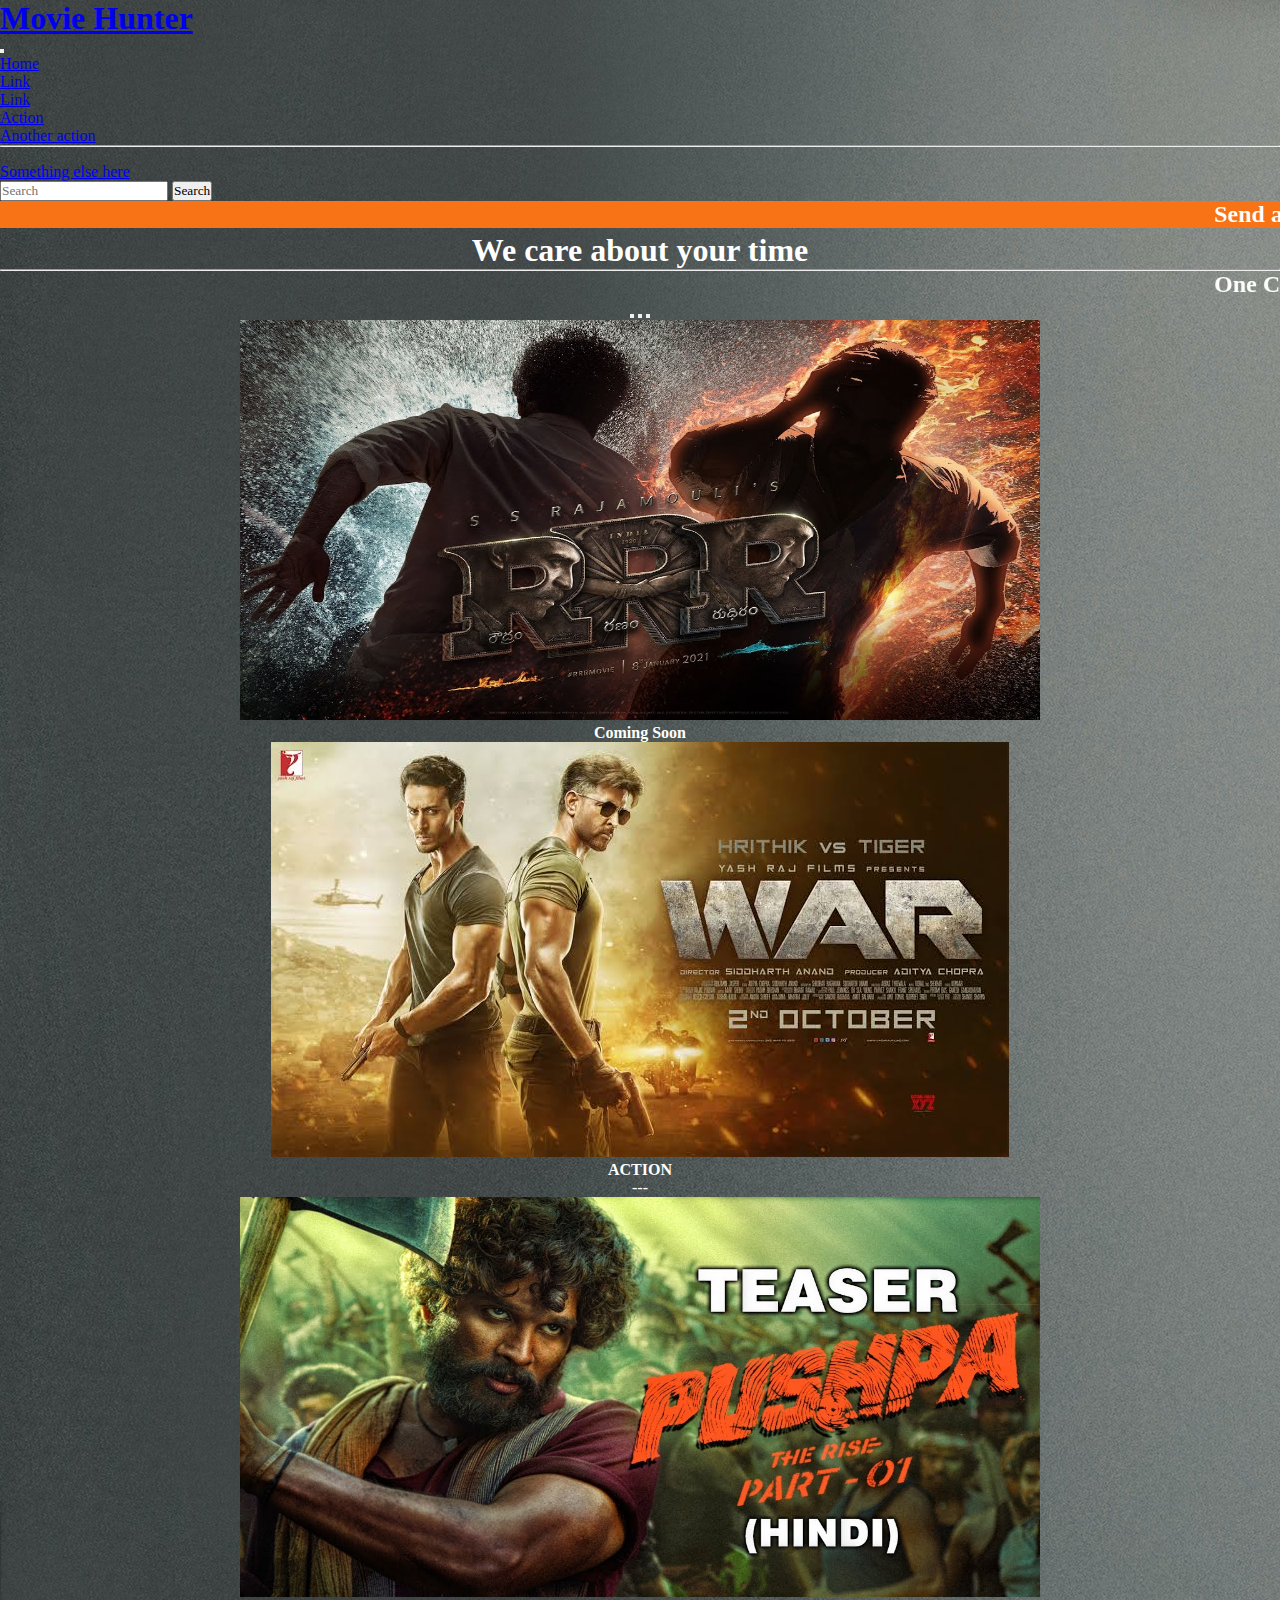
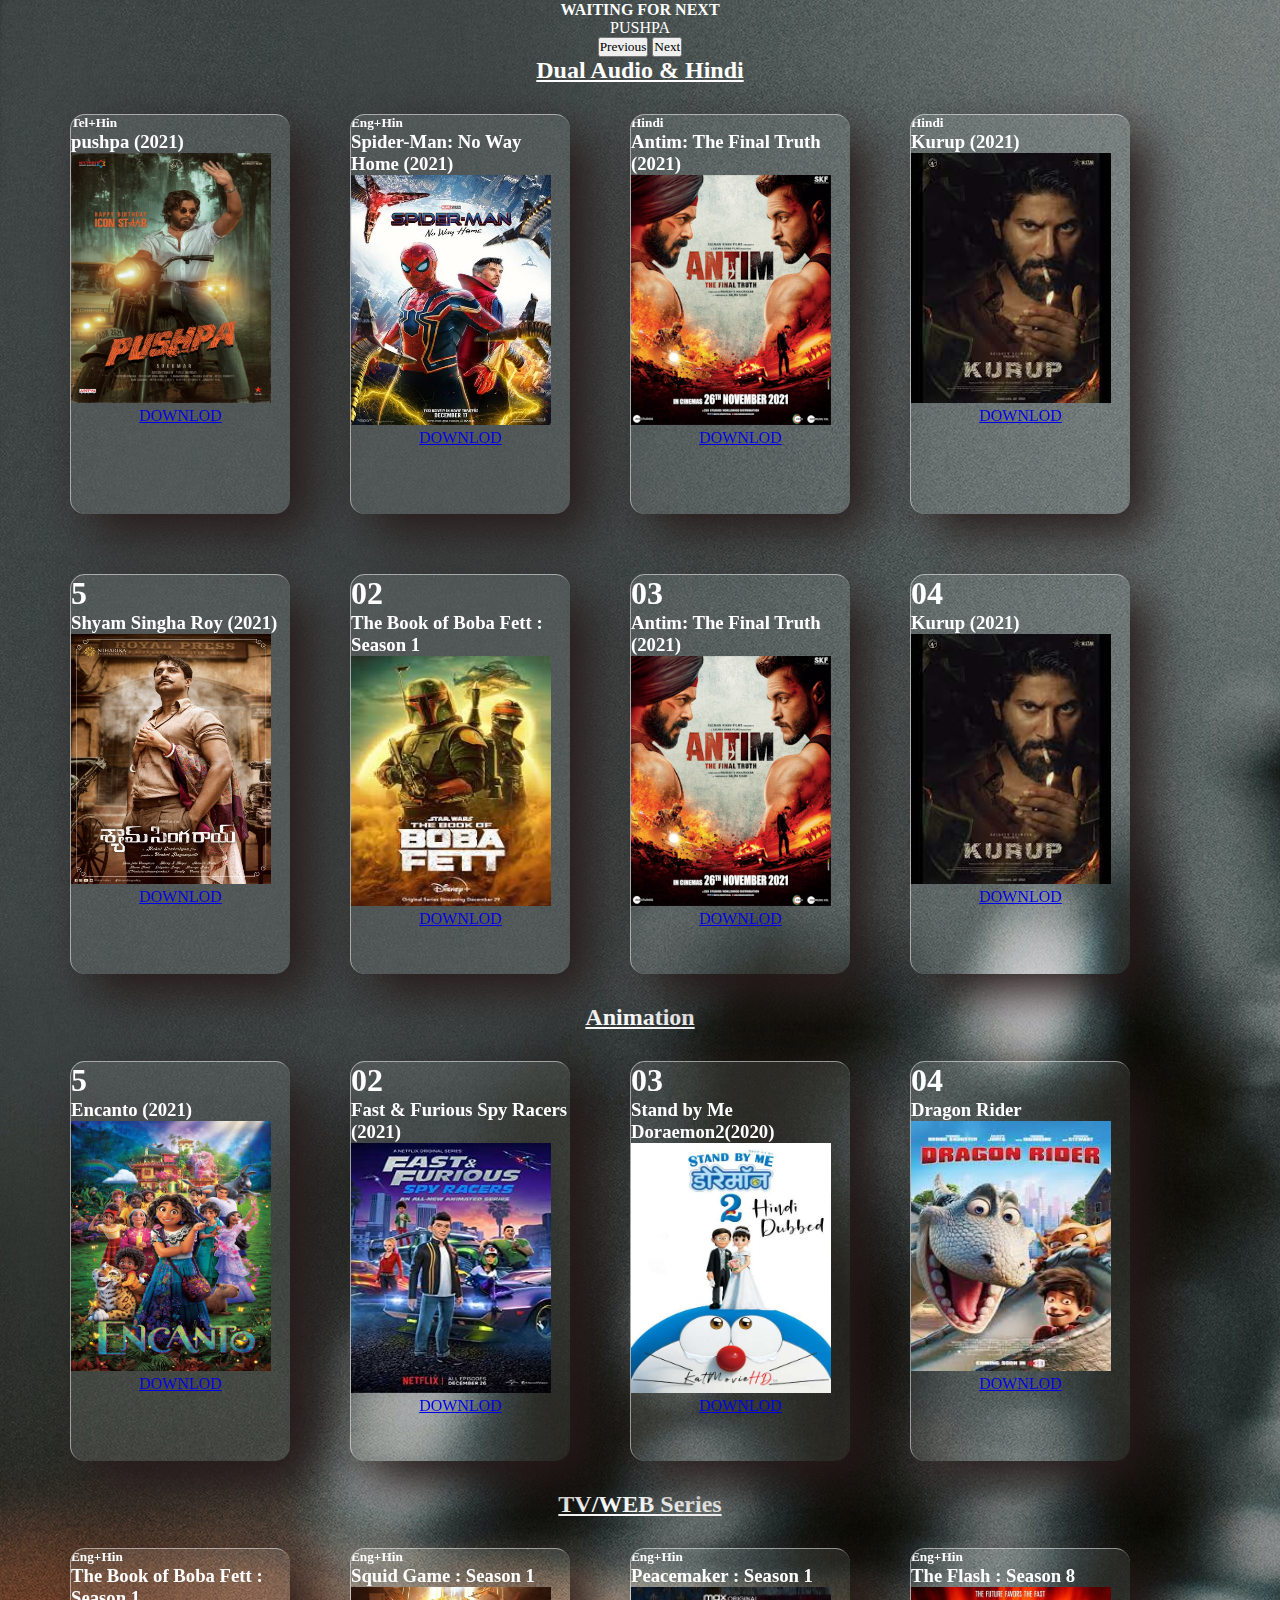
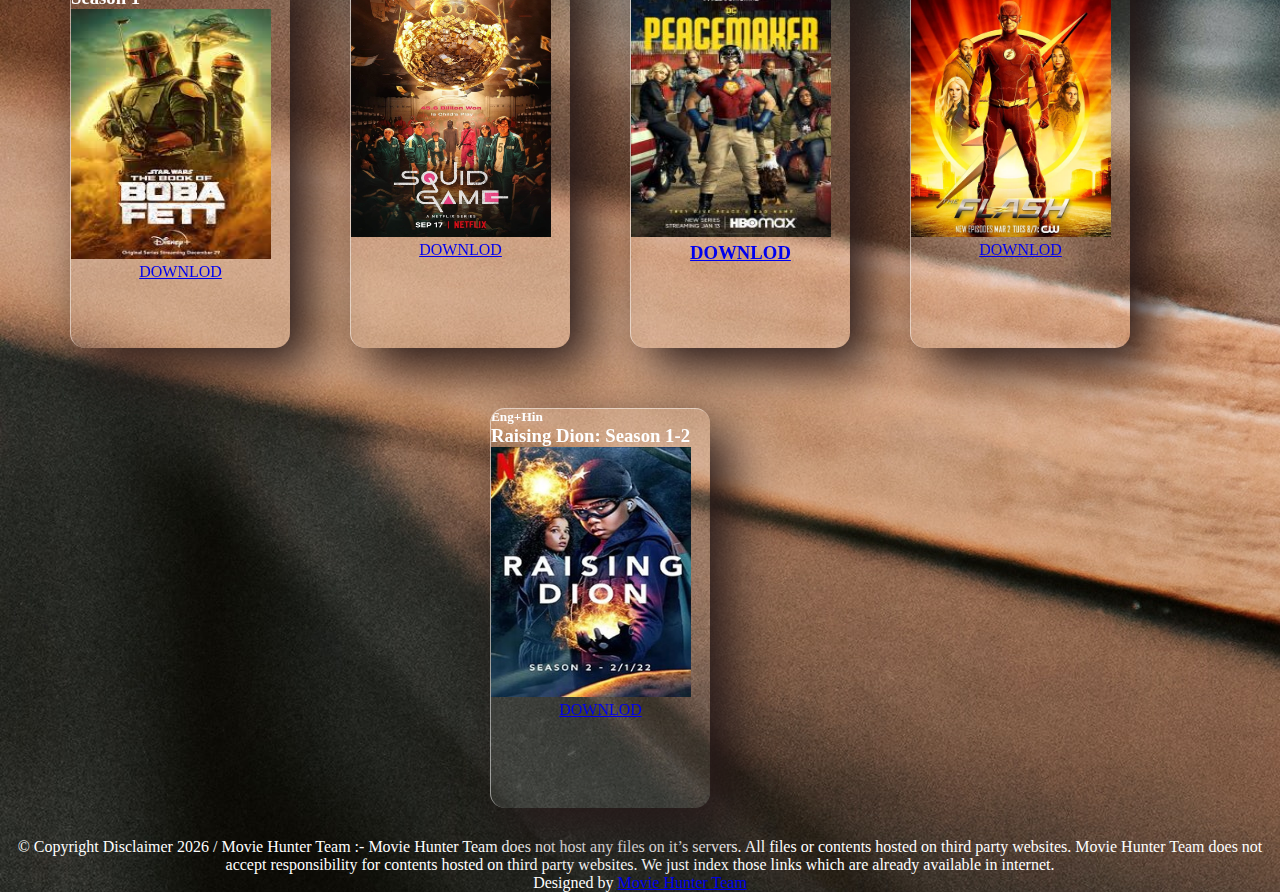
<file: index.html>
<!DOCTYPE html>
<html lang="en">
<head>
  <meta charset="UTF-8">
  <meta http-equiv="X-UA-Compatible" content="IE=edge">
  <meta name="viewport" content="width=device-width, initial-scale=1.0">

  <link href="https://cdn.jsdelivr.net/npm/bootstrap@5.1.3/dist/css/bootstrap.min.css" rel="stylesheet" integrity="sha384-1BmE4kWBq78iYhFldvKuhfTAU6auU8tT94WrHftjDbrCEXSU1oBoqyl2QvZ6jIW3" crossorigin="anonymous">
  <link rel="stylesheet" href="down.css">

  <title>Movie Hunter</title>
</head>
<header>
  <!-- navbar -->
  <nav class="navbar navbar-expand-lg navbar-light bg-danger" >
    <div class="container-fluid">
      <h1> <a class="navbar-brand" href="#">Movie Hunter</a></h1>
      <button class="navbar-toggler" type="button" data-bs-toggle="collapse" data-bs-target="#navbarScroll" aria-controls="navbarScroll" aria-expanded="false" aria-label="Toggle navigation">
        <span class="navbar-toggler-icon"></span>
      </button>
      <div class="collapse navbar-collapse" id="navbarScroll">
        <ul class="navbar-nav me-auto my-2 my-lg-0 navbar-nav-scroll" style="--bs-scroll-height: 100px;">
          <li class="nav-item">
            <a class="nav-link active" aria-current="page" href="#">Home</a>
          </li>
          <li class="nav-item">
            <a class="nav-link" href="#">Link</a>
          </li>
          <li class="nav-item dropdown">
            <a class="nav-link dropdown-toggle" href="#" id="navbarScrollingDropdown" role="button" data-bs-toggle="dropdown" aria-expanded="false">
              Link
            </a>
            <ul class="dropdown-menu" aria-labelledby="navbarScrollingDropdown">
              <li><a class="dropdown-item" href="#">Action</a></li>
              <li><a class="dropdown-item" href="#">Another action</a></li>
              <li><hr class="dropdown-divider"></li>
              <li><a class="dropdown-item" href="#">Something else here</a></li>
            </ul>
          </li>
        </ul>
        
      </div>
    </div>
    <form class="d-flex ">
      <input class="form-control me-2" type="search" placeholder="Search" aria-label="Search">
      <button class="btn btn-outline-danger" type="submit">Search</button>
    </form>
  </nav>
</header>


<marquee bgcolor="#f8a73615"  behavior=""    > <font face="bookman new style"><h2>Send a message to our <a href="https://web.facebook.com/newmovielink99"> Facebook page </a> for any new movie |  যেকোনো নতুন মুভির জন্য আমাদের <a href="https://web.facebook.com/newmovielink99"> ফেসবুক পেজে </a> মেসেজ পাঠান</h2> </font>  </marquee>

<body>
  <center><section ><h1>We care about your time </h1>  <hr> </center>
    <center> <marquee behavior="" direction=""><h2>One Click & easy way to download</h2></marquee></center></section>
    






<!-- imge sroll -->
<center>
    <div id="carouselExampleCaptions" class="carousel slide" data-bs-ride="carousel">
      <div class="carousel-indicators">
        <button type="button" data-bs-target="#carouselExampleCaptions" data-bs-slide-to="0" class="active" aria-current="true" aria-label="Slide 1"></button>
        <button type="button" data-bs-target="#carouselExampleCaptions" data-bs-slide-to="1" aria-label="Slide 2"></button>
        <button type="button" data-bs-target="#carouselExampleCaptions" data-bs-slide-to="2" aria-label="Slide 3"></button>
      </div>
      <div class="carousel-inner">
        <div class="carousel-item active">
          <img src="rrr.jpg"  height="400px" width="800px" class="d-block w-1 h-3" alt="cover photo">
          
          <div class="carousel-caption d-none d-md-block">
            <h4 class="h4">Coming Soon</h4>
          </div>
        </div>
        <div class="carousel-item">
          <img src="326.jpg" class="d-block w-1 h-3" alt="...">
          <div class="carousel-caption d-none d-md-block">
            <h4>ACTION</h4>
            <p>---</p>
          </div>
        </div>
        <div class="carousel-item">
          <img src="pushpa.jpg" height="400px" width="800px" class="d-block w-1 h-3" alt="...">
          <div class="carousel-caption d-none d-md-block">
            <h4>WAITING FOR NEXT</h4>
            <p> PUSHPA </p>
          </div>
        </div>
      </div>
      <button class="carousel-control-prev" type="button" data-bs-target="#carouselExampleCaptions" data-bs-slide="prev">
        <span class="carousel-control-prev-icon" aria-hidden="true"></span>
        <span class="visually-hidden">Previous</span>
      </button>
      <button class="carousel-control-next" type="button" data-bs-target="#carouselExampleCaptions" data-bs-slide="next">
        <span class="carousel-control-next-icon" aria-hidden="true"></span>
        <span class="visually-hidden">Next</span>
      </button>
    </div>
  </center>
  <center><u><h2 >Dual Audio & Hindi </h2></u></center>


 
  

<!-- body part -->


<div class="container">
  <div class="card">
    <div content>
      <h5>Tel+Hin</h5>
      <h3>pushpa (2021)</h3>
      <img src="pp.png" class="img1">
      
      <center><a href="https://songslyric.site/links/42527/"<button type="button" class="btn btn-primary"> DOWNLOD </button>
      </a></center>
      

    </div>
  </div>
  <div class="card">
    <div content>
      <h5>Eng+Hin</h5>
      <h3>Spider-Man: No Way Home (2021)</h3>
      <img src="sp.png" class="img1">
      

      <center><a href="https://songslyric.site/links/42474/"<button type="button" class="btn btn-primary"> DOWNLOD </button>
         </a></center>


    </div>
  </div>
  <div class="card">
    <div content>
      <h5>Hindi</h5>
      <h3>Antim: The Final Truth (2021)</h3>
      <img src="at.png" class="img1">
      

      <center><a href="https://songslyric.site/links/42087/"<button type="button" class="btn btn-primary"> DOWNLOD </button>
         </a></center>


    </div>
  </div>
  <div class="card">
    <div content>
      <h5>Hindi</h5>
      <h3>Kurup (2021)</h3>
      <img src="kp.png" class="img1">
      

      <center><a href="https://songslyric.site/links/41845/"<button type="button" class="btn btn-primary"> DOWNLOD </button>
         </a></center>

    </div>
  </div>
</div>

<!-- 2nd line https://www.youtube.com/watch?v=hv0rNxr
 -->
<div class="container">
  <div class="card">
    <div content>
      <h1>5</h1>
      <h3>Shyam Singha Roy (2021) </h3>
      <img src="shyamroy.jpg" class="img1">
      

      <center><a href="https://songslyric.site/links/42854/"<button type="button" class="btn btn-primary"> DOWNLOD </button>
         </a></center>


    </div>
  </div>
  <div class="card">
    <div content>
      <h1>02</h1>
      <h3>The Book of Boba Fett : Season 1</h3>
      <img src="boba.jpg" class="img1">
      

      <center><a href="https://songslyric.site/links/42824/"<button type="button" class="btn btn-primary"> DOWNLOD </button>
         </a></center>


    </div>
  </div>
  <div class="card">
    <div content>
      <h1>03</h1>
      <h3>Antim: The Final Truth (2021)</h3>
      <img src="at.png" class="img1">
      

      <center><a href="https://songslyric.site/links/42087/"<button type="button" class="btn btn-primary"> DOWNLOD </button>
         </a></center>


    </div>
  </div>
  <div class="card">
    <div content>
      <h1>04</h1>
      <h3>Kurup (2021)</h3>
      <img src="kp.png" class="img1">
      

      <center><a href="https://songslyric.site/links/41845/"<button type="button" class="btn btn-primary"> DOWNLOD </button>
         </a></center>

    </div>
  </div>
</div>




<!-- animation part -->

<center><u><h2 > Animation </h2></u></center>


<div class="container">
  <div class="card">
    <div content>
      <h1>5</h1>
      <h3>Encanto (2021) </h3>
      <img src="ETO.JPG" class="img1">
      

      <center><a href="https://songslyric.site/links/42112/"<button type="button" class="btn btn-primary"> DOWNLOD </button>
         </a></center>


    </div>
  </div>
  <div class="card">
    <div content>
      <h1>02</h1>
      <h3>Fast & Furious Spy Racers (2021)</h3>
      <img src="ffus.jpg" class="img1">
      

      <center><a href="https://songslyric.site/links/25709/"<button type="button" class="btn btn-primary"> DOWNLOD </button>
         </a></center>


    </div>
  </div>
  <div class="card">
    <div content>
      <h1>03</h1>
      <h3>Stand by Me Doraemon2(2020)</h3>
      <img src="dorimon.jpg" class="img1">
      

      <center><a href="https://songslyric.site/links/34950/"<button type="button" class="btn btn-primary"> DOWNLOD </button>
         </a></center>


    </div>
  </div>
  <div class="card">
    <div content>
      <h1>04</h1>
      <h3>Dragon Rider</h3>
      <img src="drr.jpg" class="img1">
      

      <center><a href="https://songslyric.site/links/40482/"<button type="button" class="btn btn-primary"> DOWNLOD </button>
         </a></center>

    </div>
  </div>
</div>





<!-- TV/WEB Series -->
<center><u><h2 > TV/WEB Series </h2></u></center>


<div class="container">
  <div class="card">
    <div content>
      <h5>Eng+Hin</h5>
      <h3>The Book of Boba Fett : Season 1 </h3>
      <img src="boba.jpg" class="img1">
      

      <center><a href="https://songslyric.site/links/42824/"<button type="button" class="btn btn-primary"> DOWNLOD </button>
         </a></center>


    </div>
  </div>
  <div class="card">
    <div content>
      <h5>Eng+Hin</h5>
      <h3>Squid Game : Season 1</h3>
      <img src="squid.jpg" class="img1">
      

      <center><a href="https://songslyric.site/links/40671/"<button type="button" class="btn btn-primary"> DOWNLOD </button>
         </a></center>


    </div>
  </div>
  <div class="card">
    <div content>
      <h5>Eng+Hin</h5>
      <h3>Peacemaker : Season 1<h3>
      <img src="joncena.jpg" class="img1">
      

      <center><a href="https://songslyric.site/links/43098/"<button type="button" class="btn btn-primary"> DOWNLOD </button>
         </a></center>


    </div>
  </div>
  <div class="card">
    <div content>
      <h5>Eng+Hin</h5>
      <h3>The Flash : Season 8 </h3>
      <img src="flas.jpg" class="img1">
      

      <center><a href="https://songslyric.site/links/41887/"<button type="button" class="btn btn-primary"> DOWNLOD </button>
         </a></center>

    </div>
  </div>
  <div class="card">
    <div content>
      <h5>Eng+Hin</h5>
      <h3>Raising Dion: Season 1-2</h3>
      <img src="raisingdion.jpg" class="img1">
      

      <center><a href="https://songslyric.site/links/36306/"<button type="button" class="btn btn-primary"> DOWNLOD </button>
         </a></center>

    </div>
  </div>
</div>

  

<!-- page number -->

<!-- disclamer -->
<CENter>
  © Copyright Disclaimer
  <script>
    document.write(new Date().getFullYear());
  </script>
  / Movie Hunter Team :- Movie Hunter Team does not host any files on it’s servers.
   All files or contents hosted on third party websites. Movie Hunter Team does not accept responsibility
    for contents hosted on third party websites. We just index those links which are already
     available in internet.
</p>
<p class="credit">
  Designed by
  <a href="https://web.facebook.com/newmovielink99"> Movie Hunter Team  </a>
</p>
</CENter>


<!-- js -->
  <script src="https://cdn.jsdelivr.net/npm/bootstrap@5.1.3/dist/js/bootstrap.bundle.min.js" integrity="sha384-ka7Sk0Gln4gmtz2MlQnikT1wXgYsOg+OMhuP+IlRH9sENBO0LRn5q+8nbTov4+1p" crossorigin="anonymous"></script>
  <script type="text/javascript" src="vanilla-tilt.js"></script>
  <script>
      VanillaTilt.init(document.querySelectorAll(".card"), {
      max: 25,
      speed: 400,
      glare:true,
      "max-glare":1,

    
    });
  </script>
</body>
</html>
</file>
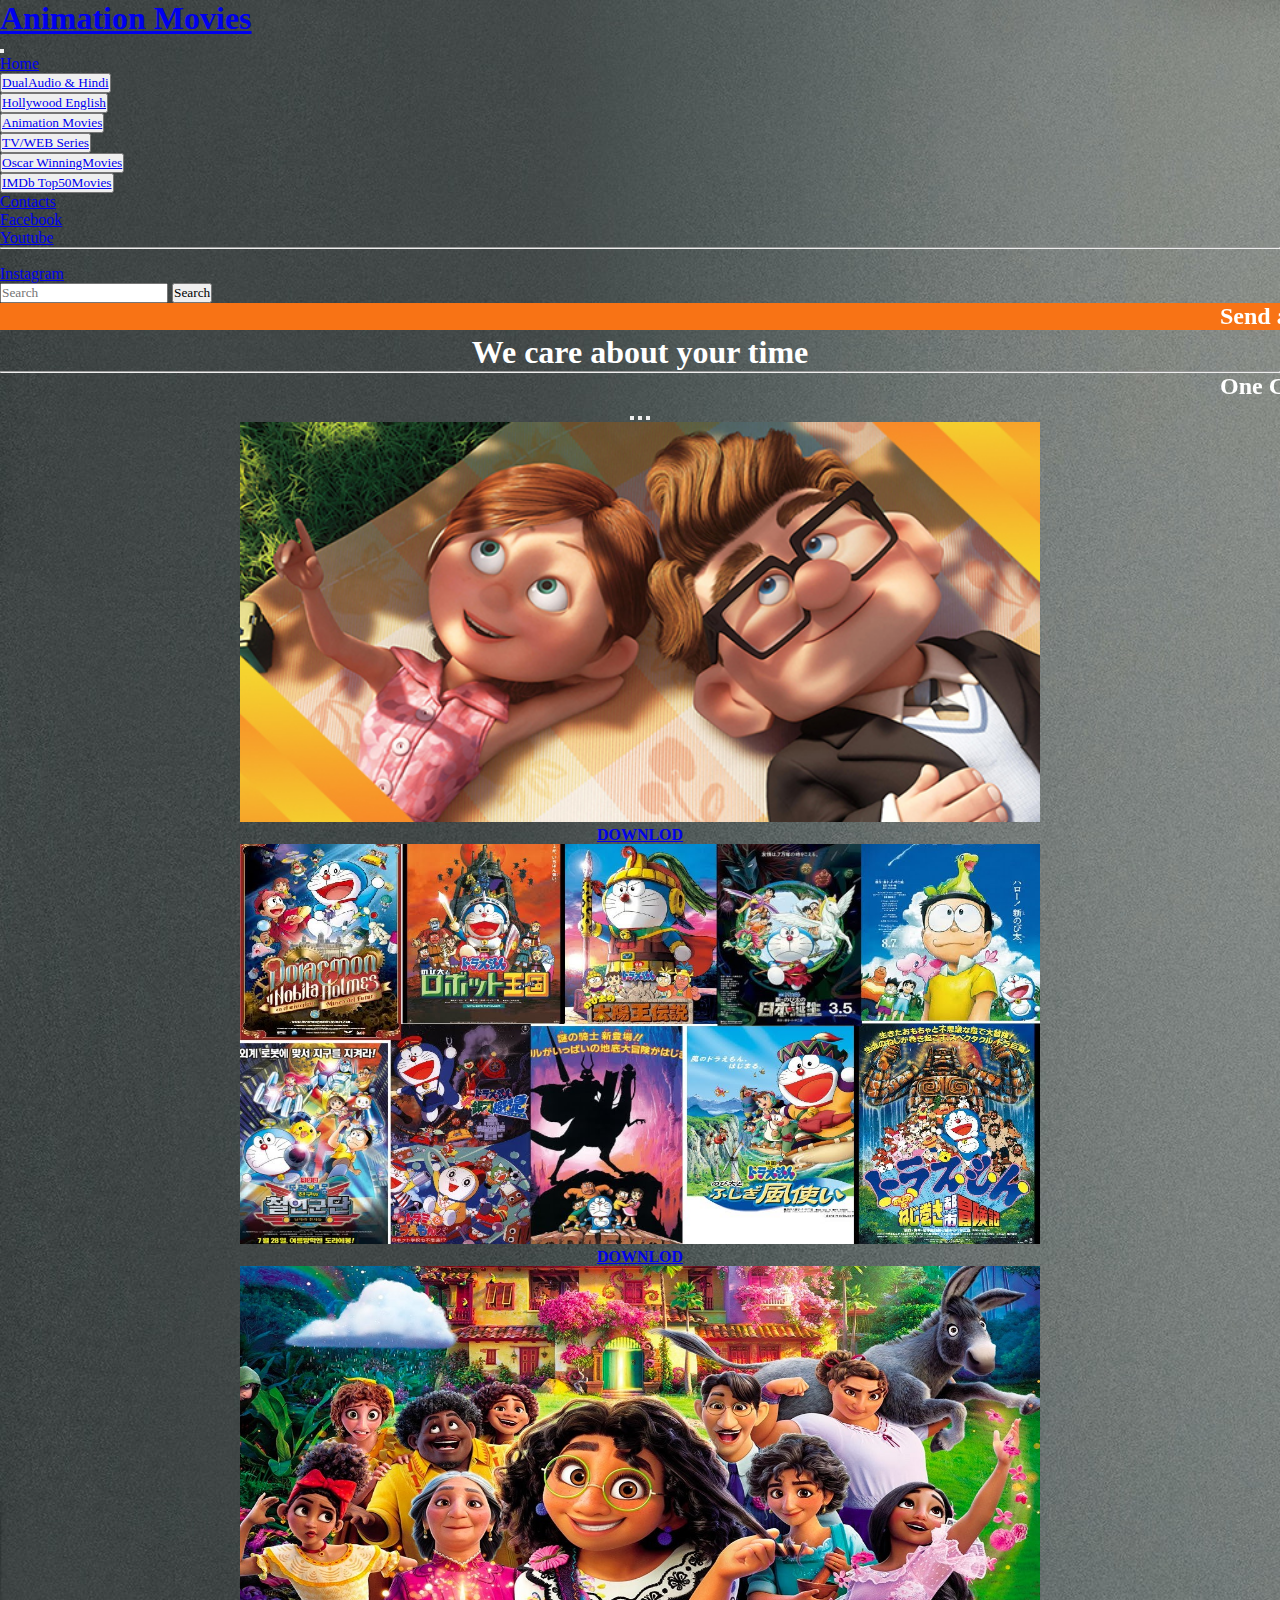
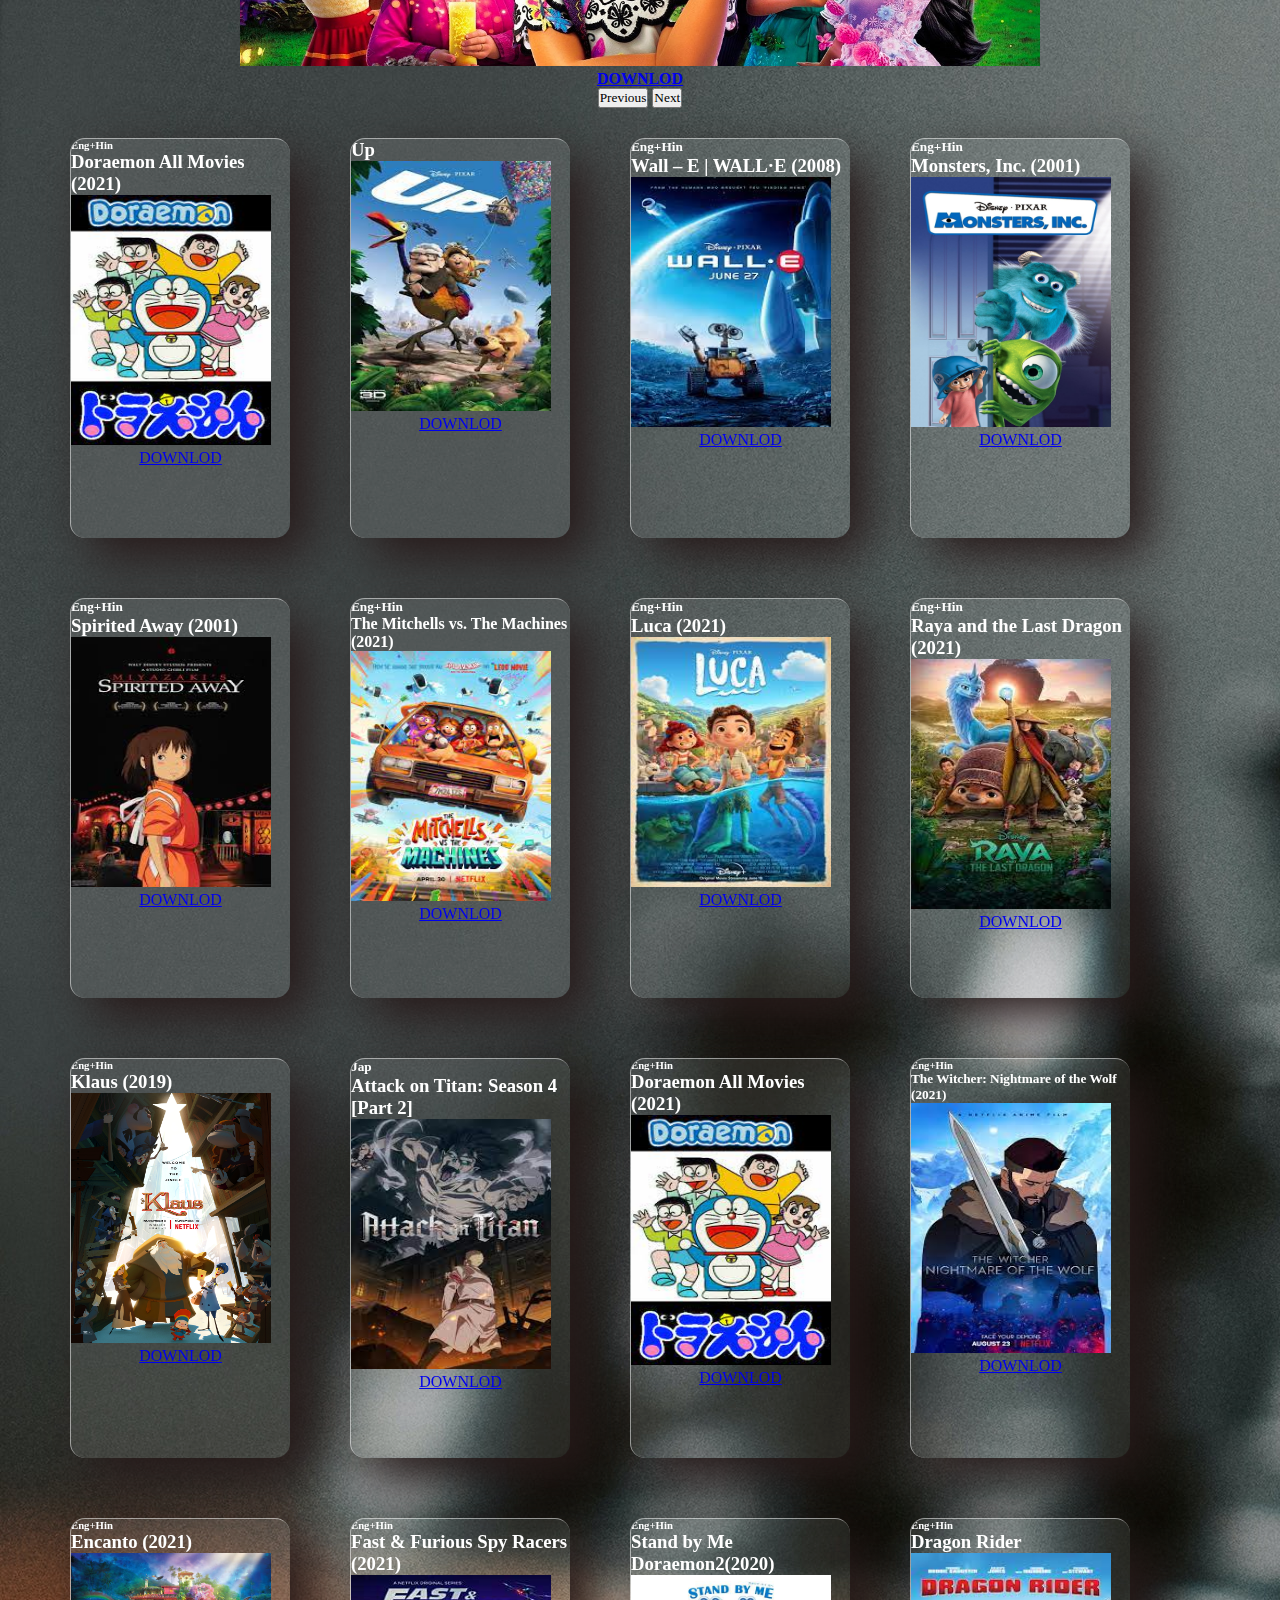
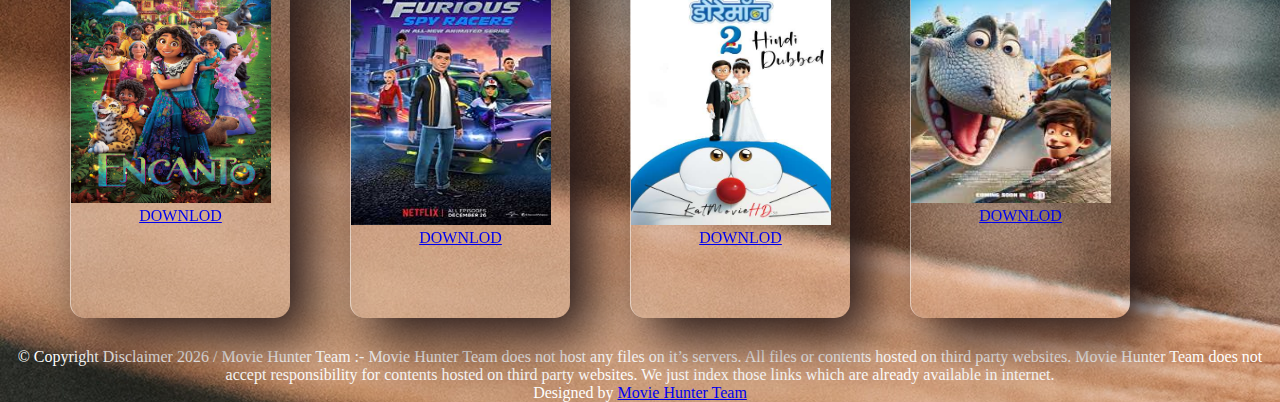
<file: animationmovies.html>
<!DOCTYPE html>
<html lang="en">
<head>
  <meta charset="UTF-8">
  <meta http-equiv="X-UA-Compatible" content="IE=edge">
  <meta name="viewport" content="width=device-width, initial-scale=1.0">

  <link href="https://cdn.jsdelivr.net/npm/bootstrap@5.1.3/dist/css/bootstrap.min.css" rel="stylesheet" integrity="sha384-1BmE4kWBq78iYhFldvKuhfTAU6auU8tT94WrHftjDbrCEXSU1oBoqyl2QvZ6jIW3" crossorigin="anonymous">
  <link rel="stylesheet" href="down.css">

  <title>Movie Hunter</title>
</head>
<header>
  <!-- navbar -->
  <nav class="navbar navbar-expand-lg navbar-light bg-danger" >
    <div class="container-fluid">
      <h1> <a class="navbar-brand" href="index.html" target="blank">Animation Movies</a></h1>
      <button class="navbar-toggler" type="button" data-bs-toggle="collapse" data-bs-target="#navbarScroll" aria-controls="navbarScroll" aria-expanded="false" aria-label="Toggle navigation">
        <span class="navbar-toggler-icon"></span>
      </button>
      <div class="collapse navbar-collapse" id="navbarScroll">
        <ul class="navbar-nav me-auto my-2 my-lg-0 navbar-nav-scroll" style="--bs-scroll-height: 100px;">
          <li class="nav-item">
            <a class="nav-link active" aria-current="page" href="index.html" target="blank">Home</a>
          </li>
          <li class="nav-item"> <button type="button" class="btn btn-outline-light"><a class="nav-link" href="dualaudiohindi.html" target="blank">DualAudio & Hindi</a></button> </li>

            <li><button type="button" class="btn btn-outline-light"><a class="nav-link" href="hollywoodenglish.html" target="blank">Hollywood English</a>
            </button>
            </li>
<li> <button type="button"class="btn btn-outline-light"><a class="nav-link" href="animationmovies.html" target="blank">Animation Movies</a>
</button>
</li>
<li><button type="button" class="btn btn-outline-light"><a class="nav-link" href="tvwebSeries.html" target="blank">TV/WEB Series</a>
</button>
</li>
<li> <button type="button" class="btn btn-outline-light"><a class="nav-link" href="oscarwinning.html" target="blank">Oscar WinningMovies</a>
</button>
</li>
<li> <button type="button" class="btn btn-outline-light"><a class="nav-link" href="idmbop.html" target="blank">IMDb Top50Movies</a>
</button>
</li>
          <li class="nav-item dropdown">
            <a class="nav-link dropdown-toggle" href="#" id="navbarScrollingDropdown" role="button" data-bs-toggle="dropdown" aria-expanded="false">
              Contacts
            </a>
            <ul class="dropdown-menu" aria-labelledby="navbarScrollingDropdown">
              <li><a class="dropdown-item" href="https://web.facebook.com/newmovielink99" target="blank">Facebook</a></li>
              <li><a class="dropdown-item" href="https://web.facebook.com/newmovielink99" target="blank">Youtube</a></li>
              <li><hr class="dropdown-divider"></li>
              <li><a class="dropdown-item" href="https://web.facebook.com/newmovielink99" target="blank">Instagram</a></li>
            </ul>
          </li>
        </ul>
        
      </div>
    </div>
    <form class="d-flex ">
      <input class="form-control me-2" type="search" placeholder="Search" aria-label="Search">
      <button class="btn btn-outline-danger" type="submit">Search</button>
    </form>
  </nav>
</header>


<marquee bgcolor="#f8a73615"  behavior=""    > <font face="bookman new style"><h2>Send a message to our <a href="https://web.facebook.com/newmovielink99"> Facebook page </a> for any new movie |  যেকোনো নতুন মুভির জন্য আমাদের <a href="https://web.facebook.com/newmovielink99"> ফেসবুক পেজে </a> মেসেজ পাঠান</h2> </font>  </marquee>

<body>
  <center><section ><h1>We care about your time </h1>  <hr> </center>
    <center> <marquee behavior="" direction=""><h2>One Click & easy way to download</h2></marquee></center></section>
    






<!-- imge sroll -->
<center>
    <div id="carouselExampleCaptions" class="carousel slide" data-bs-ride="carousel">
      <div class="carousel-indicators">
        <button type="button" data-bs-target="#carouselExampleCaptions" data-bs-slide-to="0" class="active" aria-current="true" aria-label="Slide 1"></button>
        <button type="button" data-bs-target="#carouselExampleCaptions" data-bs-slide-to="1" aria-label="Slide 2"></button>
        <button type="button" data-bs-target="#carouselExampleCaptions" data-bs-slide-to="2" aria-label="Slide 3"></button>
      </div>
      <div class="carousel-inner">
        <div class="carousel-item active">
          <img src="upcover.jpg"  height="400px" width="800px" class="d-block w-1 h-3" alt="cover photo">
          
          <div class="carousel-caption d-none d-md-block">
            <h4 class="h4"><center><a href="https://songslyric.site/links/12587/"<button type="button" class="btn btn-primary"> DOWNLOD </button>
            </a></center></h4>
          </div>
        </div>
        <div class="carousel-item">
          <img src="doraemoncover.jpg" height="400px" width="800px" class="d-block w-1 h-3" alt="...">
          <div class="carousel-caption d-none d-md-block">
            <h4><center><a href="https://songslyric.site/links/32189/"<button type="button" class="btn btn-primary"> DOWNLOD </button>
            </a></center></h4>
          </div>
        </div>
        <div class="carousel-item">
          <img src="encantocover.jpg" height="400px" width="800px" class="d-block w-1 h-3" alt="...">
          <div class="carousel-caption d-none d-md-block">
            <h4><center><a href="https://songslyric.site/links/42112/"<button type="button" class="btn btn-primary"> DOWNLOD </button>
            </a></center</h4>
            <p></p>
          </div>
        </div>
      </div>
      <button class="carousel-control-prev" type="button" data-bs-target="#carouselExampleCaptions" data-bs-slide="prev">
        <span class="carousel-control-prev-icon" aria-hidden="true"></span>
        <span class="visually-hidden">Previous</span>
      </button>
      <button class="carousel-control-next" type="button" data-bs-target="#carouselExampleCaptions" data-bs-slide="next">
        <span class="carousel-control-next-icon" aria-hidden="true"></span>
        <span class="visually-hidden">Next</span>
      </button>
    </div>
  </center>
  <center><u><h2 > </h2></u></center>


 
  

<!-- body part -->


<div class="container">

  <div class="card">
    <div content>
      <h6>Eng+Hin</h6>
      <h3>Doraemon All Movies (2021)</h3>
      <img src="Doraemonallmovies.jpg" class="img1">
      

      <center><a href="https://songslyric.site/links/32189/"<button type="button" class="btn btn-primary"> DOWNLOD </button>
         </a></center>


    </div>
  </div>

  <div class="card">
    <div content>
      <h3></h3>
      <h3>Up</h3>
      <img src="up.jpg" class="img1">
      

      <center><a href="https://songslyric.site/links/12587/"<button type="button" class="btn btn-primary"> DOWNLOD </button>
         </a></center>


    </div>
  </div>
  <div class="card">
    <div content>
      <h5>Eng+Hin</h5>
      <h3>Wall – E | WALL·E (2008)</h3>
      <img src="Wall – E.jpg" class="img1">
      

      <center><a href="https://songslyric.site/links/2654/"<button type="button" class="btn btn-primary"> DOWNLOD </button>
         </a></center>


    </div>
  </div>
  <div class="card">
    <div content>
      <h5>Eng+Hin</h5>
      <h3>Monsters, Inc. (2001) </h3>
      <img src="Monsters.jpg" class="img1">
      

      <center><a href="https://songslyric.site/links/7820/"<button type="button" class="btn btn-primary"> DOWNLOD </button>
         </a></center>

    </div>
  </div>
  <div class="card">
    <div content>
      <h5>Eng+Hin</h5>
      <h3>Spirited Away (2001)
        </h3>
      <img src="SpiritedAway.jpg" class="img1">
      

      <center><a href="https://songslyric.site/links/4422/"<button type="button" class="btn btn-primary"> DOWNLOD </button>
         </a></center>
    </div>
  </div>

  <div class="card">
    <div content>
      <h5>Eng+Hin</h5>
      <h4>The Mitchells vs. The Machines (2021)</h4>
      <img src="TheMitchellsTheMachines.jpg" class="img1">
      

      <center><a href="https://songslyric.site/links/36031/"<button type="button" class="btn btn-primary"> DOWNLOD </button>
         </a></center>
    </div>
  </div>

  <div class="card">
    <div content>
      <h5>Eng+Hin</h5>
      <h3>Luca (2021)</h3>
      <img src="Luca.jpg" class="img1">
      

      <center><a href="https://songslyric.site/links/37828/"<button type="button" class="btn btn-primary"> DOWNLOD </button>
         </a></center>
    </div>
  </div>

  <div class="card">
    <div content>
      <h5>Eng+Hin</h5>
      <h3>Raya and the Last Dragon (2021)</h3>
      <img src="RayandtheLastDragon.jpg" class="img1">
      

      <center><a href="https://songslyric.site/links/33487/"<button type="button" class="btn btn-primary"> DOWNLOD </button>
         </a></center>
    </div>
  </div>


</div>
<!-- 2nd line https://www.youtube.com/watch?v=hv0rNxr
 -->
<div class="container">
  <div class="card">
    <div content>
      <h6>Eng+Hin</h6>
      <h3>Klaus (2019) </h3>
      <img src="Klaus.jpg" class="img1">
      

      <center><a href="https://songslyric.site/links/10909/"<button type="button" class="btn btn-primary"> DOWNLOD </button>
         </a></center>


    </div>
  </div>
  <div class="card">
    <div content>
      <h5>Jap</h5>
      <h3>Attack on Titan: Season 4 [Part 2] </h3>
      <img src="AttackonTitan.jpg" class="img1">
      

      <center><a href="https://songslyric.site/links/43019/"<button type="button" class="btn btn-primary"> DOWNLOD </button>
         </a></center>


    </div>
  </div>
  <div class="card">
    <div content>
      <h6>Eng+Hin</h6>
      <h3>Doraemon All Movies (2021)</h3>
      <img src="Doraemonallmovies.jpg" class="img1">
      

      <center><a href="https://songslyric.site/links/32189/"<button type="button" class="btn btn-primary"> DOWNLOD </button>
         </a></center>


    </div>
  </div>
  <div class="card">
    <div content>
      <h6>Eng+Hin</h6>
      <h5>The Witcher: Nightmare of the Wolf (2021)</h5>
      <img src="TheWitcherNightmareftheWolf.jpg" class="img1">
      

      <center><a href="https://songslyric.site/links/39914/"<button type="button" class="btn btn-primary"> DOWNLOD </button>
         </a></center>

    </div>
  </div>
</div>




<!-- animation part -->



<div class="container">
  <div class="card">
    <div content>
      <h6>Eng+Hin</h6>
      <h3>Encanto (2021) </h3>
      <img src="ETO.JPG" class="img1">
      

      <center><a href="https://songslyric.site/links/42112/"<button type="button" class="btn btn-primary"> DOWNLOD </button>
         </a></center>


    </div>
  </div>
  <div class="card">
    <div content>
      <h6>Eng+Hin</h6>
      <h3>Fast & Furious Spy Racers (2021)</h3>
      <img src="ffus.jpg" class="img1">
      

      <center><a href="https://songslyric.site/links/25709/"<button type="button" class="btn btn-primary"> DOWNLOD </button>
         </a></center>


    </div>
  </div>
  <div class="card">
    <div content>
      <h6>Eng+Hin</h6>
      <h3>Stand by Me Doraemon2(2020)</h3>
      <img src="dorimon.jpg" class="img1">
      

      <center><a href="https://songslyric.site/links/34950/"<button type="button" class="btn btn-primary"> DOWNLOD </button>
         </a></center>


    </div>
  </div>
  <div class="card">
    <div content>
      <h6>Eng+Hin</h6>
      <h3>Dragon Rider</h3>
      <img src="drr.jpg" class="img1">
      

      <center><a href="https://songslyric.site/links/40482/"<button type="button" class="btn btn-primary"> DOWNLOD </button>
         </a></center>

    </div>
  </div>
</div>





  

<!-- page number -->

<!-- disclamer -->
<CENter>
  © Copyright Disclaimer
  <script>
    document.write(new Date().getFullYear());
  </script>
  / Movie Hunter Team :- Movie Hunter Team does not host any files on it’s servers.
   All files or contents hosted on third party websites. Movie Hunter Team does not accept responsibility
    for contents hosted on third party websites. We just index those links which are already
     available in internet.
</p>
<p class="credit">
  Designed by
  <a href="https://web.facebook.com/newmovielink99"> Movie Hunter Team  </a>
</p>
</CENter>


<!-- js -->
  <script src="https://cdn.jsdelivr.net/npm/bootstrap@5.1.3/dist/js/bootstrap.bundle.min.js" integrity="sha384-ka7Sk0Gln4gmtz2MlQnikT1wXgYsOg+OMhuP+IlRH9sENBO0LRn5q+8nbTov4+1p" crossorigin="anonymous"></script>
  <script type="text/javascript" src="vanilla-tilt.js"></script>
  <script>
      VanillaTilt.init(document.querySelectorAll(".card"), {
      max: 25,
      speed: 400,
      glare:true,
      "max-glare":1,

    
    });
  </script>
</body>
</html>
</file>
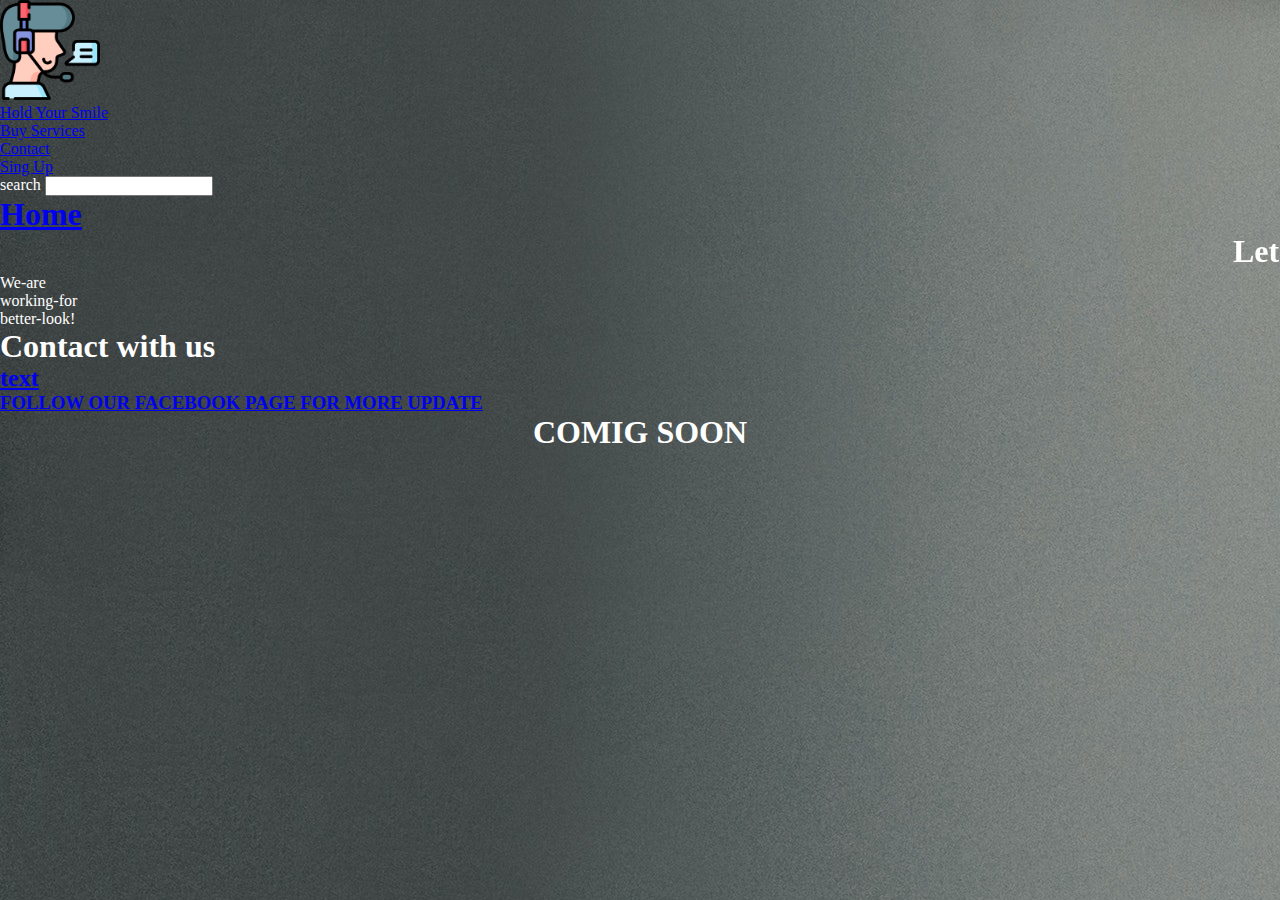
<file: contact.html>
<!DOCTYPE html>
<html lang="en">
<head>
  <meta charset="UTF-8">
  <meta http-equiv="X-UA-Compatible" content="IE=edge">
  <meta name="viewport" content="width=device-width, initial-scale=1.0">
  <title>contact</title>
<link rel="stylesheet" href="style.css" >
<link rel="shortcut icon" type="image/png_" href="contact.png">
</head>
<body>
 

  <header class="contact1">
    <img src="contact.png" height="100" width="100" class="iconcont">

    <div class="location1">
    <ul class="navnar_menu">
      <li class="navbae_item">
        <a href="location.html" class="navbar_link" id="home-page">Hold Your Smile</a>
      </li>
      <li class="navbae_item">
        <a href="location.html" class="navbar_link" id="about-page">Buy Services</a>
      </li>
      <li class="navbae_item">
        <a href="contact.html" class="navbar_link" id="services-page">Contact</a>
      </li>
      <li class="navbae_btn">
        <a href="https://web.facebook.com/newmovielink99" class="button1" id="singup">Sing Up</a>
      </li>
    </ul>
    </div>
      
          <div class="sh">
          <label for="">
            search
          </label>
          <input type="search">
        </div>
        </nav>
        <h1> <a href="index.html" class="hm">Home</a> </h1>
      <marquee behavior="" direction="">    <h1>Let's make a pure world!</h1>
      </marquee>
  </header>
  <section class="contact2">
    <div>We-are </div>
    <div>working-for</div>
    <div>better-look!</div>
  </section>
  <section><h1> Contact with us </h1> 
    <h2><a href="https://web.facebook.com/newmovielink99">text</a></h2>
  </section>
  <h3><b<footer><a href="https://web.facebook.com/newmovielink99">FOLLOW OUR FACEBOOK PAGE FOR MORE UPDATE</a> </footer></b></h3>

<center><h1 class="CSING">COMIG SOON</h1></center> 


  
 

</body>
</html>
</file>
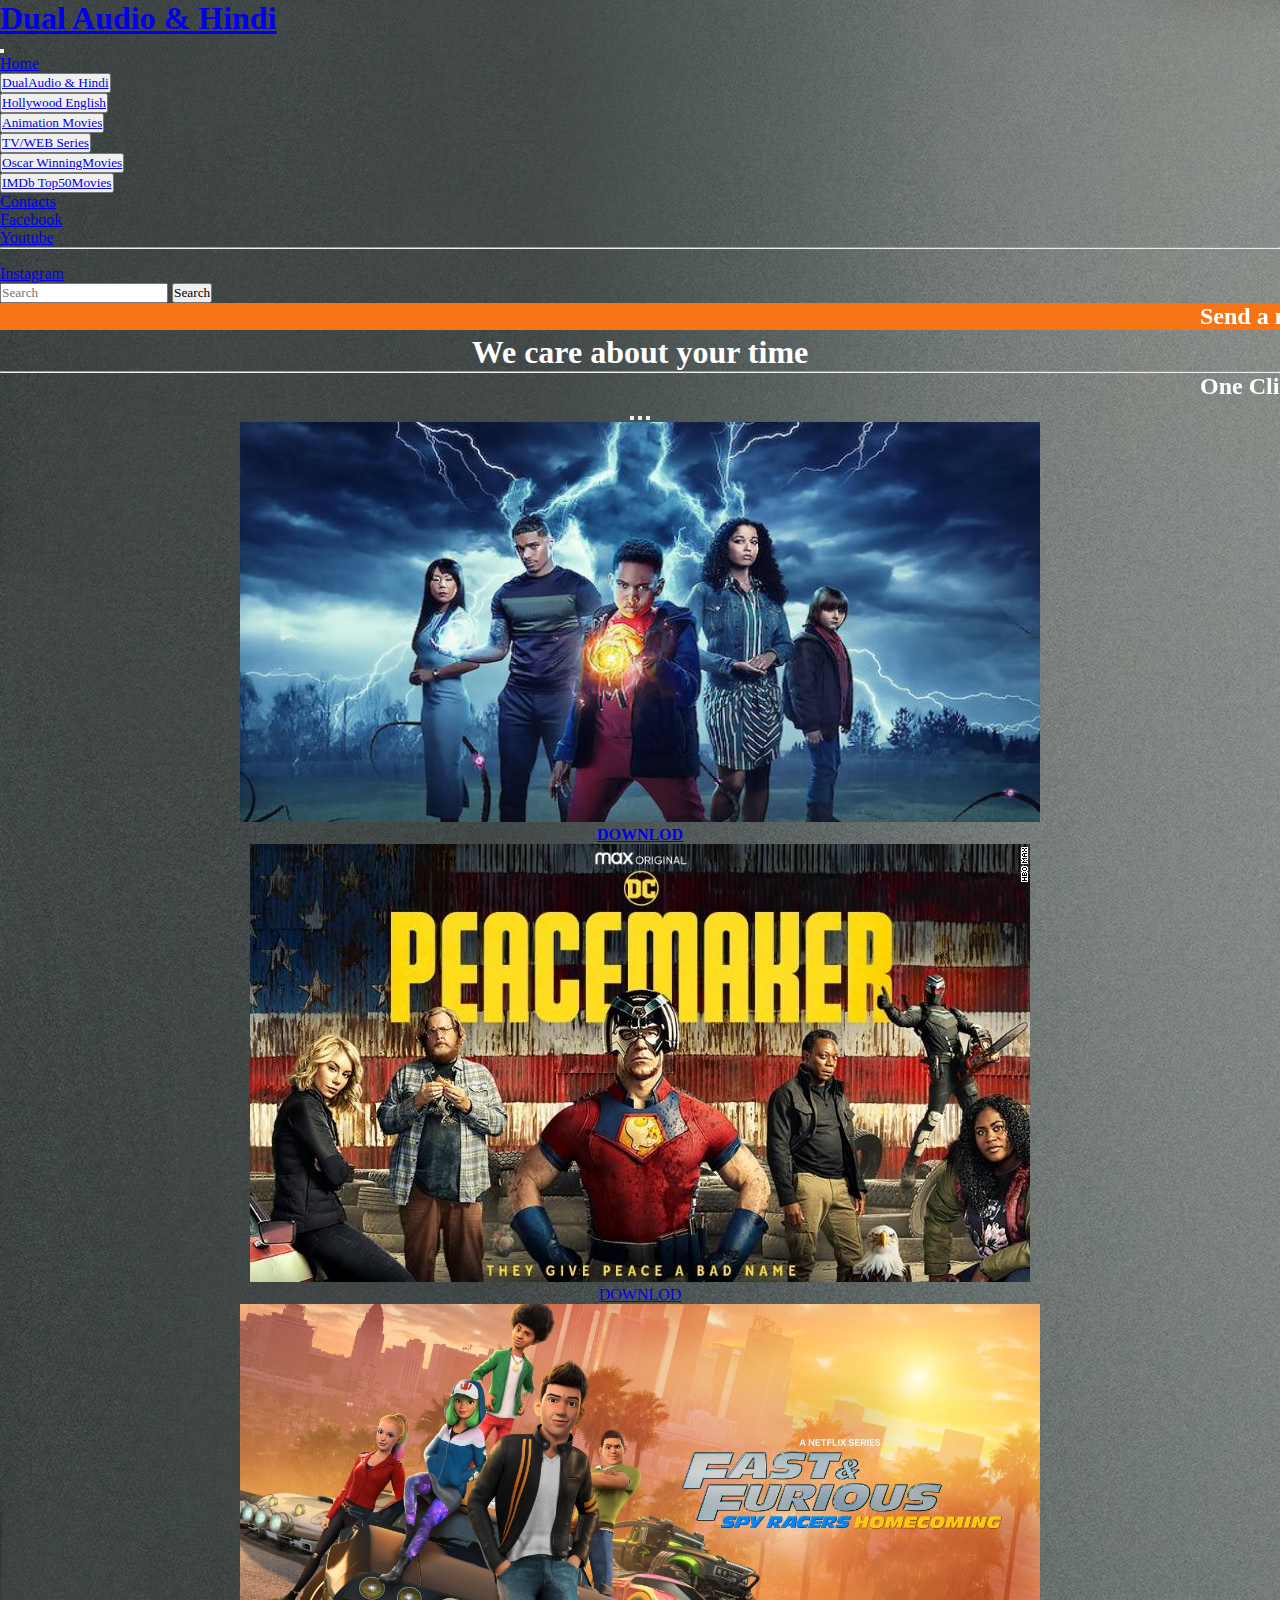
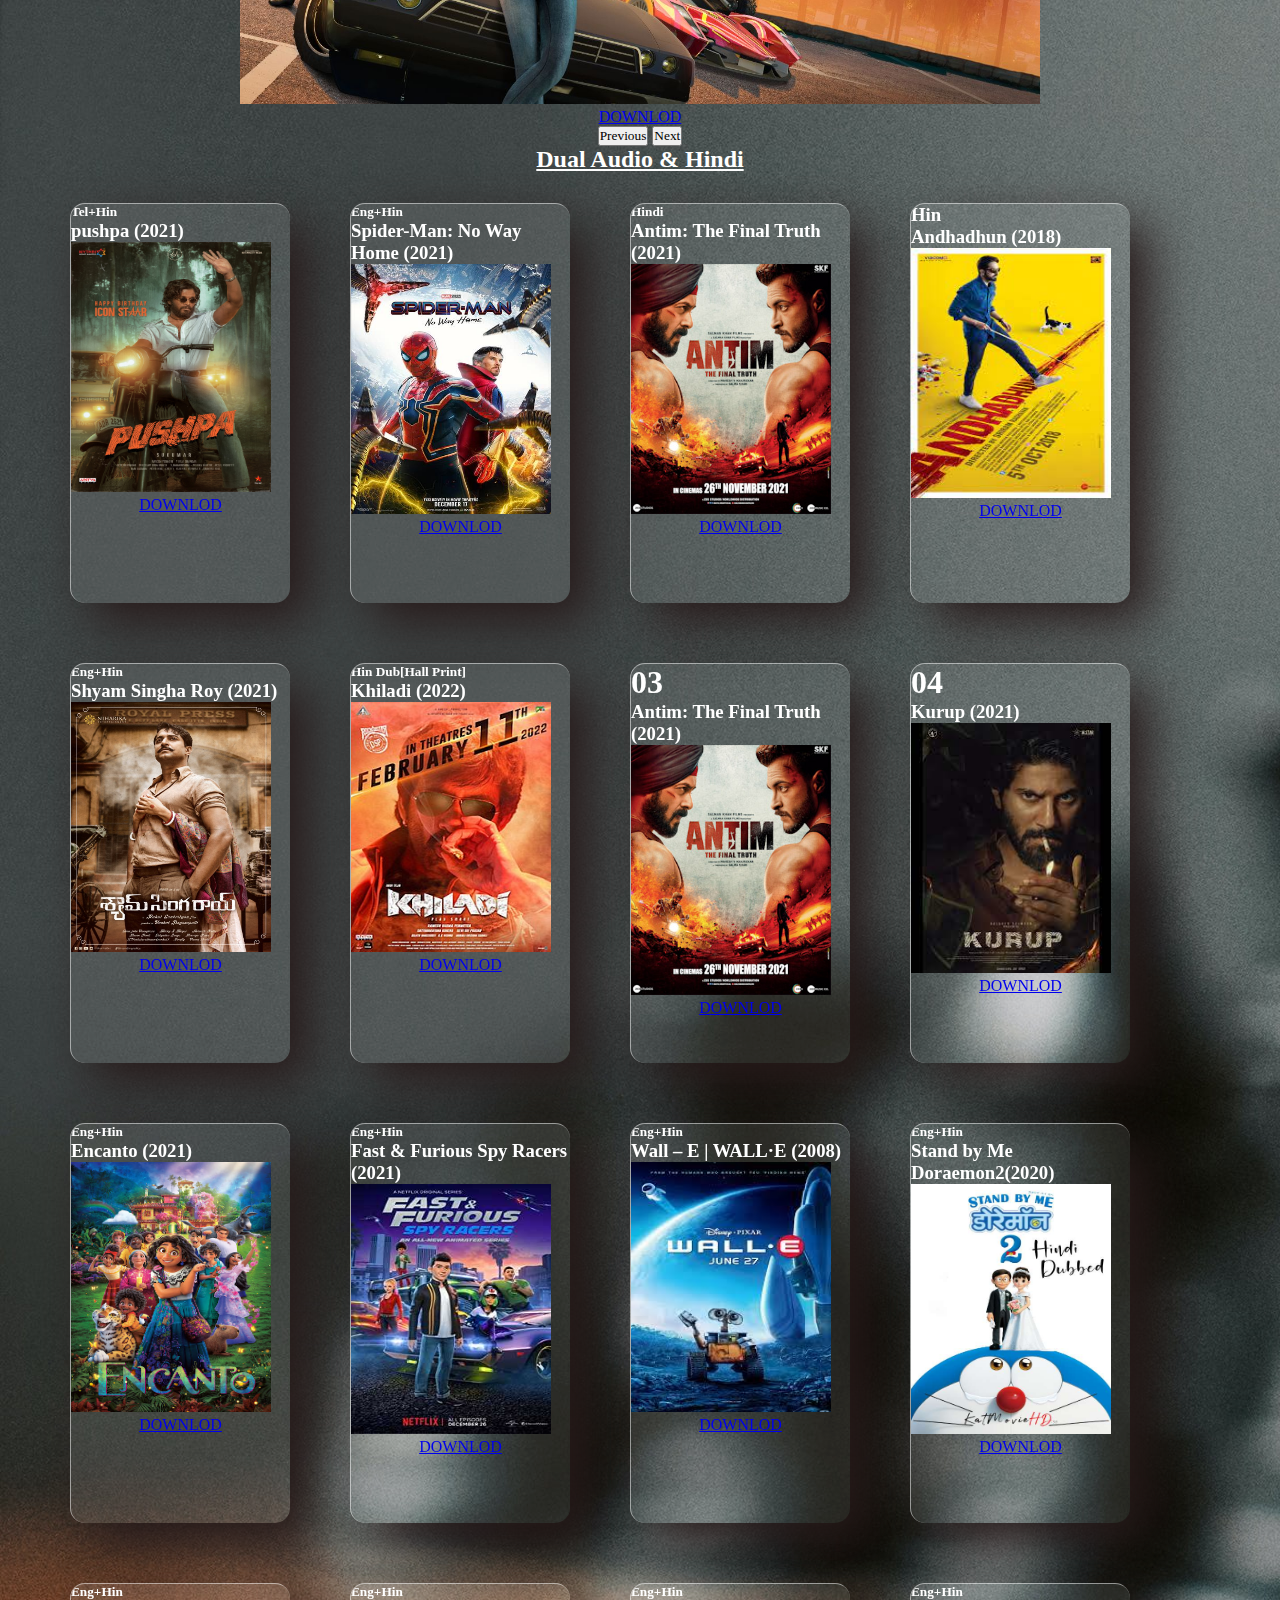
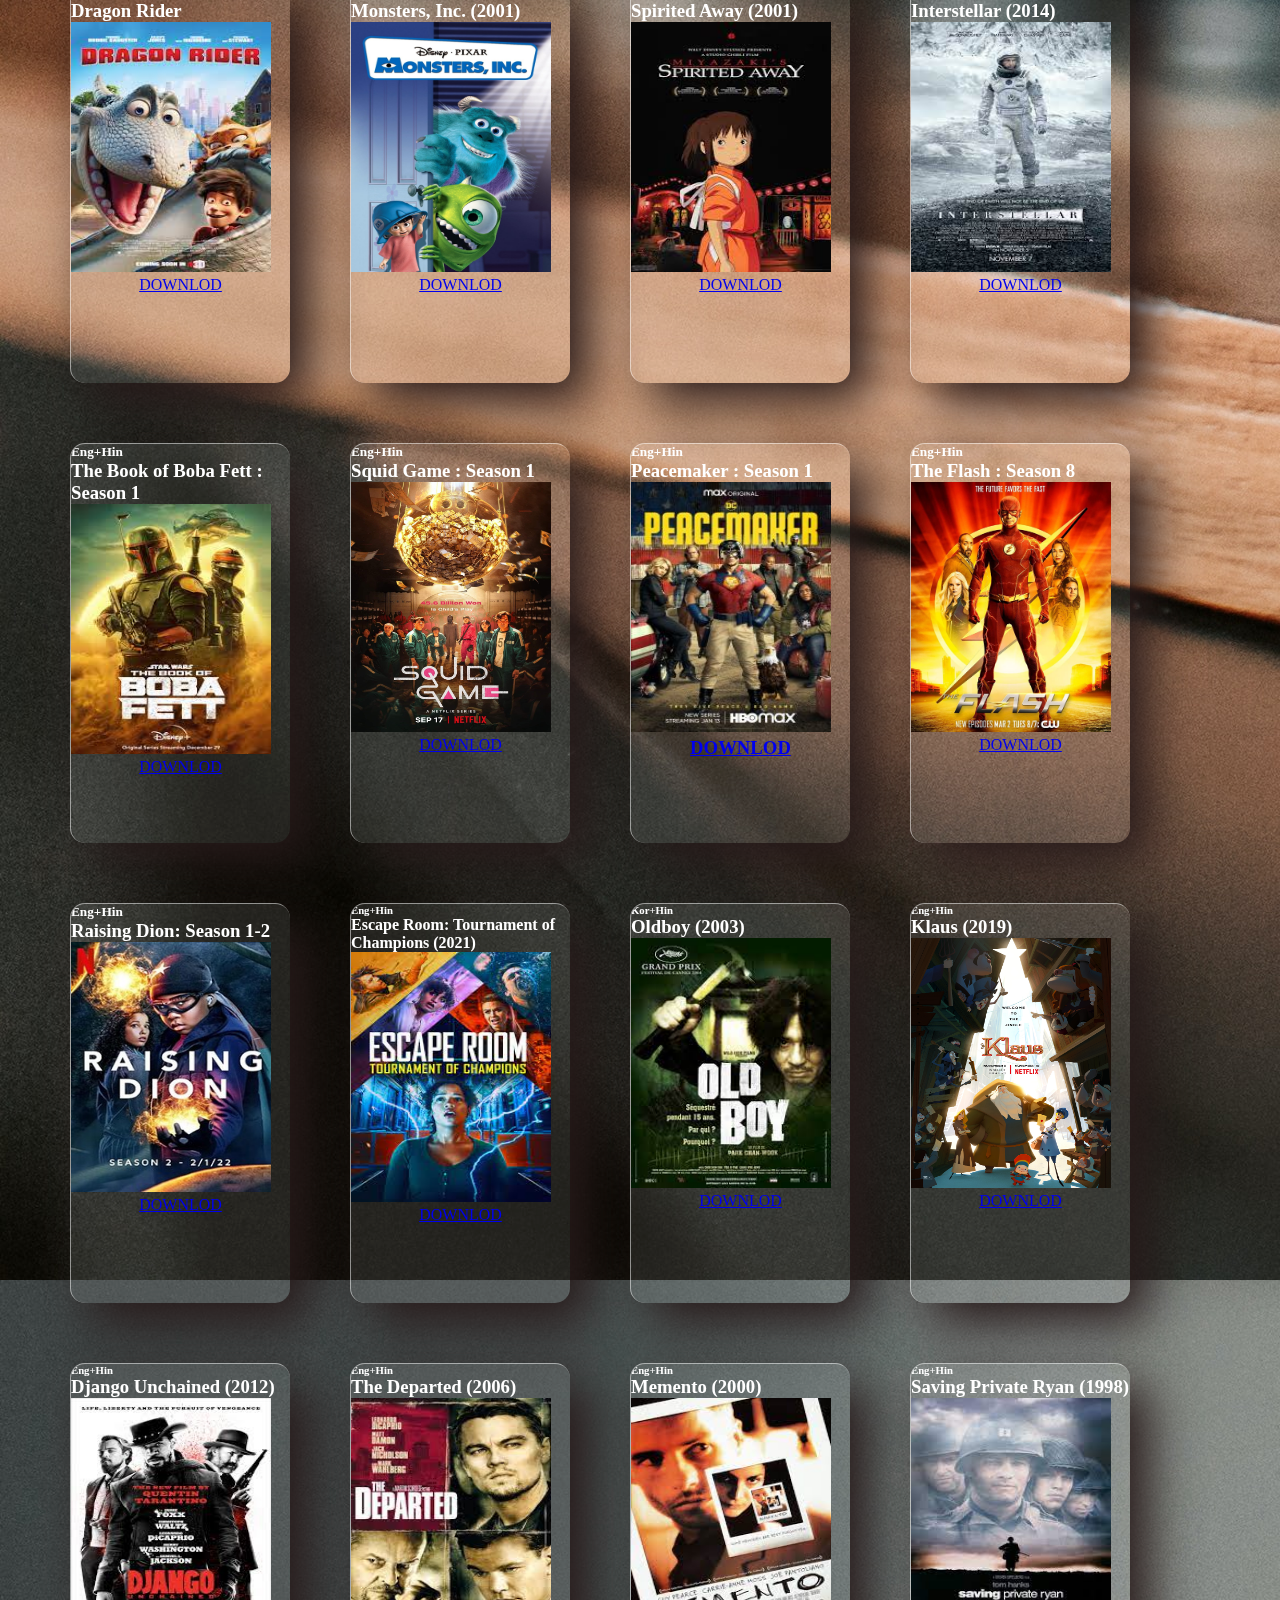
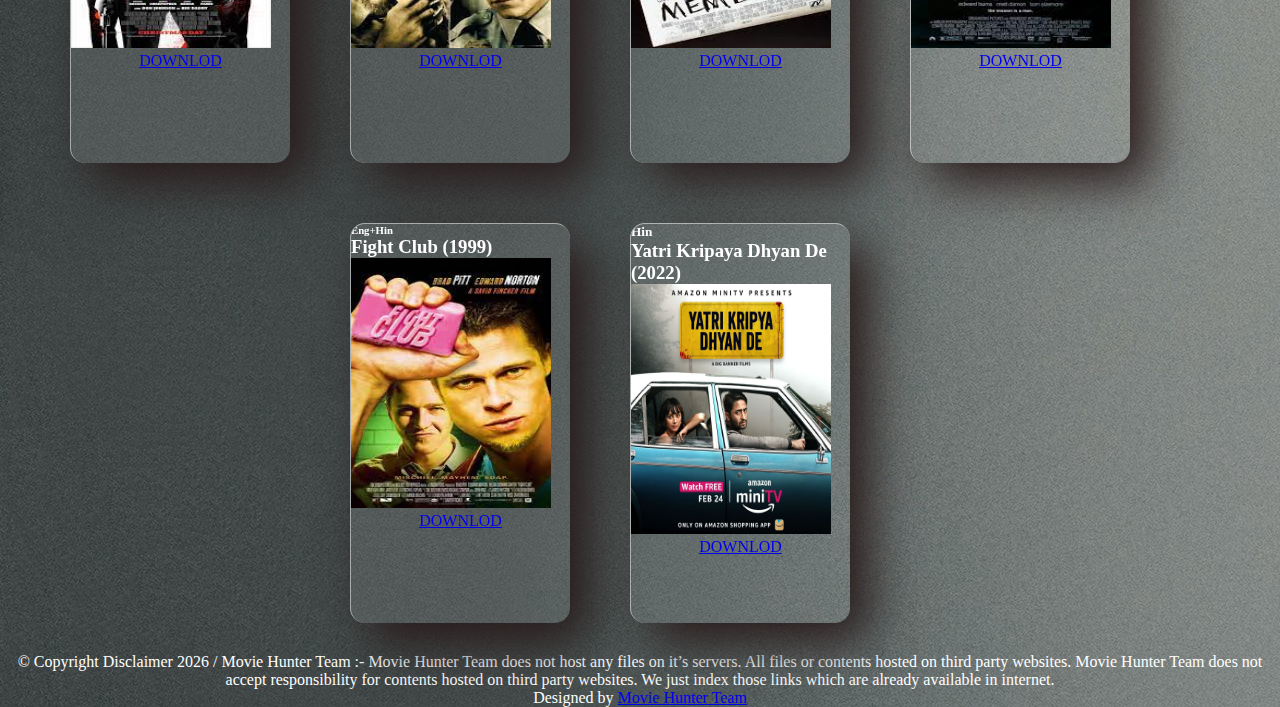
<file: dualaudiohindi.html>
<!DOCTYPE html>
<html lang="en">
<head>
  <meta charset="UTF-8">
  <meta http-equiv="X-UA-Compatible" content="IE=edge">
  <meta name="viewport" content="width=device-width, initial-scale=1.0">

  <link href="https://cdn.jsdelivr.net/npm/bootstrap@5.1.3/dist/css/bootstrap.min.css" rel="stylesheet" integrity="sha384-1BmE4kWBq78iYhFldvKuhfTAU6auU8tT94WrHftjDbrCEXSU1oBoqyl2QvZ6jIW3" crossorigin="anonymous">
  <link rel="stylesheet" href="down.css">

  <title>Movie Hunter</title>
</head>
<header>
  <!-- navbar -->
  <nav class="navbar navbar-expand-lg navbar-light bg-danger" >
    <div class="container-fluid">
      <h1> <a class="navbar-brand" href="index.html" target="blank">Dual Audio & Hindi</a></h1>
      <button class="navbar-toggler" type="button" data-bs-toggle="collapse" data-bs-target="#navbarScroll" aria-controls="navbarScroll" aria-expanded="false" aria-label="Toggle navigation">
        <span class="navbar-toggler-icon"></span>
      </button>
      <div class="collapse navbar-collapse" id="navbarScroll">
        <ul class="navbar-nav me-auto my-2 my-lg-0 navbar-nav-scroll" style="--bs-scroll-height: 100px;">
          <li class="nav-item">
            <a class="nav-link active" aria-current="page" href="index.html" target="blank">Home</a>
          </li>
          <li class="nav-item"> <button type="button" class="btn btn-outline-light"><a class="nav-link" href="dualaudiohindi.html" target="blank">DualAudio & Hindi</a></button> </li>

            <li><button type="button" class="btn btn-outline-light"><a class="nav-link" href="hollywoodenglish.html" target="blank">Hollywood English</a>
            </button>
            </li>
<li> <button type="button"class="btn btn-outline-light"><a class="nav-link" href="animationmovies.html" target="blank">Animation Movies</a>
</button>
</li>
<li><button type="button" class="btn btn-outline-light"><a class="nav-link" href="tvwebSeries.html" target="blank">TV/WEB Series</a>
</button>
</li>
<li> <button type="button" class="btn btn-outline-light"><a class="nav-link" href="oscarwinning.html" target="blank">Oscar WinningMovies</a>
</button>
</li>
<li> <button type="button" class="btn btn-outline-light"><a class="nav-link" href="idmbop.html" target="blank">IMDb Top50Movies</a>
</button>
</li>
          <li class="nav-item dropdown">
            <a class="nav-link dropdown-toggle" href="#" id="navbarScrollingDropdown" role="button" data-bs-toggle="dropdown" aria-expanded="false">
              Contacts
            </a>
            <ul class="dropdown-menu" aria-labelledby="navbarScrollingDropdown">
              <li><a class="dropdown-item" href="https://web.facebook.com/newmovielink99" target="blank">Facebook</a></li>
              <li><a class="dropdown-item" href="https://web.facebook.com/newmovielink99" target="blank">Youtube</a></li>
              <li><hr class="dropdown-divider"></li>
              <li><a class="dropdown-item" href="https://web.facebook.com/newmovielink99" target="blank">Instagram</a></li>
            </ul>
          </li>
        </ul>
        
      </div>
    </div>
    <form class="d-flex ">
      <input class="form-control me-2" type="search" placeholder="Search" aria-label="Search">
      <button class="btn btn-outline-danger" type="submit">Search</button>
    </form>
  </nav>
</header>


<marquee bgcolor="#f8a73615"  behavior=""    > <font face="bookman new style"><h2>Send a message to our <a href="https://web.facebook.com/newmovielink99" target="blank"> Facebook page </a> for any new movie |  যেকোনো নতুন মুভির জন্য আমাদের <a href="https://web.facebook.com/newmovielink99"> ফেসবুক পেজে </a> মেসেজ পাঠান</h2> </font>  </marquee>

<body>
  <center><section ><h1>We care about your time </h1>  <hr> </center>
    <center> <marquee behavior="" direction=""><h2>One Click & easy way to download</h2></marquee></center></section>
    






<!-- imge sroll -->
<center>
    <div id="carouselExampleCaptions" class="carousel slide" data-bs-ride="carousel">
      <div class="carousel-indicators">
        <button type="button" data-bs-target="#carouselExampleCaptions" data-bs-slide-to="0" class="active" aria-current="true" aria-label="Slide 1"></button>
        <button type="button" data-bs-target="#carouselExampleCaptions" data-bs-slide-to="1" aria-label="Slide 2"></button>
        <button type="button" data-bs-target="#carouselExampleCaptions" data-bs-slide-to="2" aria-label="Slide 3"></button>
      </div>
      <div class="carousel-inner">
        <div class="carousel-item active">
          <img src="hin-RaisingDion.jpg"  height="400px" width="800px" class="d-block w-1 h-3" alt="cover photo">
          
          <div class="carousel-caption d-none d-md-block">
            <h4 class="h4"><center><a href="https://songslyric.site/links/36306/"<button type="button" class="btn btn-primary" target="blank"> DOWNLOD </button>
            </a></center></h4>
          </div>
        </div>
        <div class="carousel-item">
          <img src="hin-Peacemaker.jpg" class="d-block w-1 h-3" alt="...">
          <div class="carousel-caption d-none d-md-block">
            <h4></h4>
            <p><center><a href="https://songslyric.site/links/43098/"<button type="button" class="btn btn-primary" target="blank"> DOWNLOD </button>
            </a></center></p>
          </div>
        </div>
        <div class="carousel-item">
          <img src="hin-FastFurious.jpg" height="400px" width="800px" class="d-block w-1 h-3" alt="...">
          <div class="carousel-caption d-none d-md-block">
            <h4></h4>
            <p><center><a href="https://songslyric.site/links/25709/"<button type="button" class="btn btn-primary" target="blank"> DOWNLOD </button>
            </a></center></p>
          </div>
        </div>
      </div>
      <button class="carousel-control-prev" type="button" data-bs-target="#carouselExampleCaptions" data-bs-slide="prev">
        <span class="carousel-control-prev-icon" aria-hidden="true"></span>
        <span class="visually-hidden">Previous</span>
      </button>
      <button class="carousel-control-next" type="button" data-bs-target="#carouselExampleCaptions" data-bs-slide="next">
        <span class="carousel-control-next-icon" aria-hidden="true"></span>
        <span class="visually-hidden">Next</span>
      </button>
    </div>
  </center>
  <center><u><h2 >Dual Audio & Hindi </h2></u></center>


 
  

<!-- body part -->


<div class="container">
  <div class="card">
    <div content>
      <h5>Tel+Hin</h5>
      <h3>pushpa (2021)</h3>
      <img src="pp.png" class="img1">
      
      <center><a href="https://songslyric.site/links/42527/"<button type="button" class="btn btn-primary" target="blank"> DOWNLOD </button>
      </a></center>
      

    </div>
  </div>
  <div class="card">
    <div content>
      <h5>Eng+Hin</h5>
      <h3>Spider-Man: No Way Home (2021)</h3>
      <img src="sp.png" class="img1">
      

      <center><a href="https://songslyric.site/links/42087/"<button type="button" class="btn btn-primary" target="blank"> DOWNLOD </button>
         </a></center>


    </div>
  </div>
 
  <div class="card">
    <div content>
      <h5>Hindi</h5>
      <h3>Antim: The Final Truth (2021)</h3>
      <img src="at.png" class="img1">
      

      <center><a href="https://songslyric.site/links/42087/"<button type="button" class="btn btn-primary" target="blank"> DOWNLOD </button>
         </a></center>


    </div>
  </div>
  <div class="card">
    <div content>
      <h3>Hin</h3>
      <h3>Andhadhun (2018)</h3>
      <img src="Andhadhun.jpg" class="img1">
      
      <center><a href="https://songslyric.site/links/1743/"<button type="button" class="btn btn-primary" target="blank"> DOWNLOD </button>
      </a></center>
      

    </div>
  </div>
  
</div>

<!-- 2nd line https://www.youtube.com/watch?v=hv0rNxr
 -->
<div class="container">
  <div class="card">
    <div content>
      <h5>Eng+Hin</h5>
      <h3>Shyam Singha Roy (2021) </h3>
      <img src="shyamroy.jpg" class="img1">
      

      <center><a href="https://songslyric.site/links/42854/"<button type="button" class="btn btn-primary" target="blank"> DOWNLOD </button>
         </a></center>


    </div>
  </div>
  <div class="card">
    <div content>
      <h5>Hin Dub[Hall Print]</h5>
      <h3>Khiladi (2022)</h3>
      <img src="kilari.jpg" class="img1">
      

      <center><a href="https://songslyric.site/links/43930/"<button type="button" class="btn btn-primary" target="blank"> DOWNLOD </button>
         </a></center>


    </div>
  </div>
  <div class="card">
    <div content>
      <h1>03</h1>
      <h3>Antim: The Final Truth (2021)</h3>
      <img src="at.png" class="img1">
      

      <center><a href="https://songslyric.site/links/42087/"<button type="button" class="btn btn-primary" target="blank"> DOWNLOD </button>
         </a></center>


    </div>
  </div>
  <div class="card">
    <div content>
      <h1>04</h1>
      <h3>Kurup (2021)</h3>
      <img src="kp.png" class="img1">
      

      <center><a href="https://songslyric.site/links/41845/"<button type="button" class="btn btn-primary" target="blank"> DOWNLOD </button>
         </a></center>

    </div>
  </div>
</div>


<div class="container">
  <div class="card">
    <div content>
      <h5>Eng+Hin</h5>
      <h3>Encanto (2021) </h3>
      <img src="ETO.JPG" class="img1">
      

      <center><a href="https://songslyric.site/links/42112/"<button type="button" class="btn btn-primary" target="blank"> DOWNLOD </button>
         </a></center>


    </div>
  </div>
  <div class="card">
    <div content>
      <h5>Eng+Hin</h5>
      <h3>Fast & Furious Spy Racers (2021)</h3>
      <img src="ffus.jpg" class="img1">
      

      <center><a href="https://songslyric.site/links/25709/"<button type="button" class="btn btn-primary" target="blank"> DOWNLOD </button>
         </a></center>


    </div>
  </div>
  <div class="card">
    <div content>
      <h5>Eng+Hin</h5>
      <h3>Wall – E | WALL·E (2008)</h3>
      <img src="Wall – E.jpg" class="img1">
      

      <center><a href="https://songslyric.site/links/2654/"<button type="button" class="btn btn-primary"> DOWNLOD </button>
         </a></center>


    </div>
  </div>
  <div class="card">
    <div content>
      <h5>Eng+Hin</h5>
      <h3>Stand by Me Doraemon2(2020)</h3>
      <img src="dorimon.jpg" class="img1">
      

      <center><a href="https://songslyric.site/links/34950/"<button type="button" class="btn btn-primary" target="blank"> DOWNLOD </button>
         </a></center>


    </div>
  </div>
  <div class="card">
    <div content>
      <h5>Eng+Hin</h5>
      <h3>Dragon Rider</h3>
      <img src="drr.jpg" class="img1">
      

      <center><a href="https://songslyric.site/links/40482/"<button type="button" class="btn btn-primary" target="blank"> DOWNLOD </button>
         </a></center>

    </div>
  </div>
  <div class="card">
    <div content>
      <h5>Eng+Hin</h5>
      <h3>Monsters, Inc. (2001) </h3>
      <img src="Monsters.jpg" class="img1">
      

      <center><a href="https://songslyric.site/links/7820/"<button type="button" class="btn btn-primary"> DOWNLOD </button>
         </a></center>

    </div>
  </div>

  <div class="card">
    <div content>
      <h5>Eng+Hin</h5>
      <h3>Spirited Away (2001)
        </h3>
      <img src="SpiritedAway.jpg" class="img1">
      

      <center><a href="https://songslyric.site/links/4422/"<button type="button" class="btn btn-primary"> DOWNLOD </button>
         </a></center>
    </div>
  </div>
  <div class="card">
    <div content>
      <h5>Eng+Hin</h5>
      <h3>Interstellar (2014) </h3>
      <img src="Interstellar.jpg" class="img1">
      

      <center><a href="https://songslyric.site/links/5388/"<button type="button" class="btn btn-primary"> DOWNLOD </button>
         </a></center>
    </div>
  </div>
</div>


<div class="container">
  <div class="card">
    <div content>
      <h5>Eng+Hin</h5>
      <h3>The Book of Boba Fett : Season 1 </h3>
      <img src="boba.jpg" class="img1">
      

      <center><a href="https://songslyric.site/links/42824/"<button type="button" class="btn btn-primary" target="blank"> DOWNLOD </button>
         </a></center>


    </div>
  </div>
  <div class="card">
    <div content>
      <h5>Eng+Hin</h5>
      <h3>Squid Game : Season 1</h3>
      <img src="squid.jpg" class="img1">
      

      <center><a href="https://songslyric.site/links/40671/"<button type="button" class="btn btn-primary" target="blank"> DOWNLOD </button>
         </a></center>


    </div>
  </div>
  <div class="card">
    <div content>
      <h5>Eng+Hin</h5>
      <h3>Peacemaker : Season 1<h3>
      <img src="joncena.jpg" class="img1">
      

      <center><a href="https://songslyric.site/links/43098/"<button type="button" class="btn btn-primary" target="blank"> DOWNLOD </button>
         </a></center>


    </div>
  </div>
  <div class="card">
    <div content>
      <h5>Eng+Hin</h5>
      <h3>The Flash : Season 8 </h3>
      <img src="flas.jpg" class="img1">
      

      <center><a href="https://songslyric.site/links/41887/"<button type="button" class="btn btn-primary" target="blank"> DOWNLOD </button>
         </a></center>

    </div>
  </div>
  <div class="card">
    <div content>
      <h5>Eng+Hin</h5>
      <h3>Raising Dion: Season 1-2</h3>
      <img src="raisingdion.jpg" class="img1">
      

      <center><a href="https://songslyric.site/links/36306/"<button type="button" class="btn btn-primary" target="blank"> DOWNLOD </button>
         </a></center>

    </div>
  </div>

  <div class="card">
    <div content>
      <h6>Eng+Hin</h6>
      <h4>Escape Room: Tournament of Champions (2021)</h4>
      <img src="hw-Escape-Room.jpg" class="img1">
      

      <center><a href="https://songslyric.site/links/38599/"<button type="button" class="btn btn-primary" target="blank"> DOWNLOD </button>
         </a></center>

    </div>
  </div>
  <div class="card">
    <div content>
      <h6>Kor+Hin</h6>
      <h3>Oldboy (2003)</h3>
      <img src="Oldboy.jpg" class="img1">
      

      <center><a href="https://songslyric.site/links/8082/"<button type="button" class="btn btn-primary"> DOWNLOD </button>
         </a></center>

    </div>
  </div>
  <div class="card">
    <div content>
      <h6>Eng+Hin</h6>
      <h3>Klaus (2019) </h3>
      <img src="Klaus.jpg" class="img1">
      

      <center><a href="https://songslyric.site/links/10909/"<button type="button" class="btn btn-primary"> DOWNLOD </button>
         </a></center>
    </div>
  </div>

  <div class="card">
    <div content>
      <h6>Eng+Hin</h6>
      <h3>Django Unchained (2012)</h3>
      <img src="DjangoUnchained .jpg" class="img1">
      

      <center><a href="https://songslyric.site/links/10280/"<button type="button" class="btn btn-primary" target="blank"> DOWNLOD </button>
         </a></center>
    </div>
  </div>

  <div class="card">
    <div content>
      <h6>Eng+Hin</h6>
      <h3>The Departed (2006)</h3>
      <img src="The.jpgDeparted.jpg" class="img1">
      

      <center><a href="https://songslyric.site/links/13191/"<button type="button" class="btn btn-primary" target="blank"> DOWNLOD </button>
         </a></center>

    </div>
  </div>

  <div class="card">
    <div content>
      <h6>Eng+Hin</h6>
      <h3>Memento (2000) </h3>
      <img src="Memento.jpg" class="img1">
      

      <center><a href="https://songslyric.site/links/9705/"<button type="button" class="btn btn-primary" target="blank"> DOWNLOD </button>
         </a></center>

    </div>
  </div>

  <div class="card">
    <div content>
      <h6>Eng+Hin</h6>
      <h3>Saving Private Ryan (1998)</h3>
      <img src="SavingPrivateRyan.jpg" class="img1">
      

      <center><a href="https://songslyric.site/links/3650/"<button type="button" class="btn btn-primary" target="blank"> DOWNLOD </button>
         </a></center>

    </div>
  </div>
  
  <div class="card">
    <div content>
      <h6>Eng+Hin</h6>
      <h3>  Fight Club (1999)
      </h3>
      <img src="FightClu.jpg" class="img1">
      

      <center><a href="https://songslyric.site/links/2217/"<button type="button" class="btn btn-primary" target="blank"> DOWNLOD </button>
         </a></center>

    </div>
  </div>
  <div class="card">
    <div content>
      <h5>Hin</h5>
      <h3>Yatri Kripaya Dhyan De (2022)</h3>
      <img src="YatriKripayaDhyan.jpg" class="img1">
      
      <center><a href="https://songslyric.site/links/44190/"<button type="button" class="btn btn-primary"> DOWNLOD </button>
      </a></center>
      

    </div>
  </div>

</div>

  

<!-- page number -->

<!-- disclamer -->
<CENter>
  © Copyright Disclaimer
  <script>
    document.write(new Date().getFullYear());
  </script>
  / Movie Hunter Team :- Movie Hunter Team does not host any files on it’s servers.
   All files or contents hosted on third party websites. Movie Hunter Team does not accept responsibility
    for contents hosted on third party websites. We just index those links which are already
     available in internet.
</p>
<p class="credit">
  Designed by
  <a href="https://web.facebook.com/newmovielink99"> Movie Hunter Team  </a>
</p>
</CENter>


<!-- js -->
  <script src="https://cdn.jsdelivr.net/npm/bootstrap@5.1.3/dist/js/bootstrap.bundle.min.js" integrity="sha384-ka7Sk0Gln4gmtz2MlQnikT1wXgYsOg+OMhuP+IlRH9sENBO0LRn5q+8nbTov4+1p" crossorigin="anonymous"></script>
  <script type="text/javascript" src="vanilla-tilt.js"></script>
  <script>
      VanillaTilt.init(document.querySelectorAll(".card"), {
      max: 25,
      speed: 400,
      glare:true,
      "max-glare":1,

    
    });
  </script>
</body>
</html>
</file>
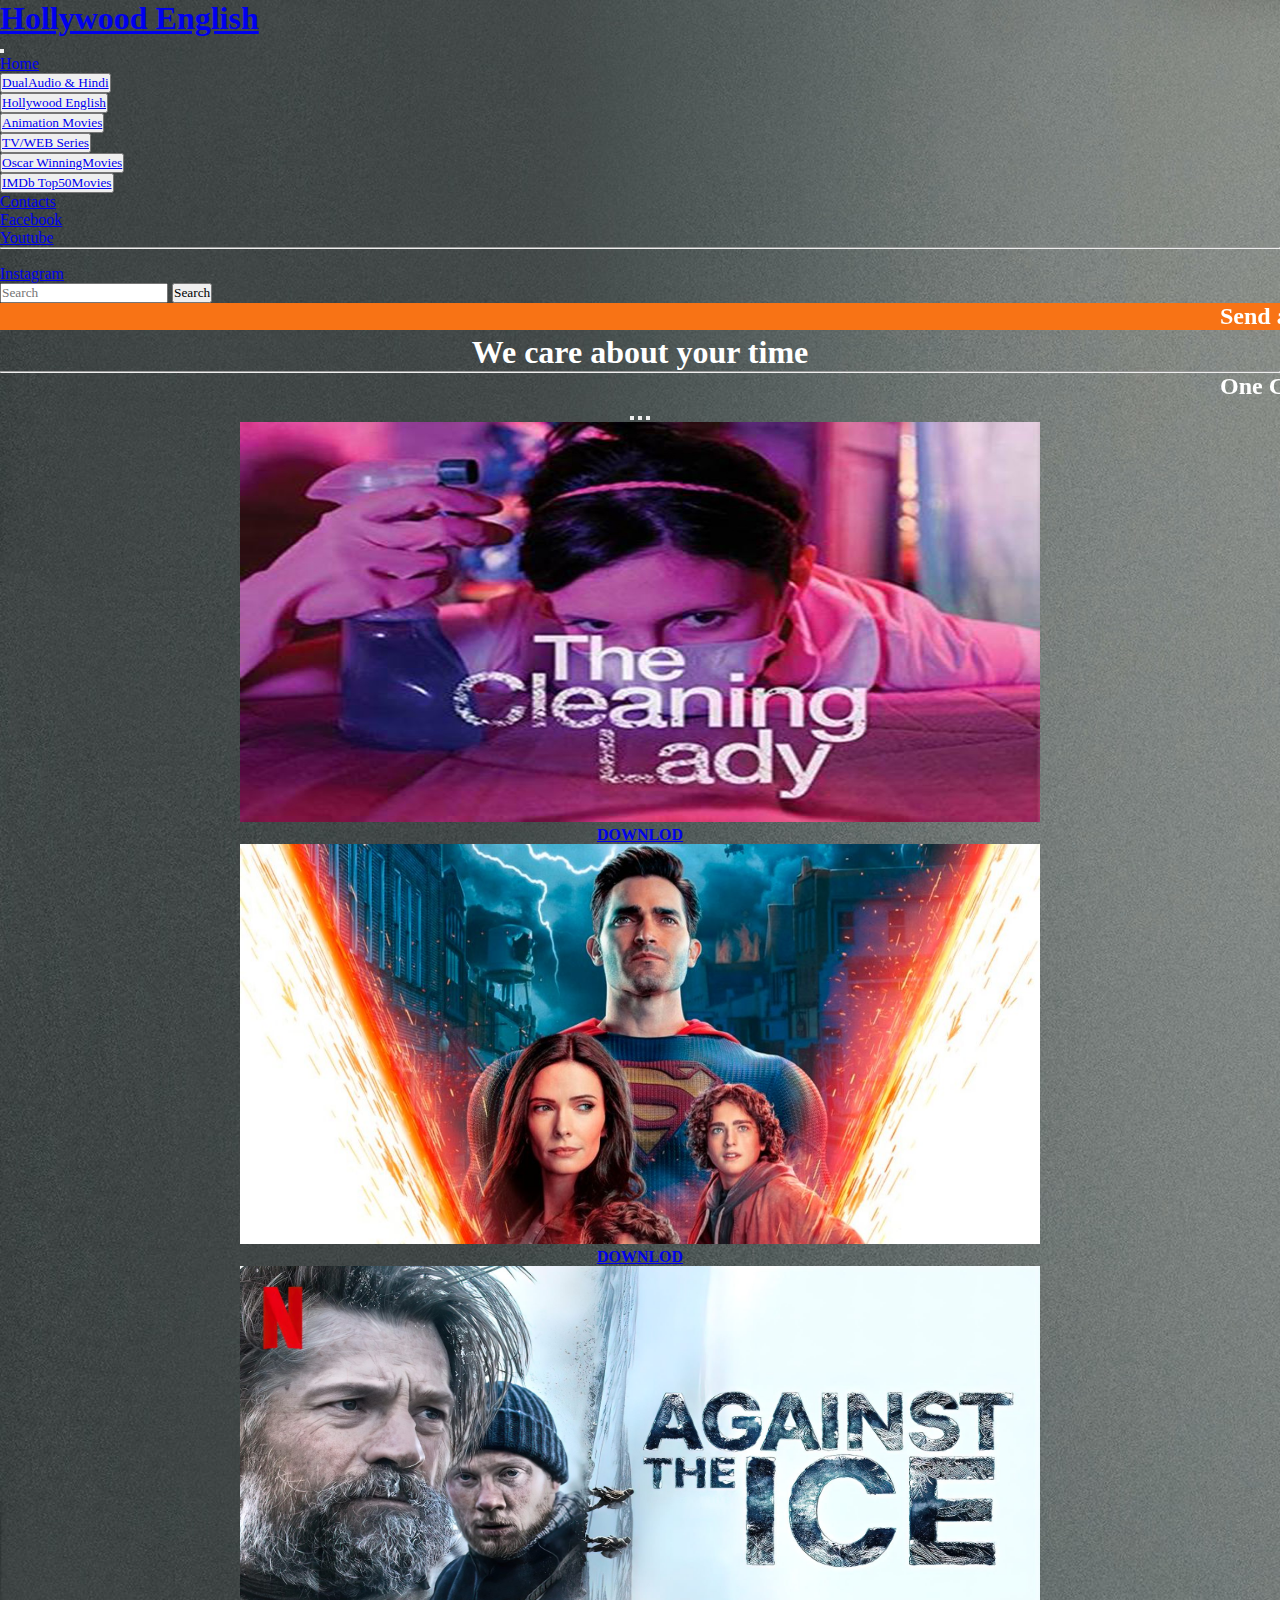
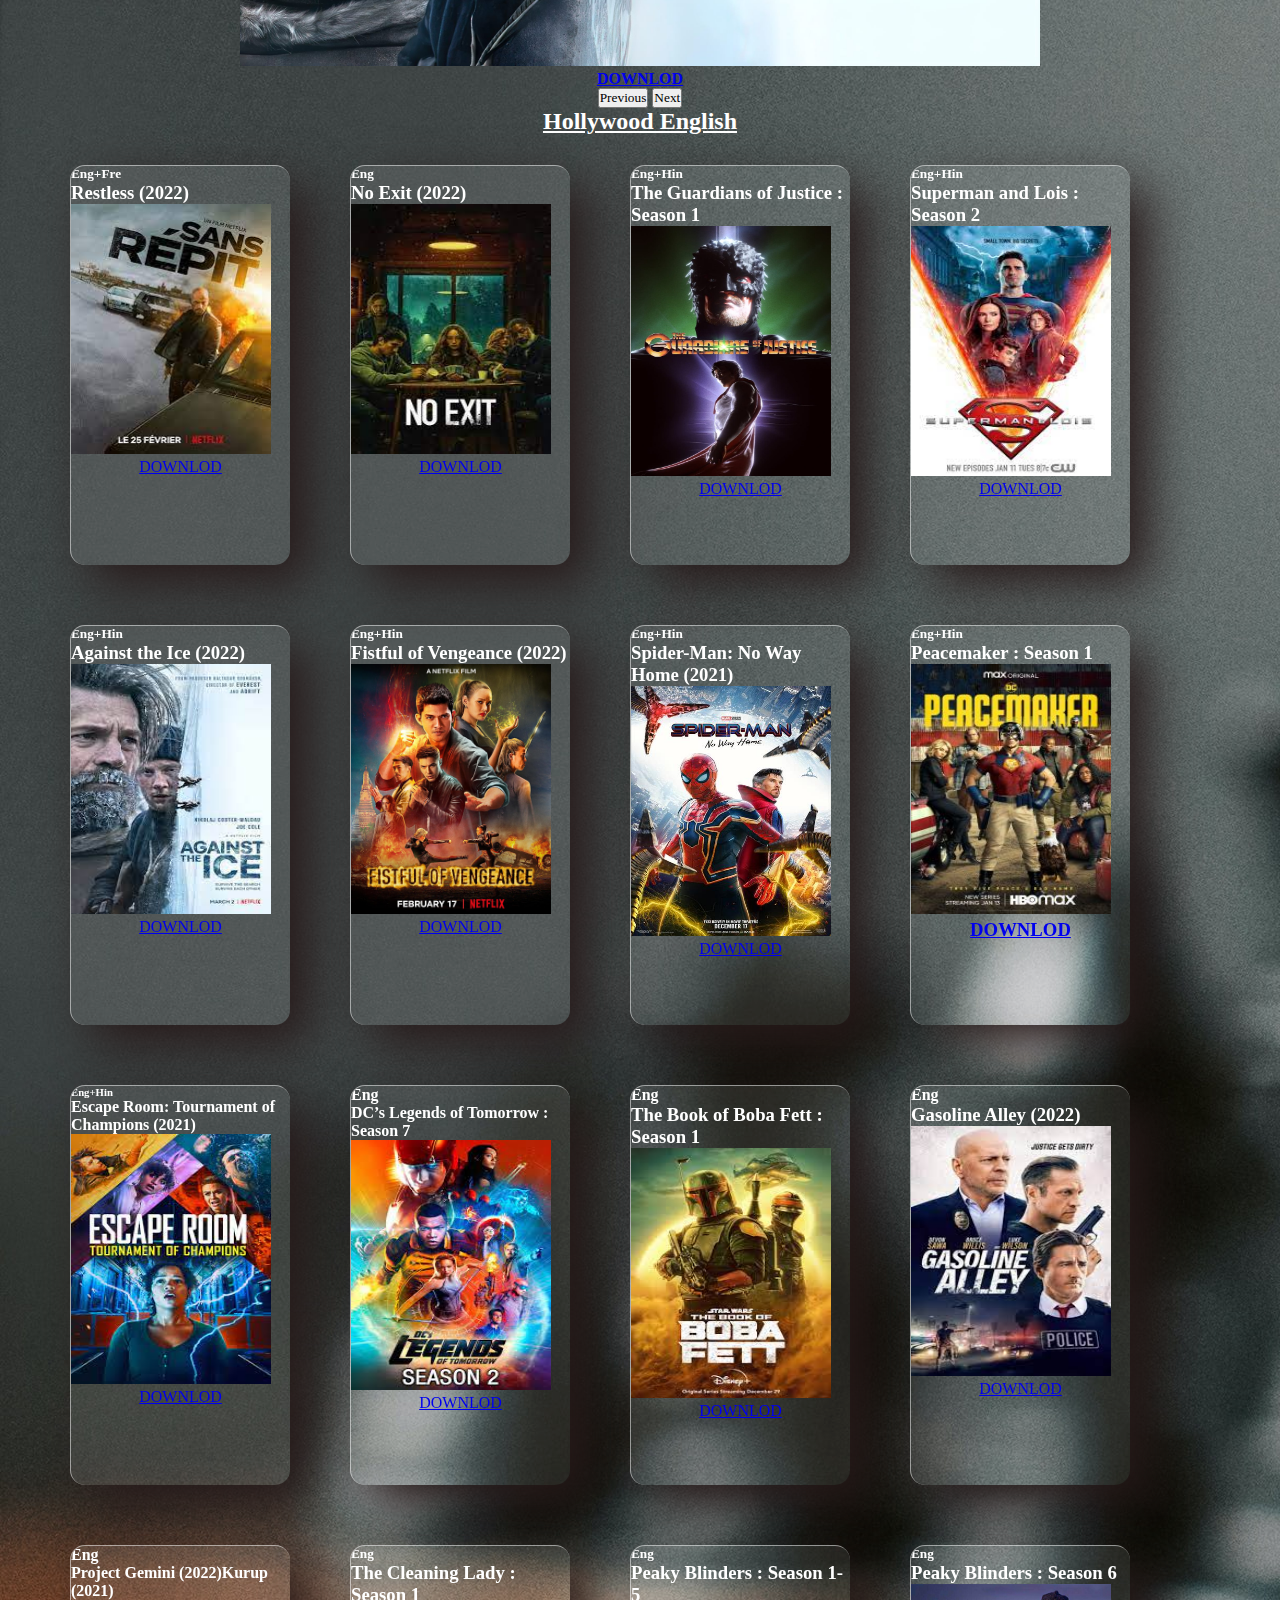
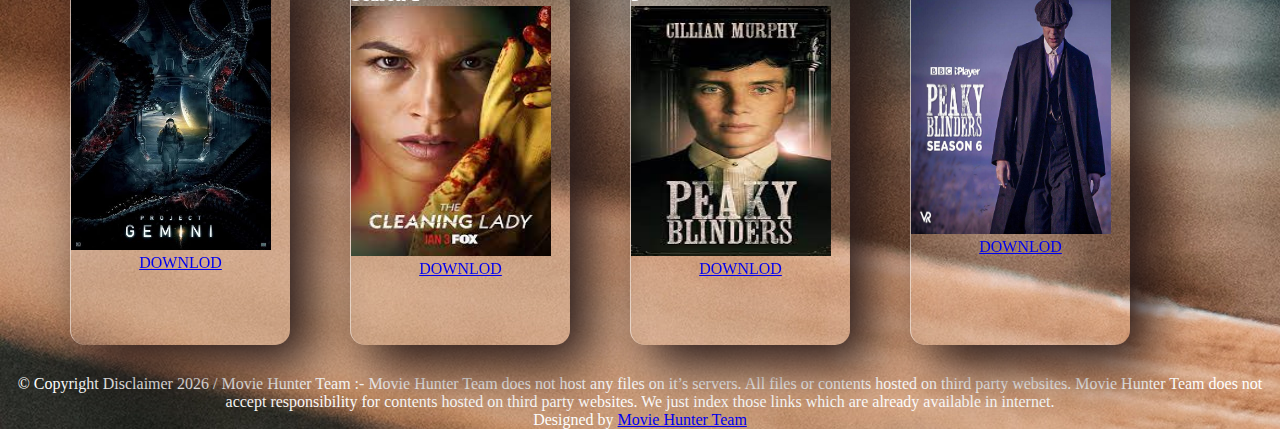
<file: hollywoodenglish.html>
<!DOCTYPE html>
<html lang="en">
<head>
  <meta charset="UTF-8">
  <meta http-equiv="X-UA-Compatible" content="IE=edge">
  <meta name="viewport" content="width=device-width, initial-scale=1.0">

  <link href="https://cdn.jsdelivr.net/npm/bootstrap@5.1.3/dist/css/bootstrap.min.css" rel="stylesheet" integrity="sha384-1BmE4kWBq78iYhFldvKuhfTAU6auU8tT94WrHftjDbrCEXSU1oBoqyl2QvZ6jIW3" crossorigin="anonymous">
  <link rel="stylesheet" href="down.css">

  <title>Movie Hunter</title>
</head>
<header>
  <!-- navbar -->
  <nav class="navbar navbar-expand-lg navbar-light bg-danger" >
    <div class="container-fluid">
      <h1> <a class="navbar-brand" href="index.html" target="blank">Hollywood English</a></h1>
      <button class="navbar-toggler" type="button" data-bs-toggle="collapse" data-bs-target="#navbarScroll" aria-controls="navbarScroll" aria-expanded="false" aria-label="Toggle navigation">
        <span class="navbar-toggler-icon"></span>
      </button>
      <div class="collapse navbar-collapse" id="navbarScroll">
        <ul class="navbar-nav me-auto my-2 my-lg-0 navbar-nav-scroll" style="--bs-scroll-height: 100px;">
          <li class="nav-item">
            <a class="nav-link active" aria-current="page" href="index.html" target="blank">Home</a>
          </li>
          <li class="nav-item"> <button type="button" class="btn btn-outline-light"><a class="nav-link" href="dualaudiohindi.html" target="blank">DualAudio & Hindi</a></button> </li>

            <li><button type="button" class="btn btn-outline-light"><a class="nav-link" href="hollywoodenglish.html" target="blank">Hollywood English</a>
            </button>
            </li>
<li> <button type="button"class="btn btn-outline-light"><a class="nav-link" href="animationmovies.html" target="blank">Animation Movies</a>
</button>
</li>
<li><button type="button" class="btn btn-outline-light"><a class="nav-link" href="tvwebSeries.html" target="blank">TV/WEB Series</a>
</button>
</li>
<li> <button type="button" class="btn btn-outline-light"><a class="nav-link" href="oscarwinning.html" target="blank">Oscar WinningMovies</a>
</button>
</li>
<li> <button type="button" class="btn btn-outline-light"><a class="nav-link" href="idmbop.html" target="blank">IMDb Top50Movies</a>
</button>
</li>
          <li class="nav-item dropdown">
            <a class="nav-link dropdown-toggle" href="#" id="navbarScrollingDropdown" role="button" data-bs-toggle="dropdown" aria-expanded="false">
              Contacts
            </a>
            <ul class="dropdown-menu" aria-labelledby="navbarScrollingDropdown">
              <li><a class="dropdown-item" href="https://web.facebook.com/newmovielink99" target="blank">Facebook</a></li>
              <li><a class="dropdown-item" href="https://web.facebook.com/newmovielink99" target="blank">Youtube</a></li>
              <li><hr class="dropdown-divider"></li>
              <li><a class="dropdown-item" href="https://web.facebook.com/newmovielink99" target="blank">Instagram</a></li>
            </ul>
          </li>
        </ul>
        
      </div>
    </div>
    <form class="d-flex ">
      <input class="form-control me-2" type="search" placeholder="Search" aria-label="Search">
      <button class="btn btn-outline-danger" type="submit">Search</button>
    </form>
  </nav>
</header>


<marquee bgcolor="#f8a73615"  behavior=""    > <font face="bookman new style"><h2>Send a message to our <a href="https://web.facebook.com/newmovielink99" target="blank"> Facebook page </a> for any new movie |  যেকোনো নতুন মুভির জন্য আমাদের <a href="https://web.facebook.com/newmovielink99"> ফেসবুক পেজে </a> মেসেজ পাঠান</h2> </font>  </marquee>

<body>
  <center><section ><h1>We care about your time </h1>  <hr> </center>
    <center> <marquee behavior="" direction=""><h2>One Click & easy way to download</h2></marquee></center></section>
    






<!-- imge sroll -->
<center>
    <div id="carouselExampleCaptions" class="carousel slide" data-bs-ride="carousel">
      <div class="carousel-indicators">
        <button type="button" data-bs-target="#carouselExampleCaptions" data-bs-slide-to="0" class="active" aria-current="true" aria-label="Slide 1"></button>
        <button type="button" data-bs-target="#carouselExampleCaptions" data-bs-slide-to="1" aria-label="Slide 2"></button>
        <button type="button" data-bs-target="#carouselExampleCaptions" data-bs-slide-to="2" aria-label="Slide 3"></button>
      </div>
      <div class="carousel-inner">
        <div class="carousel-item active">
          <img src="thecleaningladycover.jpg"  height="400px" width="800px" class="d-block w-1 h-3" alt="cover photo">
          
          <div class="carousel-caption d-none d-md-block">
            <h4 class="h4"> <center><a href="https://songslyric.site/links/42948/"<button type="button" class="btn btn-primary" target="blank"> DOWNLOD </button>
            </a></center></h4>
          </div>
        </div>
        <div class="carousel-item">
          <img src="SupermaLoiscover.jpg" height="400px" width="800px"  class="d-block w-1 h-3" alt="...">
          <div class="carousel-caption d-none d-md-block">
            <h4><center><a href="https://songslyric.site/links/43077/" <button type="button" class="btn btn-primary" target="blank" > DOWNLOD </button>
            </a></center></h4>
            <p></p>
          </div>
        </div>
        <div class="carousel-item">
          <img src="AgainsttheIcecover.jpg" height="400px" width="800px" class="d-block w-1 h-3" alt="...">
          <div class="carousel-caption d-none d-md-block">
            <h4>  <center><a href="https://songslyric.site/links/44320/"<button type="button" class="btn btn-primary" target="blank" > DOWNLOD </button>
            </a></center></h4>
            <p> </p>
          </div>
        </div>
      </div>
      <button class="carousel-control-prev" type="button" data-bs-target="#carouselExampleCaptions" data-bs-slide="prev">
        <span class="carousel-control-prev-icon" aria-hidden="true"></span>
        <span class="visually-hidden">Previous</span>
      </button>
      <button class="carousel-control-next" type="button" data-bs-target="#carouselExampleCaptions" data-bs-slide="next">
        <span class="carousel-control-next-icon" aria-hidden="true"></span>
        <span class="visually-hidden">Next</span>
      </button>
    </div>
  </center>
  <center><u><h2 >Hollywood English </h2></u></center>


 
  

<!-- body part -->
<div class="container">
  <div class="card">
    <div content>
      <h5>Eng+Fre</h5>
      <h3> Restless (2022)
      </h3>
      <img src="Restless.jpg" class="img1">
      

      <center><a href="https://songslyric.site/links/44256/"<button type="button" class="btn btn-primary" target="blank" > DOWNLOD </button>
         </a></center>

    </div>
  </div>

  <div class="card">
    <div content>
      <h5>Eng</h5>
      <h3>   No Exit (2022)

      </h3>
      <img src="NoExit.jpg" class="img1">
      

      <center><a href="https://songslyric.site/links/44226/"<button type="button" class="btn btn-primary" target="blank" > DOWNLOD </button>
         </a></center>

    </div>
  </div>


  <div class="card">
    <div content>
      <h5>Eng+Hin</h5>
      <h3>  The Guardians of Justice : Season 1      </h3>
      <img src="TheGuardiansofJustice.jpg" class="img1">
      

      <center><a href="https://songslyric.site/links/44307/"<button type="button" class="btn btn-primary" target="blank" > DOWNLOD </button>
         </a></center>

    </div>
  </div>

  <div class="card">
    <div content>
      <h5>Eng+Hin</h5>
      <h3>Superman and Lois : Season 2  </h3>
      <img src="SupermanandLois.jpg" class="img1">
      

      <center><a href="https://songslyric.site/links/43077/"<button type="button" class="btn btn-primary" target="blank" > DOWNLOD </button>
         </a></center>

    </div>
  </div>

  <div class="card">
    <div content>
      <h5>Eng+Hin</h5>
      <h3>Against the Ice (2022)       </h3>
      <img src="AgainsttheIce.jpg" class="img1">
      

      <center><a href="https://songslyric.site/links/44320/"<button type="button" class="btn btn-primary" target="blank" > DOWNLOD </button>
         </a></center>

    </div>
  </div>

  <div class="card">
    <div content>
      <h5>Eng+Hin</h5>
      <h3>Fistful of Vengeance (2022)</h3>
      <img src="fistful.jpg" class="img1">
      

      <center><a href="https://songslyric.site/links/44041/"<button type="button" class="btn btn-primary" target="blank" > DOWNLOD </button>
         </a></center>

    </div>
  </div>
  <div class="card">
    <div content>
      <h5>Eng+Hin</h5>
      <h3>Spider-Man: No Way Home (2021)</h3>
      <img src="sp.png" class="img1">
      

      <center><a href="https://songslyric.site/links/42087/"<button type="button" class="btn btn-primary" target="blank"> DOWNLOD </button>
         </a></center>


    </div>
  </div>
  <div class="card">
    <div content>
      <h5>Eng+Hin</h5>
      <h3>Peacemaker : Season 1<h3>
      <img src="joncena.jpg" class="img1">
      

      <center><a href="https://songslyric.site/links/43098/"<button type="button" class="btn btn-primary" target="blank"> DOWNLOD </button>
         </a></center>


    </div>
  </div>
 
</div>

<!-- 2nd line https://www.youtube.com/watch?v=hv0rNxr
 -->
<div class="container">

  <div class="card">
    <div content>
      <h6>Eng+Hin</h6>
      <h4>Escape Room: Tournament of Champions (2021)</h4>
      <img src="hw-Escape-Room.jpg" class="img1">
      

      <center><a href="https://songslyric.site/links/38599/"<button type="button" class="btn btn-primary" target="blank"> DOWNLOD </button>
         </a></center>

    </div>
  </div>

  <div class="card">
<div content>
      <h4>Eng</h4>
      <h4>DC’s Legends of Tomorrow : Season 7 </h4>
      <img src="DCLegendsofTomorrow.jpg" class="img1">
      

      <center><a href="https://songslyric.site/links/41232/"<button type="button" class="btn btn-primary" target="blank"> DOWNLOD </button>
         </a></center>


    </div>
  </div>
  <div class="card">
    <div content>
      <h4>Eng</h4>
      <h3>The Book of Boba Fett : Season 1</h3>
      <img src="boba.jpg" class="img1">
      

      <center><a href="https://songslyric.site/links/42824/"<button type="button" class="btn btn-primary" target="blank"> DOWNLOD </button>
         </a></center>


    </div>
  </div>
  <div class="card">
    <div content>
      <h4>Eng</h4>
      <h3>  Gasoline Alley (2022)      </h3>
      <img src="GasolineAlley.jpg" class="img1">
      

      <center><a href="https://songslyric.site/links/44140/"<button type="button" class="btn btn-primary" target="blank"> DOWNLOD </button>
         </a></center>


    </div>
  </div>

</div>




<!-- animation part -->

<div class="container">
  <div class="card">
    <div content>
      <h4>Eng</h4>
      <h4>Project Gemini (2022)Kurup (2021)</h4>
      <img src="projectgemini.jpg" class="img1">
      

      <center><a href="https://songslyric.site/links/44173/"<button type="button" class="btn btn-primary" target="blank"> DOWNLOD </button>
         </a></center>

    </div>
  </div>

  <div class="card">
    <div content>
      <h5>Eng</h5>
      <h3>The Cleaning Lady : Season 1</h3>
      <img src="TheCleaningLady.jpg" class="img1">
      

      <center><a href="https://songslyric.site/links/42948/"<button type="button" class="btn btn-primary" target="blank"> DOWNLOD </button>
         </a></center>


    </div>
  </div>
  <div class="card">
    <div content>
      <h5>Eng</h5>
      <h3>Peaky Blinders : Season 1-5</h3>
      <img src="PeakyBlinders.jpg" class="img1">
      

      <center><a href="https://songslyric.site/links/10748/"<button type="button" class="btn btn-primary" target="blank"> DOWNLOD </button>
         </a></center>


    </div>
  </div>
  <div class="card">
    <div content>
      <h5>Eng</h5>
      <h3>Peaky Blinders : Season 6</h3>
      <img src="Peaky-Blinders-season-6.jpg" class="img1">
      

      <center><a href="https://songslyric.site/links/44292/"<button type="button" class="btn btn-primary" target="blank"> DOWNLOD </button>
         </a></center>


    </div>
  </div>

</div>

  

<!-- page number -->

<!-- disclamer -->
<CENter>
  © Copyright Disclaimer
  <script>
    document.write(new Date().getFullYear());
  </script>
  / Movie Hunter Team :- Movie Hunter Team does not host any files on it’s servers.
   All files or contents hosted on third party websites. Movie Hunter Team does not accept responsibility
    for contents hosted on third party websites. We just index those links which are already
     available in internet.
</p>
<p class="credit">
  Designed by
  <a href="https://web.facebook.com/newmovielink99"> Movie Hunter Team  </a>
</p>
</CENter>


<!-- js -->
  <script src="https://cdn.jsdelivr.net/npm/bootstrap@5.1.3/dist/js/bootstrap.bundle.min.js" integrity="sha384-ka7Sk0Gln4gmtz2MlQnikT1wXgYsOg+OMhuP+IlRH9sENBO0LRn5q+8nbTov4+1p" crossorigin="anonymous"></script>
  <script type="text/javascript" src="vanilla-tilt.js"></script>
  <script>
      VanillaTilt.init(document.querySelectorAll(".card"), {
      max: 25,
      speed: 400,
      glare:true,
      "max-glare":1,

    
    });
  </script>
</body>
</html>
</file>
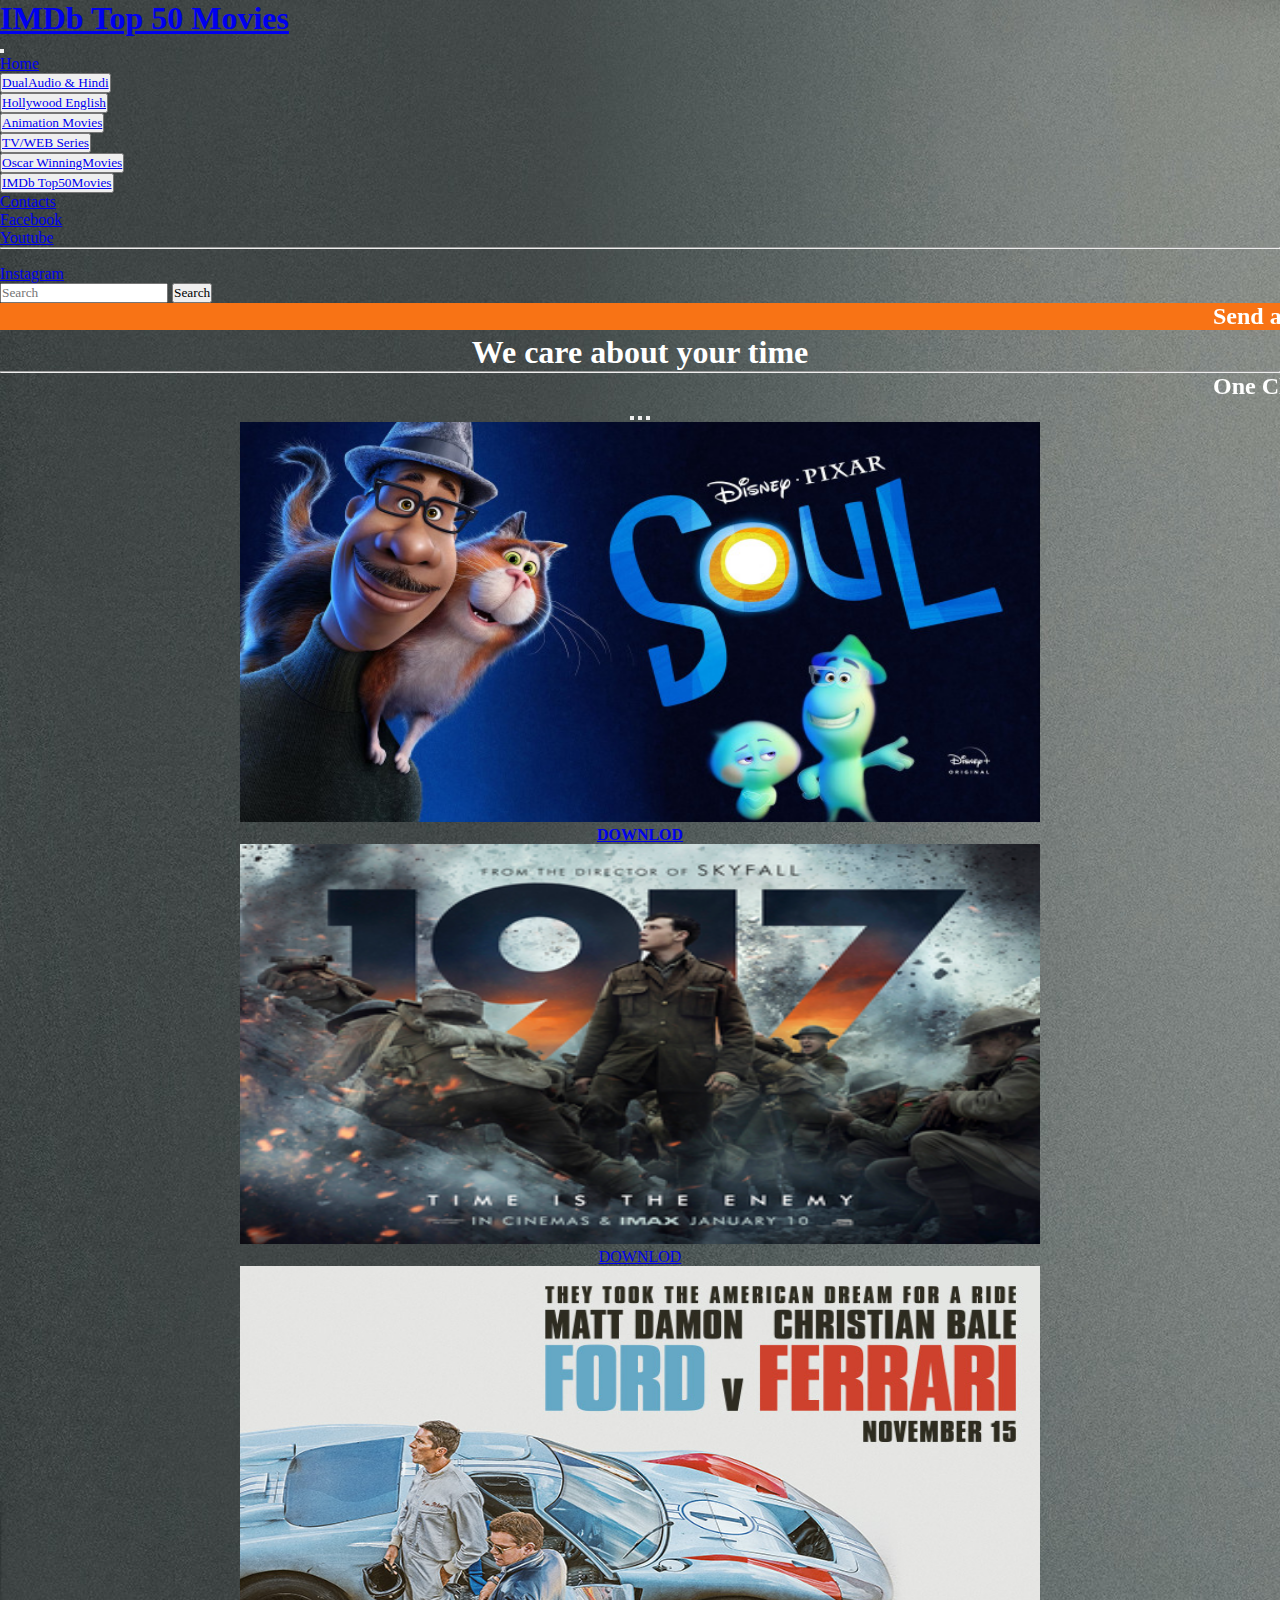
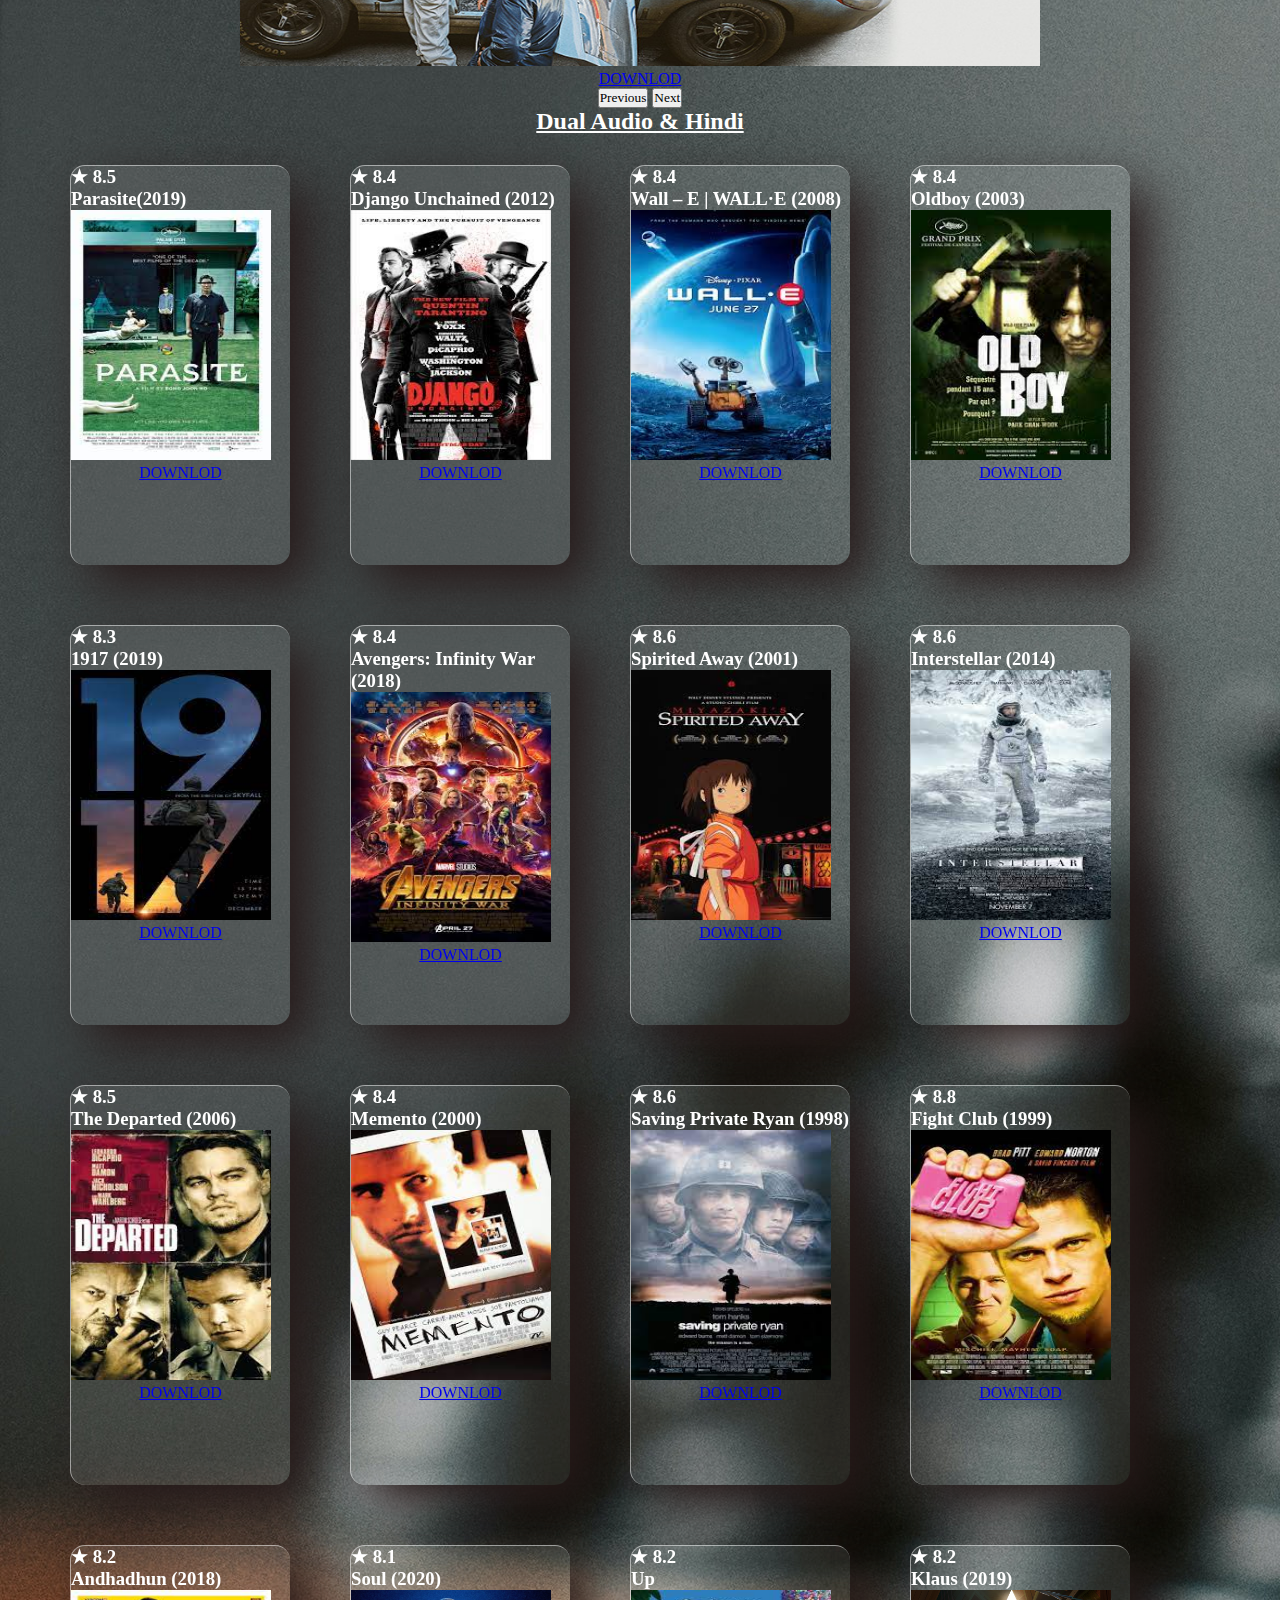
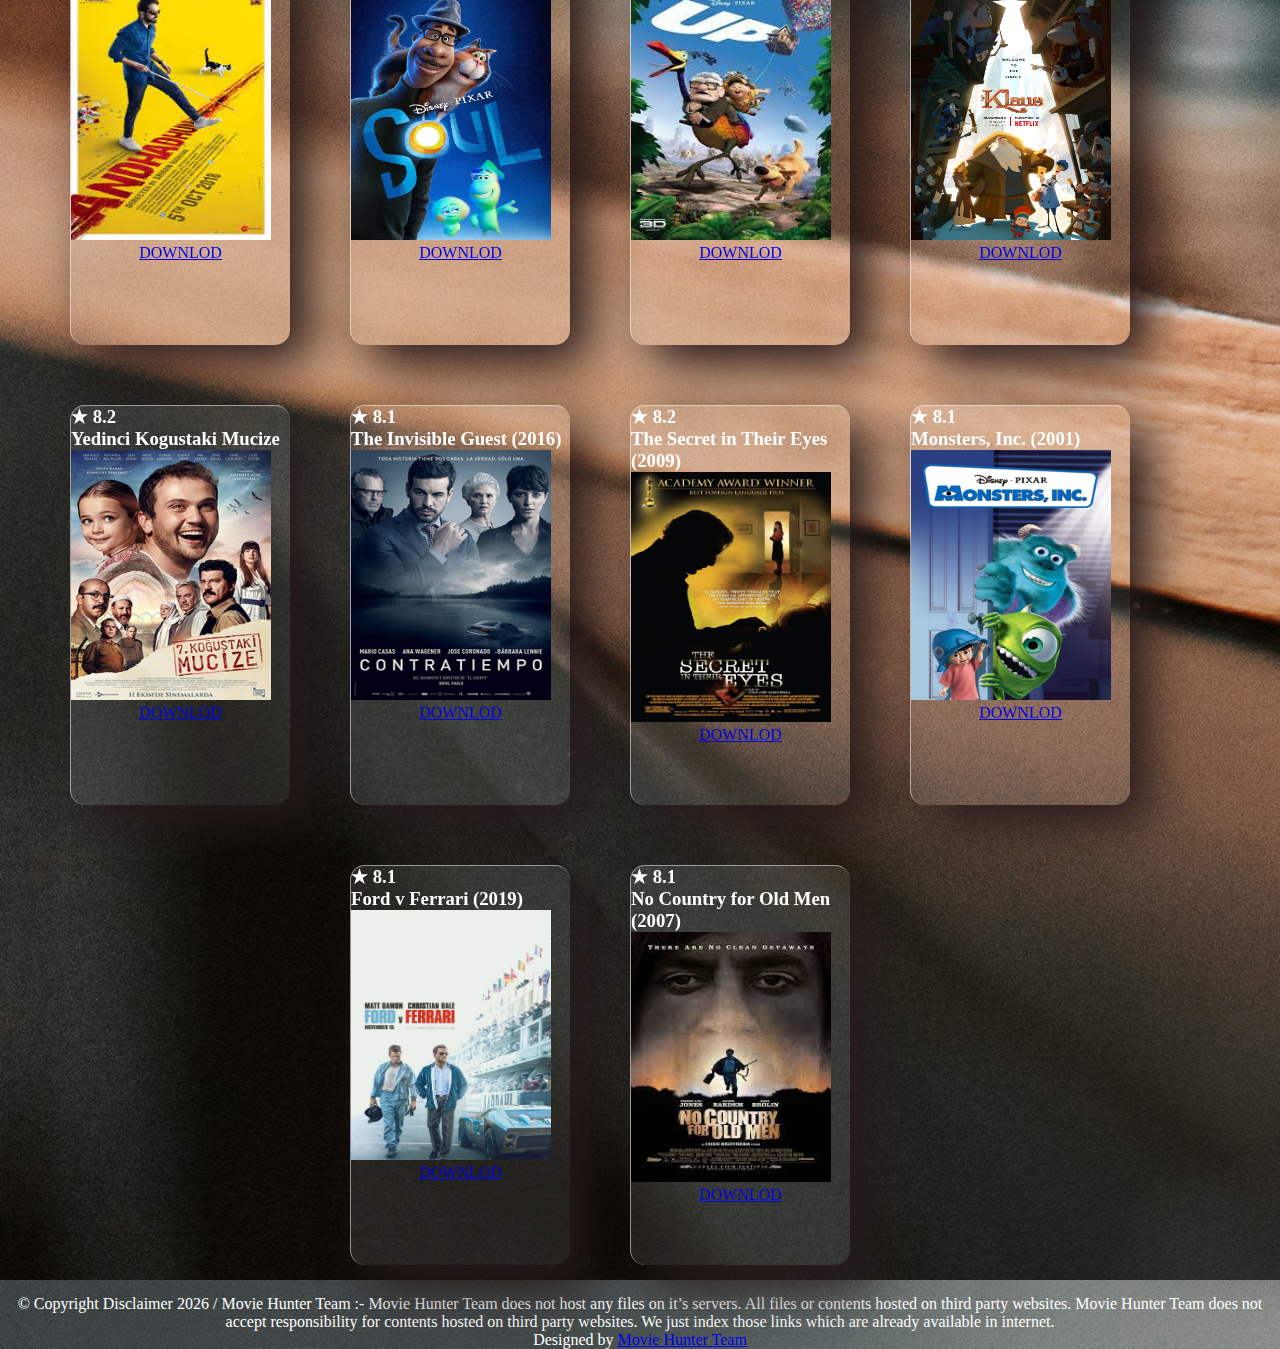
<file: idmbop.html>
<!DOCTYPE html>
<html lang="en">
<head>
  <meta charset="UTF-8">
  <meta http-equiv="X-UA-Compatible" content="IE=edge">
  <meta name="viewport" content="width=device-width, initial-scale=1.0">

  <link href="https://cdn.jsdelivr.net/npm/bootstrap@5.1.3/dist/css/bootstrap.min.css" rel="stylesheet" integrity="sha384-1BmE4kWBq78iYhFldvKuhfTAU6auU8tT94WrHftjDbrCEXSU1oBoqyl2QvZ6jIW3" crossorigin="anonymous">
  <link rel="stylesheet" href="down.css">

  <title>Movie Hunter</title>
</head>
<header>
  <!-- navbar -->
  <nav class="navbar navbar-expand-lg navbar-light bg-danger" >
    <div class="container-fluid">
      <h1> <a class="navbar-brand" href="index.html" target="blank">IMDb Top 50 Movies</a></h1>
      <button class="navbar-toggler" type="button" data-bs-toggle="collapse" data-bs-target="#navbarScroll" aria-controls="navbarScroll" aria-expanded="false" aria-label="Toggle navigation">
        <span class="navbar-toggler-icon"></span>
      </button>
      <div class="collapse navbar-collapse" id="navbarScroll">
        <ul class="navbar-nav me-auto my-2 my-lg-0 navbar-nav-scroll" style="--bs-scroll-height: 100px;">
          <li class="nav-item">
            <a class="nav-link active" aria-current="page" href="index.html" target="blank">Home</a>
          </li>
          <li class="nav-item"> <button type="button" class="btn btn-outline-light"><a class="nav-link" href="dualaudiohindi.html" target="blank">DualAudio & Hindi</a></button> </li>

            <li><button type="button" class="btn btn-outline-light"><a class="nav-link" href="hollywoodenglish.html" target="blank">Hollywood English</a>
            </button>
            </li>
<li> <button type="button"class="btn btn-outline-light"><a class="nav-link" href="animationmovies.html" target="blank">Animation Movies</a>
</button>
</li>
<li><button type="button" class="btn btn-outline-light"><a class="nav-link" href="tvwebSeries.html" target="blank">TV/WEB Series</a>
</button>
</li>
<li> <button type="button" class="btn btn-outline-light"><a class="nav-link" href="oscarwinning.html" target="blank">Oscar WinningMovies</a>
</button>
</li>
<li> <button type="button" class="btn btn-outline-light"><a class="nav-link" href="idmbop.html" target="blank">IMDb Top50Movies</a>
</button>
</li>
          <li class="nav-item dropdown">
            <a class="nav-link dropdown-toggle" href="#" id="navbarScrollingDropdown" role="button" data-bs-toggle="dropdown" aria-expanded="false">
              Contacts
            </a>
            <ul class="dropdown-menu" aria-labelledby="navbarScrollingDropdown">
              <li><a class="dropdown-item" href="https://web.facebook.com/newmovielink99" target="blank">Facebook</a></li>
              <li><a class="dropdown-item" href="https://web.facebook.com/newmovielink99" target="blank">Youtube</a></li>
              <li><hr class="dropdown-divider"></li>
              <li><a class="dropdown-item" href="https://web.facebook.com/newmovielink99" target="blank">Instagram</a></li>
            </ul>
          </li>
        </ul>
        
      </div>
    </div>
    <form class="d-flex ">
      <input class="form-control me-2" type="search" placeholder="Search" aria-label="Search">
      <button class="btn btn-outline-danger" type="submit">Search</button>
    </form>
  </nav>
</header>


<marquee bgcolor="#f8a73615"  behavior=""    > <font face="bookman new style"><h2>Send a message to our <a href="https://web.facebook.com/newmovielink99" target="blank"> Facebook page </a> for any new movie |  যেকোনো নতুন মুভির জন্য আমাদের <a href="https://web.facebook.com/newmovielink99" target="blank"> ফেসবুক পেজে </a> মেসেজ পাঠান</h2> </font>  </marquee>

<body>
  <center><section ><h1>We care about your time </h1>  <hr> </center>
    <center> <marquee behavior="" direction=""><h2>One Click & easy way to download</h2></marquee></center></section>
    






<!-- imge sroll -->
<center>
  <div id="carouselExampleCaptions" class="carousel slide" data-bs-ride="carousel">
    <div class="carousel-indicators">
      <button type="button" data-bs-target="#carouselExampleCaptions" data-bs-slide-to="0" class="active" aria-current="true" aria-label="Slide 1"></button>
      <button type="button" data-bs-target="#carouselExampleCaptions" data-bs-slide-to="1" aria-label="Slide 2"></button>
      <button type="button" data-bs-target="#carouselExampleCaptions" data-bs-slide-to="2" aria-label="Slide 3"></button>
    </div>
    <div class="carousel-inner">
      <div class="carousel-item active">
        <img src="soul-cover.jpg"  height="400px" width="800px" class="d-block w-1 h-3" alt="cover photo">
        
        <div class="carousel-caption d-none d-md-block">
          <h4 class="h4"> <center><a href="https://songslyric.site/links/29970/"<button type="button" class="btn btn-primary" target="blank"> DOWNLOD </button>
          </a></center></h4>
        </div>
      </div>
      <div class="carousel-item">
        <img src="1917cover.jpg" height="400px" width="800px" class="d-block w-1 h-3" alt="...">
        <div class="carousel-caption d-none d-md-block">
          <h4></h4>
          <p>    <center><a href="https://songslyric.site/links/2997/"<button type="button" class="btn btn-primary" target="blank"> DOWNLOD </button>
          </a></center>
 </p>
        </div>
      </div>
      <div class="carousel-item">
        <img src="FordFerraricover.jpg" height="400px" width="800px" class="d-block w-1 h-3" alt="...">
        <div class="carousel-caption d-none d-md-block">
          <h4></h4>
          <p> <center><a href="https://songslyric.site/links/3572/"<button type="button" class="btn btn-primary" target="blank"> DOWNLOD </button>
          </a></center></p>
        </div>
      </div>
    </div>
    <button class="carousel-control-prev" type="button" data-bs-target="#carouselExampleCaptions" data-bs-slide="prev">
      <span class="carousel-control-prev-icon" aria-hidden="true"></span>
      <span class="visually-hidden">Previous</span>
    </button>
    <button class="carousel-control-next" type="button" data-bs-target="#carouselExampleCaptions" data-bs-slide="next">
      <span class="carousel-control-next-icon" aria-hidden="true"></span>
      <span class="visually-hidden">Next</span>
    </button>
  </div>


  </center>
  <center><u><h2 >Dual Audio & Hindi </h2></u></center>


 
  

<!-- body part -->

<div class="container">
  <div class="card">
    <div content>
      <h3>&#9733; 8.5</h3>
      <h3>Parasite(2019) </h3>
      <img src="Parasite.jpg" class="img1">
      

      <center><a href="https://songslyric.site/links/18166/"<button type="button" class="btn btn-primary" target="blank" > DOWNLOD </button>
         </a></center>

    </div>
  </div>
  <div class="card">
    <div content>
      <h3>&#9733; 8.4</h3>
      <h3>Django Unchained (2012)</h3>
      <img src="DjangoUnchained .jpg" class="img1">
      

      <center><a href="https://songslyric.site/links/10280/"<button type="button" class="btn btn-primary" target="blank"> DOWNLOD </button>
         </a></center>


    </div>
  </div>
  <div class="card">
    <div content>
      <h3>&#9733; 8.4</h3>
      <h3>Wall – E | WALL·E (2008)</h3>
      <img src="Wall – E.jpg" class="img1">
      

      <center><a href="https://songslyric.site/links/2654/"<button type="button" class="btn btn-primary" target="blank"> DOWNLOD </button>
         </a></center>


    </div>
  </div>
  
  <div class="card">
    <div content>
      <h3>&#9733; 8.4</h3>
      <h3>Oldboy (2003)</h3>
      <img src="Oldboy.jpg" class="img1">
      

      <center><a href="https://songslyric.site/links/8082/"<button type="button" class="btn btn-primary" target="blank"> DOWNLOD </button>
         </a></center>

    </div>
  </div>
  <div class="card">
    <div content>
      <h3>&#9733; 8.3</h3>
      <h3>1917 (2019)</h3>
      <img src="1917.jpg" class="img1">
      

      <center><a href="https://songslyric.site/links/2997/"<button type="button" class="btn btn-primary" target="blank"> DOWNLOD </button>
         </a></center>
    </div>
  </div>


  <div class="card">
    <div content>
      <h3>&#9733; 8.4</h3>
      <h3>Avengers: Infinity War (2018) </h3>
      <img src="Avengers.jpg" class="img1">
      

      <center><a href="https://songslyric.site/links/3682/"<button type="button" class="btn btn-primary" target="blank"> DOWNLOD </button>
         </a></center>
    </div>
  </div>
  <div class="card">
    <div content>
      <h3>&#9733; 8.6</h3>
      <h3>Spirited Away (2001)
        </h3>
      <img src="SpiritedAway.jpg" class="img1">
      

      <center><a href="https://songslyric.site/links/4422/"<button type="button" class="btn btn-primary" target="blank"> DOWNLOD </button>
         </a></center>
    </div>
  </div>
  <div class="card">
    <div content>
      <h3>&#9733; 8.6</h3>
      <h3>Interstellar (2014) </h3>
      <img src="Interstellar.jpg" class="img1">
      

      <center><a href="https://songslyric.site/links/5388/"<button type="button" class="btn btn-primary" target="blank"> DOWNLOD </button>
         </a></center>
    </div>
  </div>
  <div class="card">
    <div content>
      <h3>&#9733; 8.5</h3>
      <h3>The Departed (2006)</h3>
      <img src="The.jpgDeparted.jpg" class="img1">
      

      <center><a href="https://songslyric.site/links/13191/"<button type="button" class="btn btn-primary" target="blank"> DOWNLOD </button>
         </a></center>

    </div>
  </div>

  <div class="card">
    <div content>
      <h3>&#9733; 8.4</h3>
      <h3>Memento (2000) </h3>
      <img src="Memento.jpg" class="img1">
      

      <center><a href="https://songslyric.site/links/9705/"<button type="button" class="btn btn-primary" target="blank"> DOWNLOD </button>
         </a></center>

    </div>
  </div>

  <div class="card">
    <div content>
      <h3>&#9733; 8.6</h3>
      <h3>Saving Private Ryan (1998)</h3>
      <img src="SavingPrivateRyan.jpg" class="img1">
      

      <center><a href="https://songslyric.site/links/3650/"<button type="button" class="btn btn-primary" target="blank"> DOWNLOD </button>
         </a></center>

    </div>
  </div>

  <div class="card">
    <div content>
      <h3>&#9733; 8.8</h3>
      <h3>  Fight Club (1999)
      </h3>
      <img src="FightClu.jpg" class="img1">
      

      <center><a href="https://songslyric.site/links/2217/"<button type="button" class="btn btn-primary" target="blank"> DOWNLOD </button>
         </a></center>

    </div>
  </div>
</div>
<!-- 2nd line https://www.youtube.com/watch?v=hv0rNxr
 -->
<div class="container">
  <div class="card">
    <div content>
      <h3>&#9733; 8.2</h3>
      <h3>Andhadhun (2018)</h3>
      <img src="Andhadhun.jpg" class="img1">
      
      <center><a href="https://songslyric.site/links/1743/"<button type="button" class="btn btn-primary" target="blank"> DOWNLOD </button>
      </a></center>
      

    </div>
  </div>

  <div class="card">
    <div content>
      <h3>&#9733; 8.1</h3>
      <h3>Soul (2020)</h3>
      <img src="Soul.jpg" class="img1">
      
      <center><a href="https://songslyric.site/links/29970/"<button type="button" class="btn btn-primary" target="blank"> DOWNLOD </button>
      </a></center>
      

    </div>
  </div>


  <div class="card">
    <div content>
      <h3>&#9733; 8.2</h3>
      <h3>Up</h3>
      <img src="up.jpg" class="img1">
      

      <center><a href="https://songslyric.site/links/12587/"<button type="button" class="btn btn-primary" target="blank"> DOWNLOD </button>
         </a></center>


    </div>
  </div>

  <div class="card">
    <div content>
      <h3>&#9733; 8.2</h3>
      <h3>Klaus (2019) </h3>
      <img src="Klaus.jpg" class="img1">
      

      <center><a href="https://songslyric.site/links/10909/"<button type="button" class="btn btn-primary" target="blank"> DOWNLOD </button>
         </a></center>


    </div>
  </div>
  <div class="card">
    <div content>
      <h3>&#9733; 8.2</h3>
      <h3>Yedinci Kogustaki Mucize</h3>
      <img src="YedinciMucize.jpg" class="img1">
      

      <center><a href="https://songslyric.site/links/11157/"<button type="button" class="btn btn-primary" target="blank"> DOWNLOD </button>
         </a></center>


    </div>
  </div>
 
  <div class="card">
    <div content>
      <h3>&#9733; 8.1</h3>
      <h3>The Invisible Guest (2016) </h3>
      <img src="InvisibleGuest.jpg" class="img1">
      

      <center><a href="https://songslyric.site/links/8286/"<button type="button" class="btn btn-primary" target="blank"> DOWNLOD </button>
         </a></center>

    </div>
  </div>

  <div class="card">
    <div content>
      <h3>&#9733; 8.2</h3>
      <h3>The Secret in Their Eyes (2009) </h3>
      <img src="TheSecretEyes.jpg" class="img1">
      

      <center><a href="https://songslyric.site/links/7386/"<button type="button" class="btn btn-primary" target="blank"> DOWNLOD </button>
         </a></center>

    </div>
  </div>

  <div class="card">
    <div content>
      <h3>&#9733; 8.1</h3>
      <h3>Monsters, Inc. (2001) </h3>
      <img src="Monsters.jpg" class="img1">
      

      <center><a href="https://songslyric.site/links/7820/"<button type="button" class="btn btn-primary" target="blank"> DOWNLOD </button>
         </a></center>

    </div>
  </div>

  <div class="card">
    <div content>
      <h3>&#9733; 8.1</h3>
      <h3>Ford v Ferrari (2019) </h3>
      <img src="FordFerrari.jpg" class="img1">
      

      <center><a href="https://songslyric.site/links/3572/"<button type="button" class="btn btn-primary" target="blank"> DOWNLOD </button>
         </a></center>

    </div>
  </div>

  <div class="card">
    <div content>
      <h3>&#9733; 8.1</h3>
      <h3>No Country for Old Men (2007)</h3>
      <img src="NoCountryOldMen.jpg" class="img1">
      

      <center><a href="https://songslyric.site/links/3655/"<button type="button" class="btn btn-primary" target="blank"> DOWNLOD </button>
         </a></center>

    </div>
  </div>
  
 





</div>


  

<!-- page number -->

<!-- disclamer -->
<CENter>
  © Copyright Disclaimer
  <script>
    document.write(new Date().getFullYear());
  </script>
  / Movie Hunter Team :- Movie Hunter Team does not host any files on it’s servers.
   All files or contents hosted on third party websites. Movie Hunter Team does not accept responsibility
    for contents hosted on third party websites. We just index those links which are already
     available in internet.
</p>
<p class="credit">
  Designed by
  <a href="https://web.facebook.com/newmovielink99"> Movie Hunter Team  </a>
</p>
</CENter>


<!-- js -->
  <script src="https://cdn.jsdelivr.net/npm/bootstrap@5.1.3/dist/js/bootstrap.bundle.min.js" integrity="sha384-ka7Sk0Gln4gmtz2MlQnikT1wXgYsOg+OMhuP+IlRH9sENBO0LRn5q+8nbTov4+1p" crossorigin="anonymous"></script>
  <script type="text/javascript" src="vanilla-tilt.js"></script>
  <script>
      VanillaTilt.init(document.querySelectorAll(".card"), {
      max: 25,
      speed: 400,
      glare:true,
      "max-glare":1,

    
    });
  </script>
</body>
</html>
</file>
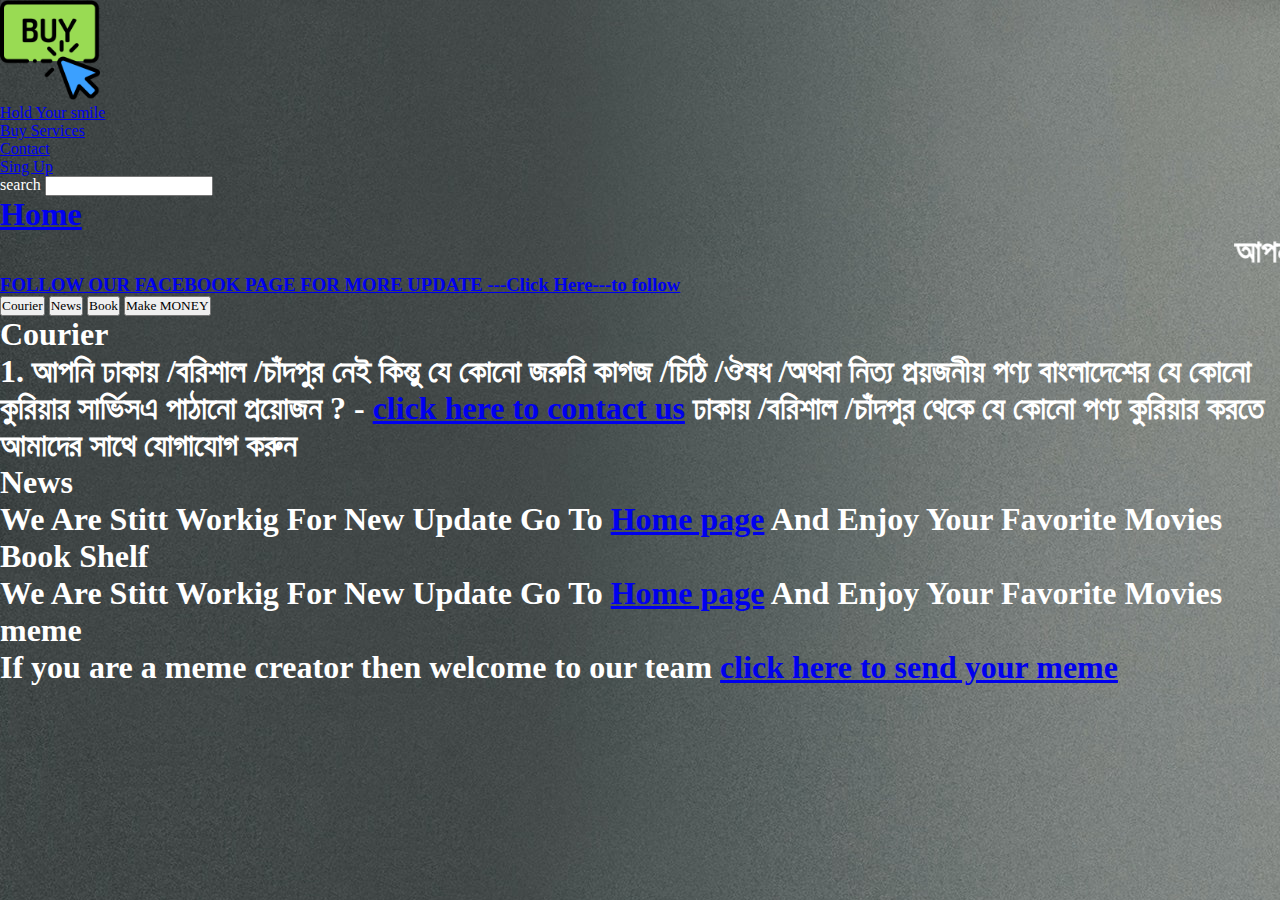
<file: location.html>
<!DOCTYPE html>
<html lang="en">
<head>
  <meta charset="UTF-8">
  <meta http-equiv="X-UA-Compatible" content="IE=edge">
  <meta name="viewport" content="width=device-width, initial-scale=1.0">
  <title>Document</title>
<link rel="stylesheet" href="style.css" >
<link rel="shortcut icon" type="image/png_" href="buy.png">
</head>
<body>
  <SCript type="text/javascript" src="TRY.JS"></SCript>

  


  <header>
    <img src="buy.png" height="100" width="100">

    <div class="location1">
    <ul class="navnar_menu">
      <li class="navbae_item">
        <a href="location.html" class="navbar_link" id="home-page">Hold Your smile</a>
      </li>
      <li class="navbae_item">
        <a href="location.html" class="navbar_link" id="about-page">Buy Services</a>
      </li>
      <li class="navbae_item">
        <a href="contact.html" class="navbar_link" id="services-page">Contact</a>
      </li>
      <li class="navbae_btn">
        <a href="https://web.facebook.com/newmovielink99" class="button1" id="singup">Sing Up</a>
      </li>
    </ul>
    </div>
      
          <div class="sh">
          <label for="">
            search
          </label>
          <input type="search">
        </div>
        </nav>
        <h1> <a href="index.html" class="hm">Home</a> </h1>
       <marquee behavior="" direction=""><h1>আপনার কিনা প্রতিটি  পণ্যের লাভের  50% টাকা  যাবে কোন না কোন পথশিশুর কাছে !</h1></marquee> 
       <h3 class="followlink1"><b<footer><a href="https://web.facebook.com/newmovielink99">FOLLOW OUR FACEBOOK PAGE FOR MORE UPDATE ---Click Here---to follow</a> </footer></b></h3>

      </header>
    
      </header>

  


<button class="tablink " onclick="openPage('Home', this, 'red')">Courier</button>
<button class="tablink" onclick="openPage('News', this, 'green')" id="defaultOpen">News</button>
<button class="tablink" onclick="openPage('Contact', this, 'blue')">Book</button>
<button class="tablink" onclick="openPage('About', this, 'orange')">Make MONEY</button>

<div id="Home" class="tabcontent">
  <h1>Courier</h1>
  <h1><p class="courier1"> <b >  1. আপনি ঢাকায় /বরিশাল /চাঁদপুর নেই কিন্তু যে কোনো জরুরি কাগজ /চিঠি /ঔষধ /অথবা নিত্য প্রয়জনীয় পণ্য বাংলাদেশের যে কোনো কুরিয়ার সার্ভিসএ পাঠানো প্রয়োজন ? - 
  </b>
    
    <a href="https://web.facebook.com/newmovielink99">click here to contact us</a>
    ঢাকায় /বরিশাল /চাঁদপুর  থেকে যে কোনো পণ্য কুরিয়ার করতে আমাদের সাথে যোগাযোগ করুন 
  </p></h1>
</div>

<div id="News" class="tabcontent">
  <h1 class="">News</h1>
  <h1><p class="news1">We Are Stitt Workig For New Update Go To <a href="home.html">Home page</a> And Enjoy Your Favorite Movies</p>
  </h1>
  </div>

<div id="Contact" class="tabcontent">
  <h1>Book Shelf</h1>
  <h1><p class="book1">We Are Stitt Workig For New Update Go To <a href="home.html">Home page</a> And Enjoy Your Favorite Movies</p>
  </h1>
  </div>

<div id="About" class="tabcontent">
  <h1> meme </h1>
  <h1><p class="meme1"> If you are a meme creator then welcome to our team <a href="https://web.facebook.com/newmovielink99"> click here to send your meme</a></p>
  </h1>
  </div>
  



</body>
</html>
</file>
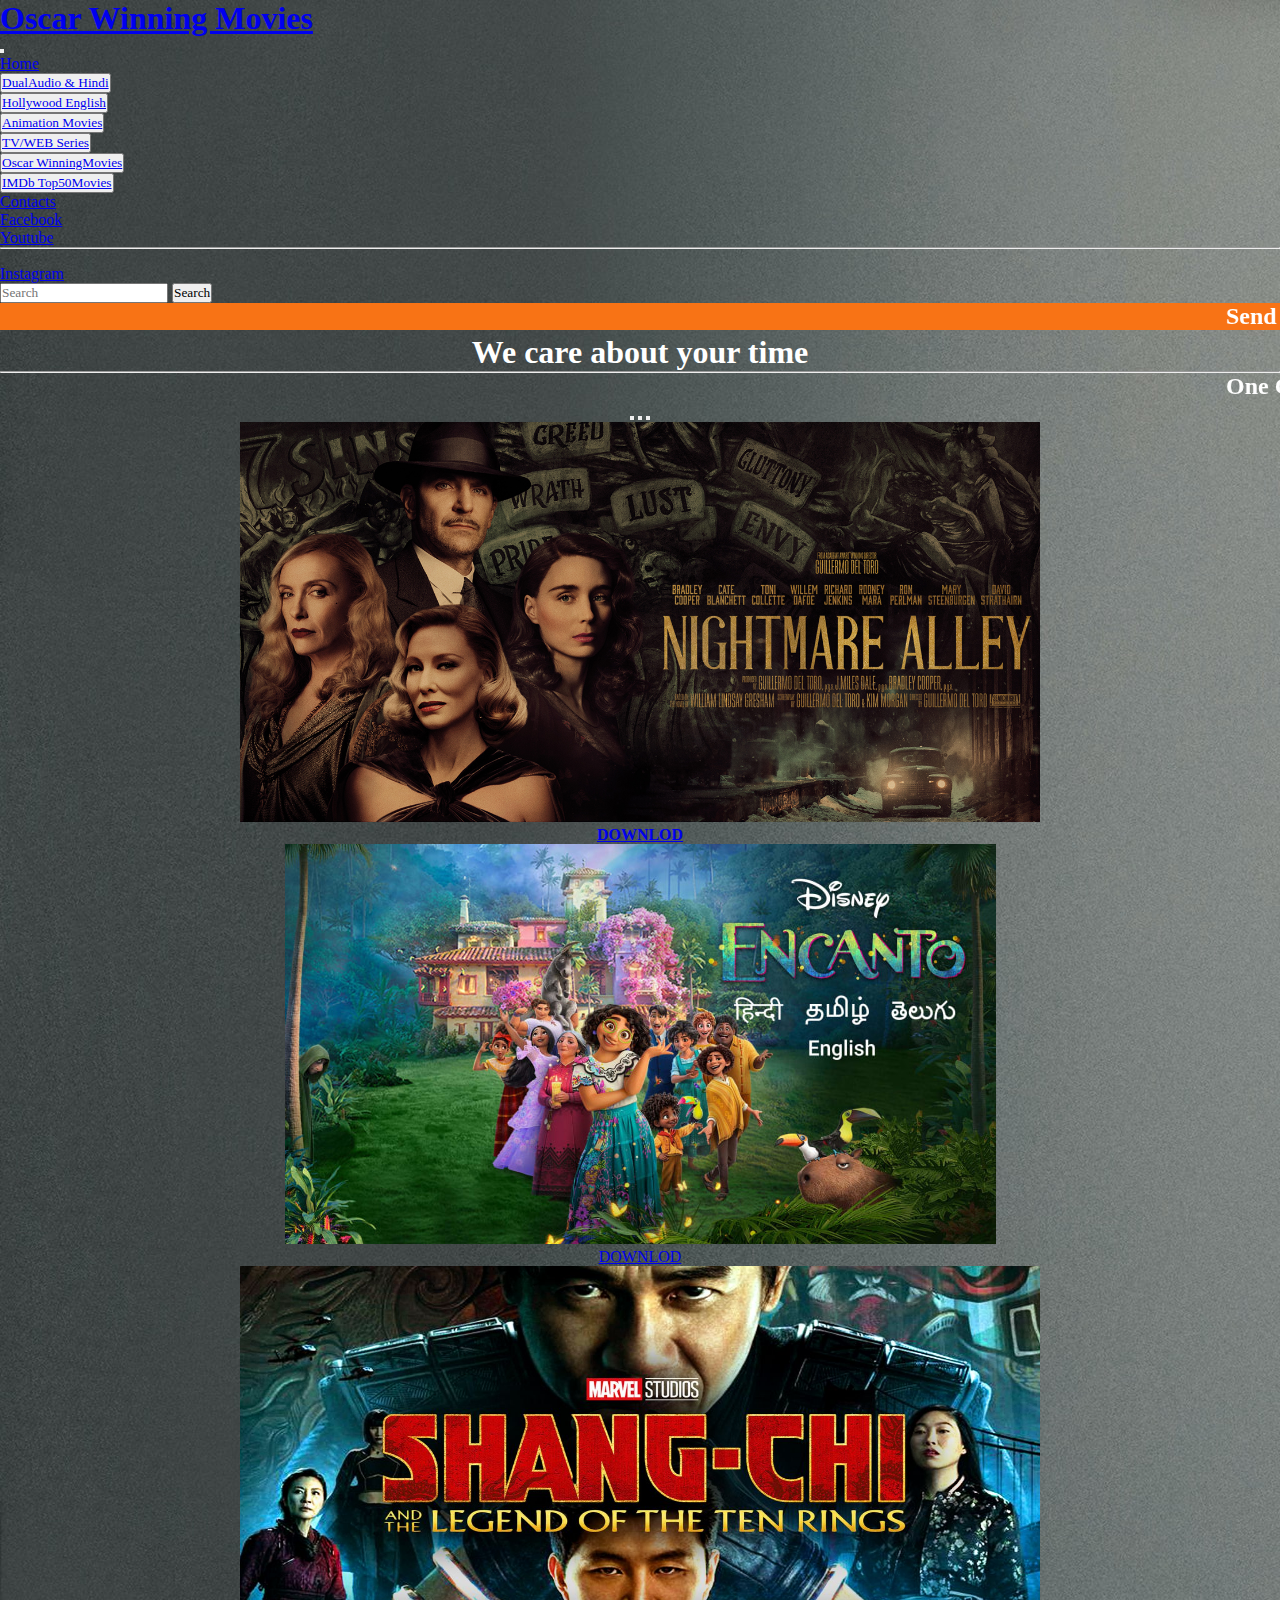
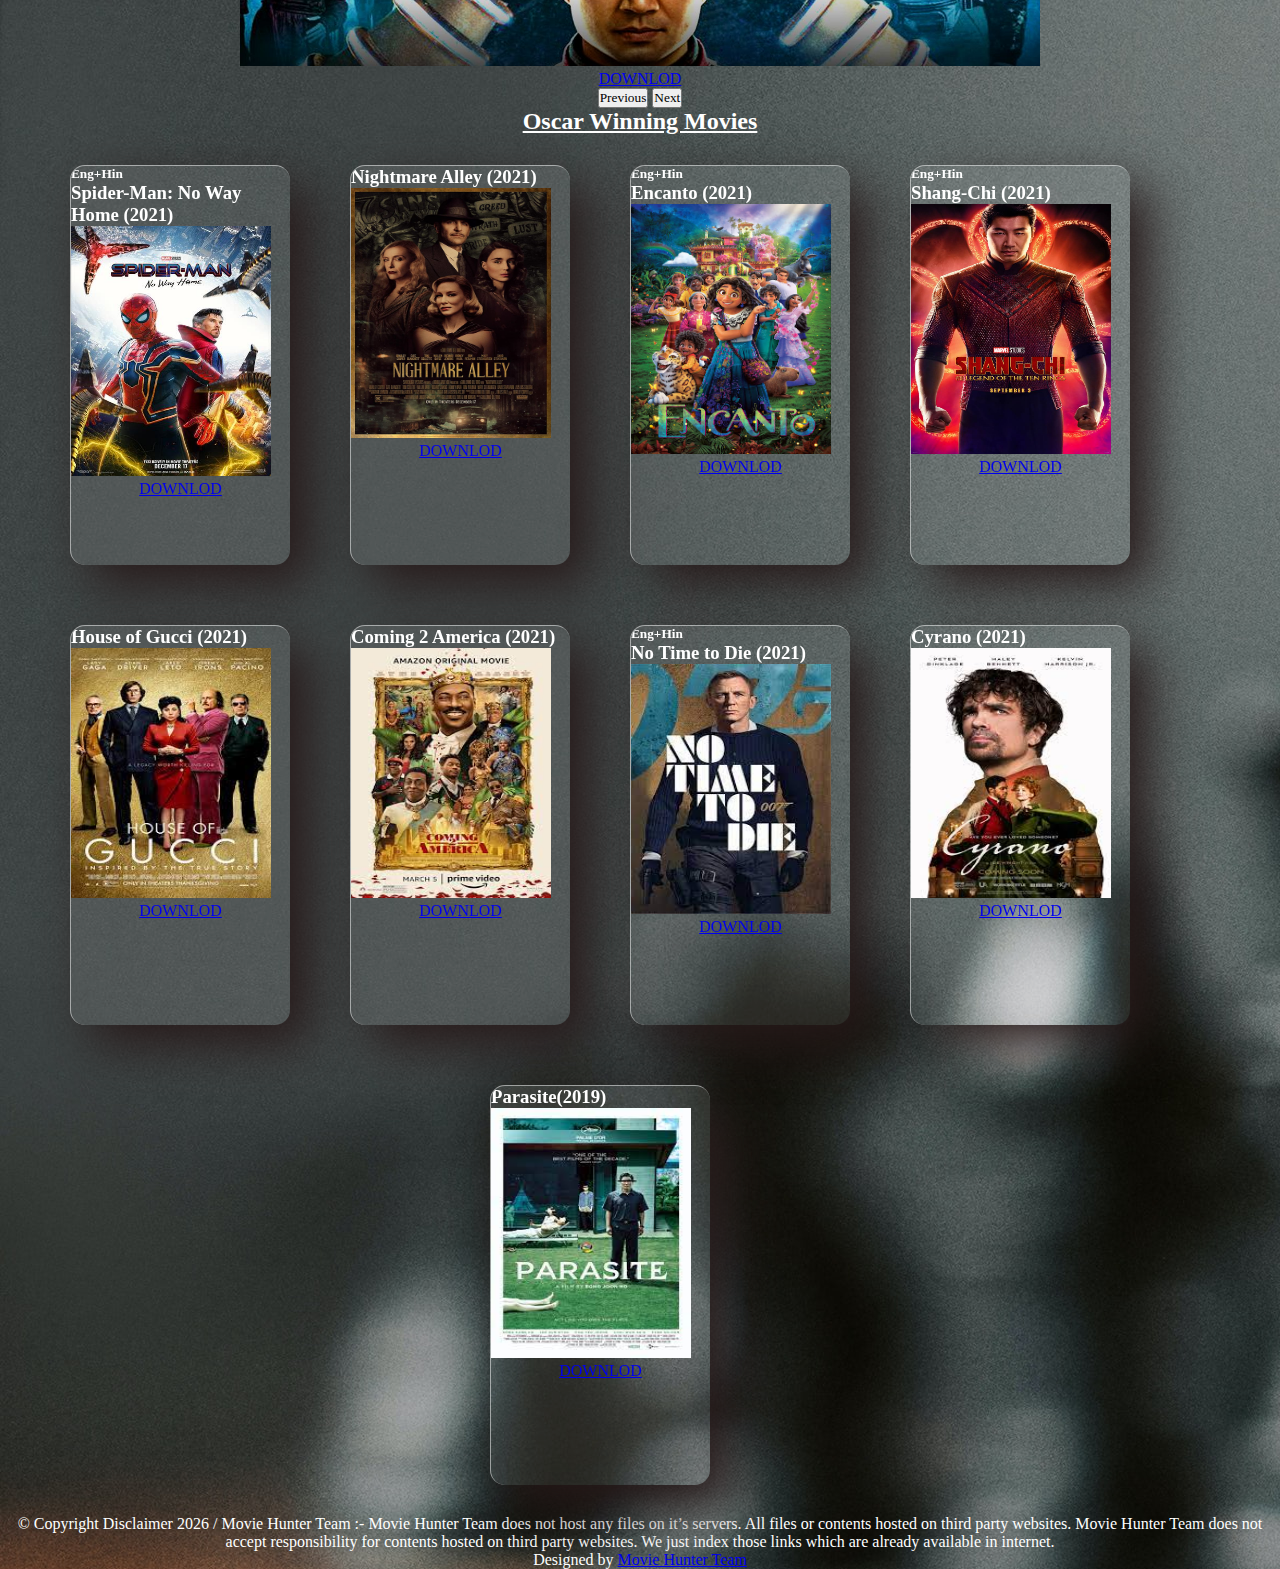
<file: oscarwinning.html>
<!DOCTYPE html>
<html lang="en">
<head>
  <meta charset="UTF-8">
  <meta http-equiv="X-UA-Compatible" content="IE=edge">
  <meta name="viewport" content="width=device-width, initial-scale=1.0">

  <link href="https://cdn.jsdelivr.net/npm/bootstrap@5.1.3/dist/css/bootstrap.min.css" rel="stylesheet" integrity="sha384-1BmE4kWBq78iYhFldvKuhfTAU6auU8tT94WrHftjDbrCEXSU1oBoqyl2QvZ6jIW3" crossorigin="anonymous">
  <link rel="stylesheet" href="down.css">

  <title>Movie Hunter</title>
</head>
<header>
  
  <!-- navbar -->
  <nav class="navbar navbar-expand-lg navbar-light bg-danger" >
    <div class="container-fluid">
      <h1> <a class="navbar-brand" href="index.html" target="blank">Oscar Winning Movies</a></h1>
      <button class="navbar-toggler" type="button" data-bs-toggle="collapse" data-bs-target="#navbarScroll" aria-controls="navbarScroll" aria-expanded="false" aria-label="Toggle navigation">
        <span class="navbar-toggler-icon"></span>
      </button>
      <div class="collapse navbar-collapse" id="navbarScroll">
        <ul class="navbar-nav me-auto my-2 my-lg-0 navbar-nav-scroll" style="--bs-scroll-height: 100px;">
          <li class="nav-item">
            <a class="nav-link active" aria-current="page" href="index.html" target="blank">Home</a>
          </li>
          <li class="nav-item"> <button type="button" class="btn btn-outline-light"><a class="nav-link" href="dualaudiohindi.html" target="blank">DualAudio & Hindi</a></button> </li>

            <li><button type="button" class="btn btn-outline-light"><a class="nav-link" href="hollywoodenglish.html" target="blank">Hollywood English</a>
            </button>
            </li>
<li> <button type="button"class="btn btn-outline-light"><a class="nav-link" href="animationmovies.html" target="blank">Animation Movies</a>
</button>
</li>
<li><button type="button" class="btn btn-outline-light"><a class="nav-link" href="tvwebSeries.html" target="blank">TV/WEB Series</a>
</button>
</li>
<li> <button type="button" class="btn btn-outline-light"><a class="nav-link" href="oscarwinning.html" target="blank">Oscar WinningMovies</a>
</button>
</li>
<li> <button type="button" class="btn btn-outline-light"><a class="nav-link" href="idmbop.html" target="blank">IMDb Top50Movies</a>
</button>
</li>
          <li class="nav-item dropdown">
            <a class="nav-link dropdown-toggle" href="#" id="navbarScrollingDropdown" role="button" data-bs-toggle="dropdown" aria-expanded="false">
              Contacts
            </a>
            <ul class="dropdown-menu" aria-labelledby="navbarScrollingDropdown">
              <li><a class="dropdown-item" href="https://web.facebook.com/newmovielink99" target="blank">Facebook</a></li>
              <li><a class="dropdown-item" href="https://web.facebook.com/newmovielink99" target="blank">Youtube</a></li>
              <li><hr class="dropdown-divider"></li>
              <li><a class="dropdown-item" href="https://web.facebook.com/newmovielink99" target="blank">Instagram</a></li>
            </ul>
          </li>
        </ul>
        
      </div>
    </div>
    <form class="d-flex ">
      <input class="form-control me-2" type="search" placeholder="Search" aria-label="Search">
      <button class="btn btn-outline-danger" type="submit">Search</button>
    </form>
  </nav>
</header>


<marquee bgcolor="#f8a73615"  behavior=""    > <font face="bookman new style"><h2>Send a message to our <a href="https://web.facebook.com/newmovielink99"> Facebook page </a> for any new movie |  যেকোনো নতুন মুভির জন্য আমাদের <a href="https://web.facebook.com/newmovielink99"> ফেসবুক পেজে </a> মেসেজ পাঠান</h2> </font>  </marquee>

<body>
  <center><section ><h1>We care about your time </h1>  <hr> </center>
    <center> <marquee behavior="" direction=""><h2>One Click & easy way to download</h2></marquee></center></section>
    






<!-- imge sroll -->
<center>
    <div id="carouselExampleCaptions" class="carousel slide" data-bs-ride="carousel">
      <div class="carousel-indicators">
        <button type="button" data-bs-target="#carouselExampleCaptions" data-bs-slide-to="0" class="active" aria-current="true" aria-label="Slide 1"></button>
        <button type="button" data-bs-target="#carouselExampleCaptions" data-bs-slide-to="1" aria-label="Slide 2"></button>
        <button type="button" data-bs-target="#carouselExampleCaptions" data-bs-slide-to="2" aria-label="Slide 3"></button>
      </div>
      <div class="carousel-inner">
        <div class="carousel-item active">
          <img src="oscsrolinf.jpg"  height="400px" width="800px" class="d-block w-1 h-3" alt="cover photo">
          
          <div class="carousel-caption d-none d-md-block">
            <h4 class="h4"><center><a href="https://songslyric.site/links/43569/"<button type="button" class="btn btn-primary" target="blank" > DOWNLOD </button>
            </a></center></h4>
          </div>
        </div>
        <div class="carousel-item">
          <img src="oscenconto.jpg" class="d-block w-1 h-3" alt="...">
          <div class="carousel-caption d-none d-md-block">
            <h4></h4>
            <p>  <center><a href="https://songslyric.site/links/42112/"<button type="button" class="btn btn-primary" target="blank" > DOWNLOD </button>
            </a></center></p>
          </div>
        </div>
        <div class="carousel-item">
          <img src="oscshang-chi-poster.jpg" height="400px" width="800px" class="d-block w-1 h-3" alt="...">
          <div class="carousel-caption d-none d-md-block">
            <h4></h4>
            <p><center><a href="https://songslyric.site/links/40232/"<button type="button" class="btn btn-primary" target="blank" > DOWNLOD </button>
            </a></center></p>
          </div>
        </div>
      </div>
      <button class="carousel-control-prev" type="button" data-bs-target="#carouselExampleCaptions" data-bs-slide="prev">
        <span class="carousel-control-prev-icon" aria-hidden="true"></span>
        <span class="visually-hidden">Previous</span>
      </button>
      <button class="carousel-control-next" type="button" data-bs-target="#carouselExampleCaptions" data-bs-slide="next">
        <span class="carousel-control-next-icon" aria-hidden="true"></span>
        <span class="visually-hidden">Next</span>
      </button>
    </div>
  </center>
  <center><u><h2 >Oscar Winning Movies </h2></u></center>


 
  

<!-- body part -->


<div class="container">

  <div class="card">
    <div content>
      <h5>Eng+Hin</h5>
      <h3>Spider-Man: No Way Home (2021)</h3>
      <img src="sp.png" class="img1">
      

      <center><a href="https://songslyric.site/links/42087/"<button type="button" class="btn btn-primary" target="blank" > DOWNLOD </button>
         </a></center>


    </div>
  </div>


  <div class="card">
    <div content>
      <h5></h5>
      <h3>Nightmare Alley (2021)</h3>
      <img src="oscnightmare.png" class="img1">
      
      <center><a href="https://songslyric.site/links/43569/"<button type="button" class="btn btn-primary" target="blank" > DOWNLOD </button>
      </a></center>
      

    </div>
  </div>

  <div class="card">
    <div content>
      <h5>Eng+Hin</h5>
      <h3>Encanto (2021) </h3>
      <img src="ETO.JPG" class="img1">
      

      <center><a href="https://songslyric.site/links/42112/"<button type="button" class="btn btn-primary" target="blank" > DOWNLOD </button>
         </a></center>


    </div>
  </div>

  <div class="card">
    <div content>
      <h5>Eng+Hin</h5>
      <h3>Shang-Chi (2021)</h3>
      <img src="oscshangchi.jpg" class="img1">
      

      <center><a href="https://songslyric.site/links/40232/"<button type="button" class="btn btn-primary" target="blank" > DOWNLOD </button>
         </a></center>


    </div>
  </div>
</div>

<!-- 2nd line https://www.youtube.com/watch?v=hv0rNxr
 -->
<div class="container">
  <div class="card">
    <div content>
      <h5></h5>
      <h3>House of Gucci (2021)</h3>
      <img src="osc-house-gucci.jpg" class="img1">
      

      <center><a href=" https://songslyric.site/links/43547/"<button type="button" class="btn btn-primary" target="blank" > DOWNLOD </button>
         </a></center>

    </div>
  </div>
  <div class="card">
    <div content>
      <h1></h1>
      <h3>Coming 2 America (2021)</h3>
      <img src="osc-Coming-America.jpg" class="img1">
      

      <center><a href="https://songslyric.site/links/33465/"<button type="button" class="btn btn-primary" target="blank" > DOWNLOD </button>
         </a></center>


    </div>
  </div>
  <div class="card">
    <div content>
      <h5>Eng+Hin</h5>
      <h3>No Time to Die (2021)</h3>
      <img src="osc-No-Time-to-Die.jpg" class="img1">
      

      <center><a href="https://songslyric.site/links/40977/"<button type="button" class="btn btn-primary" target="blank" > DOWNLOD </button>
         </a></center>


    </div>
  </div>
  <div class="card">
    <div content>
      <h1></h1>
      <h3>Cyrano (2021) </h3>
      <img src="osc-Cyrano.jpg" class="img1">
      

      <center><a href="https://songslyric.site/links/43750/"<button type="button" class="btn btn-primary" target="blank" > DOWNLOD </button>
         </a></center>

    </div>
  </div>
  <div class="card">
    <div content>
      <h1></h1>
      <h3>Parasite(2019) </h3>
      <img src="Parasite.jpg" class="img1">
      

      <center><a href="https://songslyric.site/links/18166/"<button type="button" class="btn btn-primary" target="blank" > DOWNLOD </button>
         </a></center>

    </div>
  </div>
</div>



  

<!-- page number -->

<!-- disclamer -->
<CENter>
  © Copyright Disclaimer
  <script>
    document.write(new Date().getFullYear());
  </script>
  / Movie Hunter Team :- Movie Hunter Team does not host any files on it’s servers.
   All files or contents hosted on third party websites. Movie Hunter Team does not accept responsibility
    for contents hosted on third party websites. We just index those links which are already
     available in internet.
</p>
<p class="credit">
  Designed by
  <a href="https://web.facebook.com/newmovielink99"> Movie Hunter Team  </a>
</p>
</CENter>


<!-- js -->
  <script src="https://cdn.jsdelivr.net/npm/bootstrap@5.1.3/dist/js/bootstrap.bundle.min.js" integrity="sha384-ka7Sk0Gln4gmtz2MlQnikT1wXgYsOg+OMhuP+IlRH9sENBO0LRn5q+8nbTov4+1p" crossorigin="anonymous"></script>
  <script type="text/javascript" src="vanilla-tilt.js"></script>
  <script>
      VanillaTilt.init(document.querySelectorAll(".card"), {
      max: 25,
      speed: 400,
      glare:true,
      "max-glare":1,

    
    });
  </script>
</body>
</html>
</file>
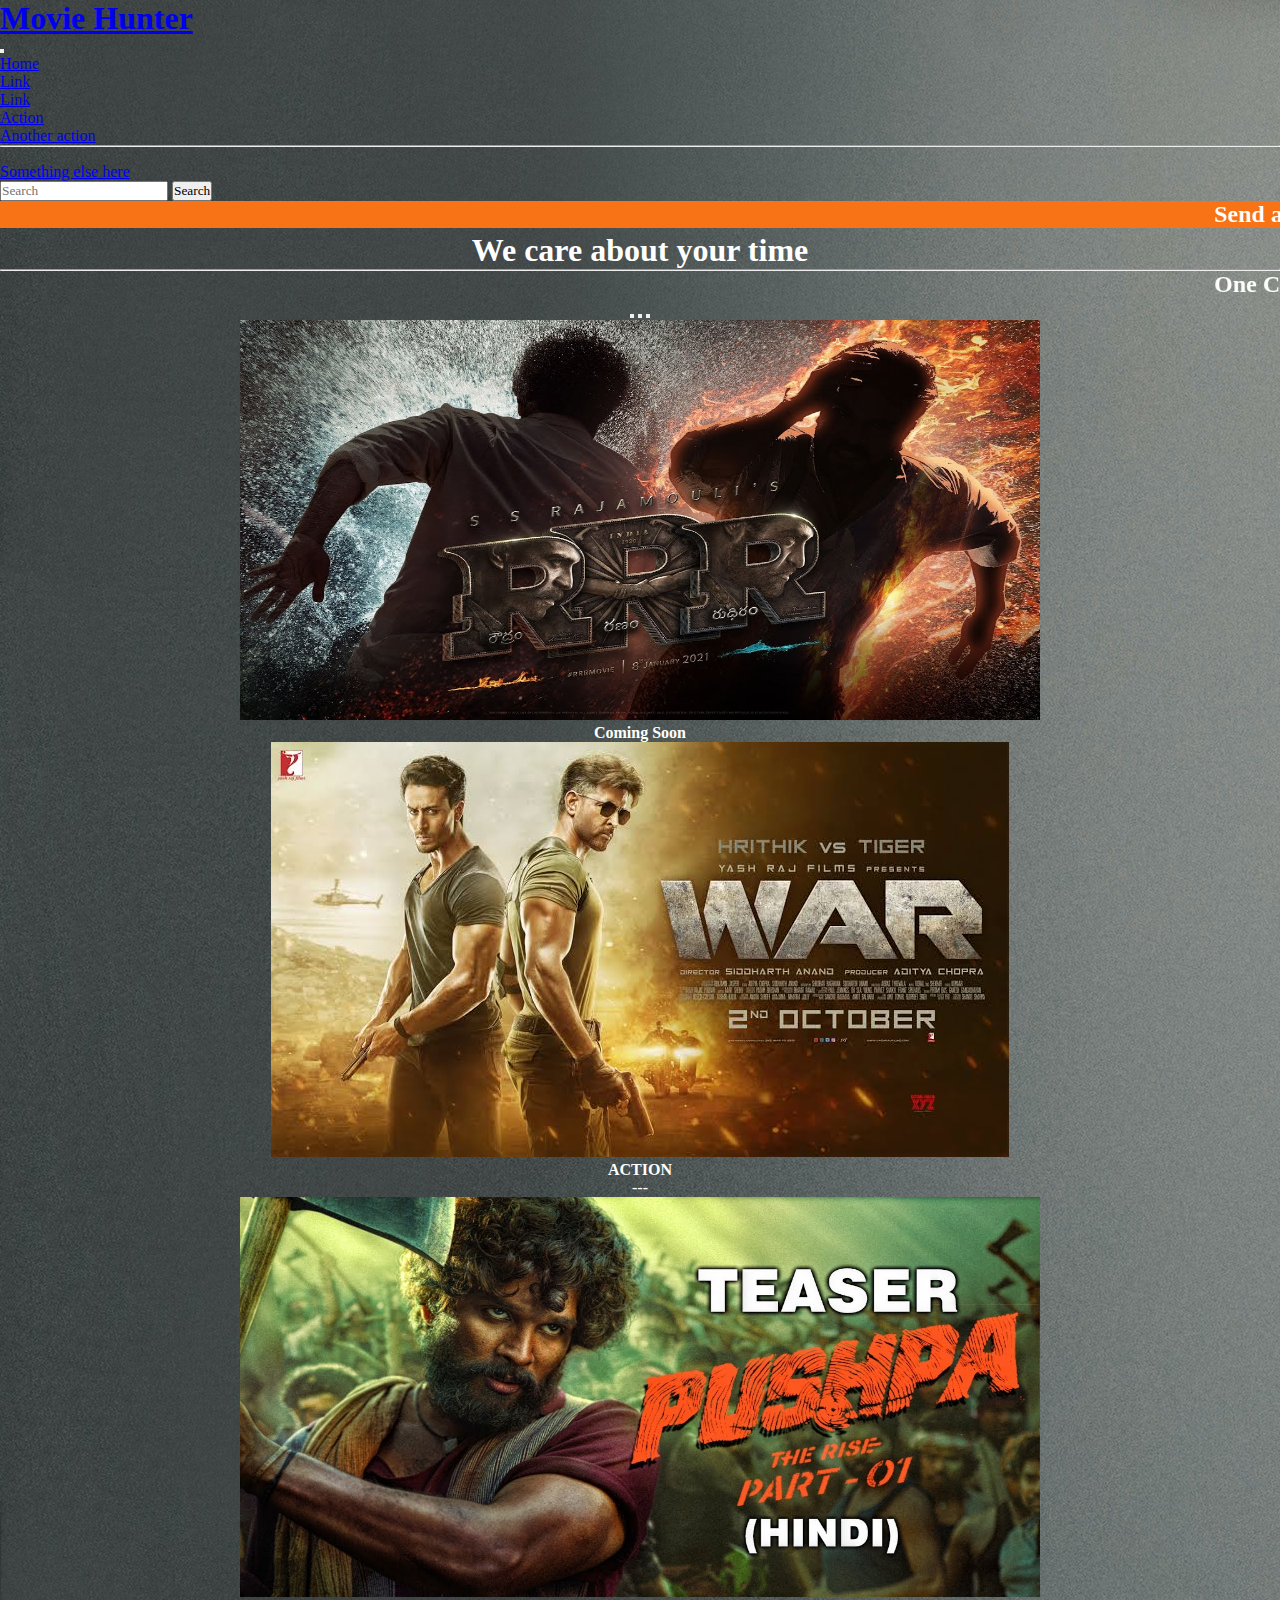
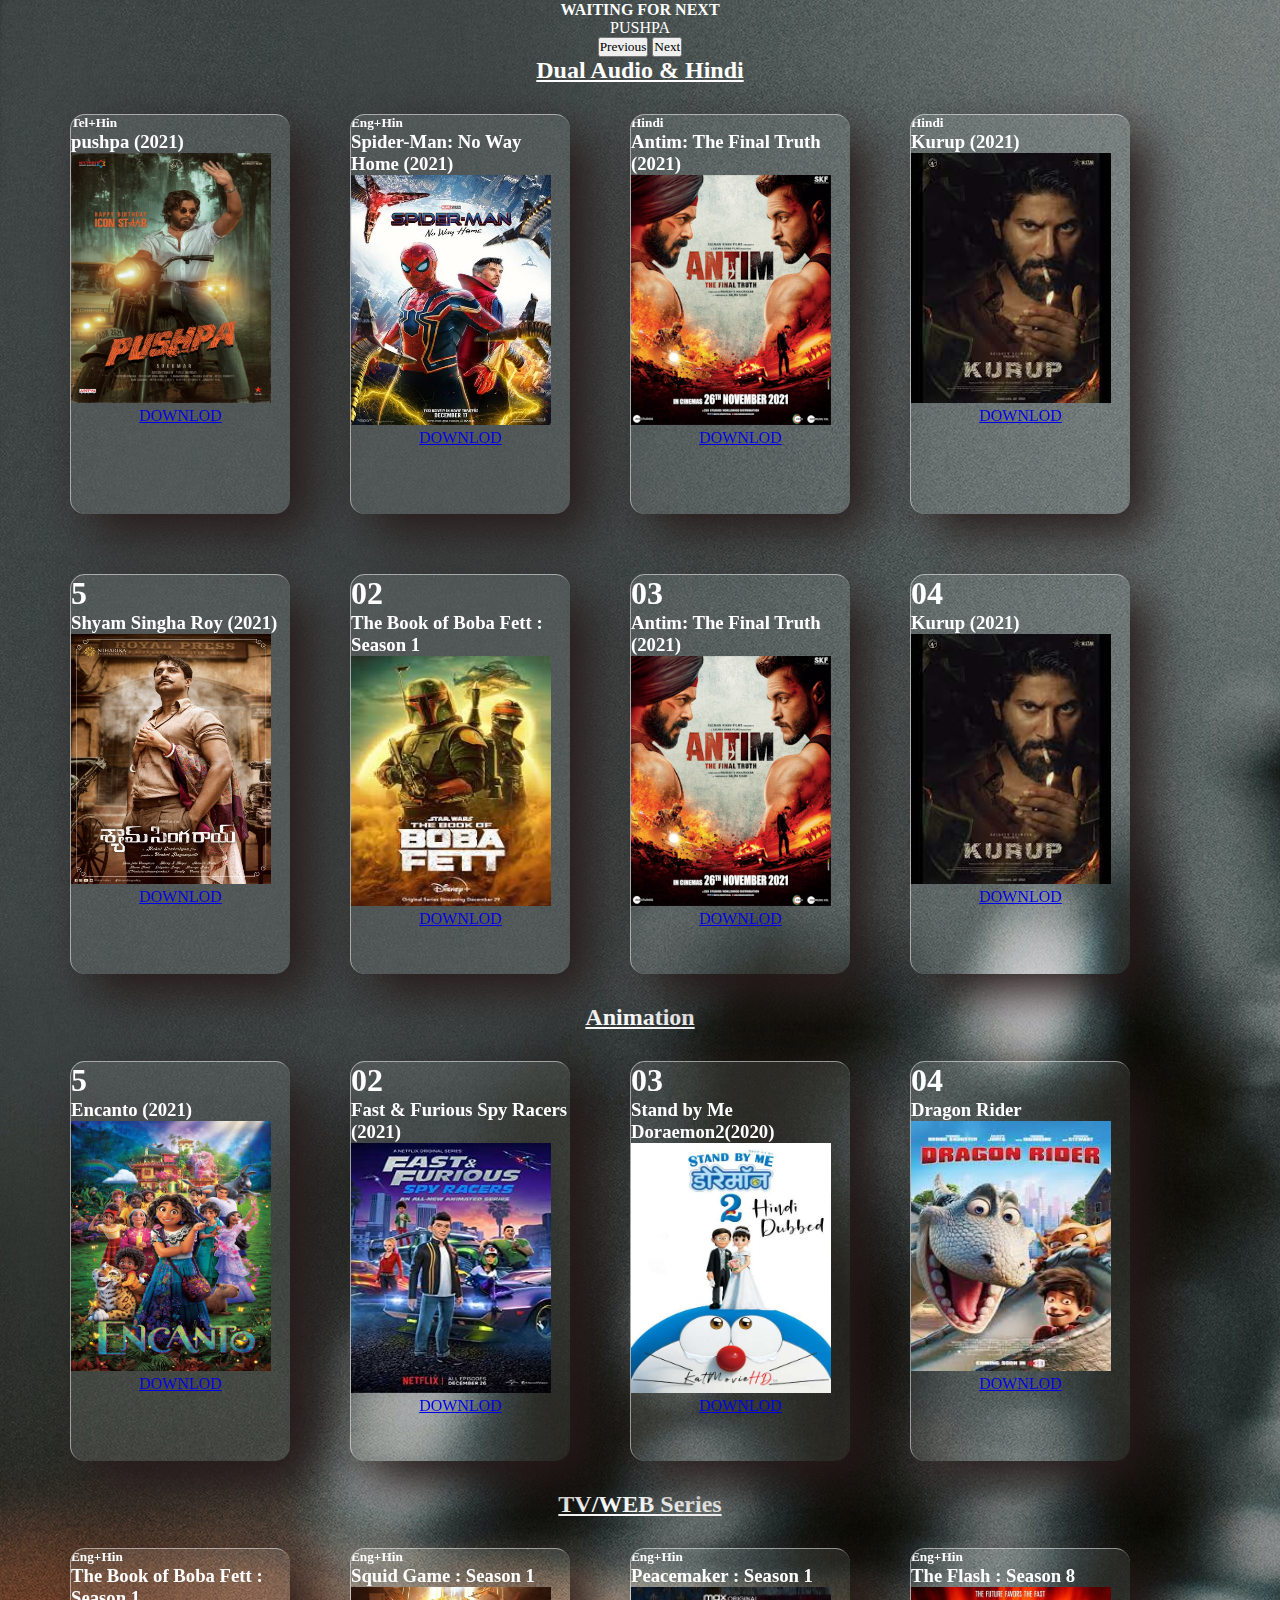
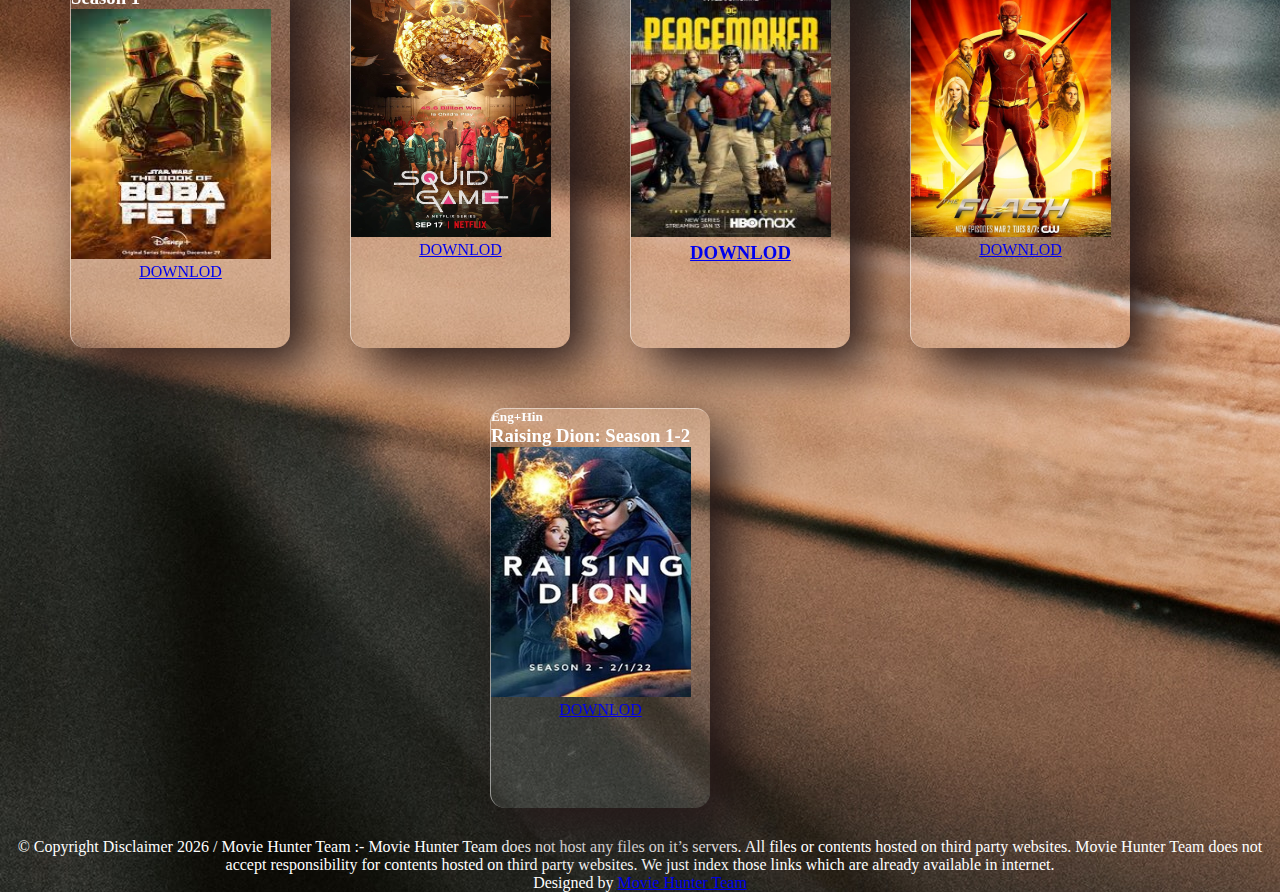
<file: test.html>
<!DOCTYPE html>
<html lang="en">
<style>


@import url(https://fonts.google.com/share?selection.family=Anton%7CDongle:wght@700%7CLobster%7CMochiy%20Pop%20P%20One%7CRubik%20Beastly);
*{
  margin: 0;
  padding: 0;
  box-sizing: border-box;
  font-family:Dongle; 
}
body{
  display:auto;
  justify-content:center;
  align-items:center;
  min-height: center;
  background-image: url(dava.jpg);
  
  color: #fff;
}

body::before
{
  content: '';
  position: absolute;
  top: 0;
  left: 0;
  width: 100;
  height: 100;
  background: linear-gradient(#f00,#f0f);
 clip-path: circle(30% at right 70%);
}

body::after
{
  content: '';
  position: absolute;
  top: 0;
  left: 0;
  width: 100;
  height: 100;
  background: linear-gradient(#2196f3,#e91e63 );
 clip-path: circle(20% at 10% 70%);

}
.container{
  position: relative;
  display: flex;
  justify-content: center;
  align-items: center;
  max-width: 1200px;
  flex-wrap: wrap;
  z-index: 1;
}
.container .card
{
  position: relative;
width: 220px;
height: 400px;
margin: 30px;
box-shadow: 20px 20px 50px rgb(39, 26, 26);
border-radius: 15px;
background: rgba(255,255,255,0.1);
overflow: hidden;
justify-content: center;
align-items: center;
border-top: 1px solid rgba(255,255,255,0.5);
border-left: 1px solid rgba(255,255,255,0.5);
;
}
.container .card .content
{
  padding: 20px;
  text-align: center;
  transition: 0.5s;
}
.container .card .content h2
{
  position: absolute;
  top: -50px;
  right: 30px;
  font-size: 8em;
  color: rgba(255,255,255,0.5);
  pointer-events: none;

}
.h3
{
  font-size: 1.8em;
  color: #fff;
}


.img1
{
  height: 250px;
  width: 200px;
  margin-top:auto;
}
.dow1
{
  position: absolute;

}
h5{
  margin-top: auto;
  margin-left: auto;
}






</style>
<head>
  <meta charset="UTF-8">
  <meta http-equiv="X-UA-Compatible" content="IE=edge">
  <meta name="viewport" content="width=device-width, initial-scale=1.0">

  <link href="https://cdn.jsdelivr.net/npm/bootstrap@5.1.3/dist/css/bootstrap.min.css" rel="stylesheet" integrity="sha384-1BmE4kWBq78iYhFldvKuhfTAU6auU8tT94WrHftjDbrCEXSU1oBoqyl2QvZ6jIW3" crossorigin="anonymous">
  <link rel="stylesheet" href="down.css">

  <title>Movie Hunter</title>
</head>
<header>
  <!-- navbar -->
  <nav class="navbar navbar-expand-lg navbar-light bg-danger" >
    <div class="container-fluid">
      <h1> <a class="navbar-brand" href="#">Movie Hunter</a></h1>
      <button class="navbar-toggler" type="button" data-bs-toggle="collapse" data-bs-target="#navbarScroll" aria-controls="navbarScroll" aria-expanded="false" aria-label="Toggle navigation">
        <span class="navbar-toggler-icon"></span>
      </button>
      <div class="collapse navbar-collapse" id="navbarScroll">
        <ul class="navbar-nav me-auto my-2 my-lg-0 navbar-nav-scroll" style="--bs-scroll-height: 100px;">
          <li class="nav-item">
            <a class="nav-link active" aria-current="page" href="#">Home</a>
          </li>
          <li class="nav-item">
            <a class="nav-link" href="#">Link</a>
          </li>
          <li class="nav-item dropdown">
            <a class="nav-link dropdown-toggle" href="#" id="navbarScrollingDropdown" role="button" data-bs-toggle="dropdown" aria-expanded="false">
              Link
            </a>
            <ul class="dropdown-menu" aria-labelledby="navbarScrollingDropdown">
              <li><a class="dropdown-item" href="#">Action</a></li>
              <li><a class="dropdown-item" href="#">Another action</a></li>
              <li><hr class="dropdown-divider"></li>
              <li><a class="dropdown-item" href="#">Something else here</a></li>
            </ul>
          </li>
        </ul>
        
      </div>
    </div>
    <form class="d-flex ">
      <input class="form-control me-2" type="search" placeholder="Search" aria-label="Search">
      <button class="btn btn-outline-danger" type="submit">Search</button>
    </form>
  </nav>
</header>


<marquee bgcolor="#f8a73615"  behavior=""    > <font face="bookman new style"><h2>Send a message to our <a href="https://web.facebook.com/newmovielink99"> Facebook page </a> for any new movie |  যেকোনো নতুন মুভির জন্য আমাদের <a href="https://web.facebook.com/newmovielink99"> ফেসবুক পেজে </a> মেসেজ পাঠান</h2> </font>  </marquee>

<body>
  <center><section ><h1>We care about your time </h1>  <hr> </center>
    <center> <marquee behavior="" direction=""><h2>One Click & easy way to download</h2></marquee></center></section>
    






<!-- imge sroll -->
<center>
    <div id="carouselExampleCaptions" class="carousel slide" data-bs-ride="carousel">
      <div class="carousel-indicators">
        <button type="button" data-bs-target="#carouselExampleCaptions" data-bs-slide-to="0" class="active" aria-current="true" aria-label="Slide 1"></button>
        <button type="button" data-bs-target="#carouselExampleCaptions" data-bs-slide-to="1" aria-label="Slide 2"></button>
        <button type="button" data-bs-target="#carouselExampleCaptions" data-bs-slide-to="2" aria-label="Slide 3"></button>
      </div>
      <div class="carousel-inner">
        <div class="carousel-item active">
          <img src="rrr.jpg"  height="400px" width="800px" class="d-block w-1 h-3" alt="cover photo">
          
          <div class="carousel-caption d-none d-md-block">
            <h4 class="h4">Coming Soon</h4>
          </div>
        </div>
        <div class="carousel-item">
          <img src="326.jpg" class="d-block w-1 h-3" alt="...">
          <div class="carousel-caption d-none d-md-block">
            <h4>ACTION</h4>
            <p>---</p>
          </div>
        </div>
        <div class="carousel-item">
          <img src="pushpa.jpg" height="400px" width="800px" class="d-block w-1 h-3" alt="...">
          <div class="carousel-caption d-none d-md-block">
            <h4>WAITING FOR NEXT</h4>
            <p> PUSHPA </p>
          </div>
        </div>
      </div>
      <button class="carousel-control-prev" type="button" data-bs-target="#carouselExampleCaptions" data-bs-slide="prev">
        <span class="carousel-control-prev-icon" aria-hidden="true"></span>
        <span class="visually-hidden">Previous</span>
      </button>
      <button class="carousel-control-next" type="button" data-bs-target="#carouselExampleCaptions" data-bs-slide="next">
        <span class="carousel-control-next-icon" aria-hidden="true"></span>
        <span class="visually-hidden">Next</span>
      </button>
    </div>
  </center>
  <center><u><h2 >Dual Audio & Hindi </h2></u></center>


 
  

<!-- body part -->


<div class="container">
  <div class="card">
    <div content>
      <h5>Tel+Hin</h5>
      <h3>pushpa (2021)</h3>
      <img src="pp.png" class="img1">
      
      <center><a href="https://songslyric.site/links/42527/"<button type="button" class="btn btn-primary"> DOWNLOD </button>
      </a></center>
      

    </div>
  </div>
  <div class="card">
    <div content>
      <h5>Eng+Hin</h5>
      <h3>Spider-Man: No Way Home (2021)</h3>
      <img src="sp.png" class="img1">
      

      <center><a href="https://songslyric.site/links/42087/"<button type="button" class="btn btn-primary"> DOWNLOD </button>
         </a></center>


    </div>
  </div>
  <div class="card">
    <div content>
      <h5>Hindi</h5>
      <h3>Antim: The Final Truth (2021)</h3>
      <img src="at.png" class="img1">
      

      <center><a href="https://songslyric.site/links/42087/"<button type="button" class="btn btn-primary"> DOWNLOD </button>
         </a></center>


    </div>
  </div>
  <div class="card">
    <div content>
      <h5>Hindi</h5>
      <h3>Kurup (2021)</h3>
      <img src="kp.png" class="img1">
      

      <center><a href="https://songslyric.site/links/41845/"<button type="button" class="btn btn-primary"> DOWNLOD </button>
         </a></center>

    </div>
  </div>
</div>

<!-- 2nd line https://www.youtube.com/watch?v=hv0rNxr
 -->
<div class="container">
  <div class="card">
    <div content>
      <h1>5</h1>
      <h3>Shyam Singha Roy (2021) </h3>
      <img src="shyamroy.jpg" class="img1">
      

      <center><a href="https://songslyric.site/links/42854/"<button type="button" class="btn btn-primary"> DOWNLOD </button>
         </a></center>


    </div>
  </div>
  <div class="card">
    <div content>
      <h1>02</h1>
      <h3>The Book of Boba Fett : Season 1</h3>
      <img src="boba.jpg" class="img1">
      

      <center><a href="https://songslyric.site/links/42824/"<button type="button" class="btn btn-primary"> DOWNLOD </button>
         </a></center>


    </div>
  </div>
  <div class="card">
    <div content>
      <h1>03</h1>
      <h3>Antim: The Final Truth (2021)</h3>
      <img src="at.png" class="img1">
      

      <center><a href="https://songslyric.site/links/42087/"<button type="button" class="btn btn-primary"> DOWNLOD </button>
         </a></center>


    </div>
  </div>
  <div class="card">
    <div content>
      <h1>04</h1>
      <h3>Kurup (2021)</h3>
      <img src="kp.png" class="img1">
      

      <center><a href="https://songslyric.site/links/41845/"<button type="button" class="btn btn-primary"> DOWNLOD </button>
         </a></center>

    </div>
  </div>
</div>




<!-- animation part -->

<center><u><h2 > Animation </h2></u></center>


<div class="container">
  <div class="card">
    <div content>
      <h1>5</h1>
      <h3>Encanto (2021) </h3>
      <img src="ETO.JPG" class="img1">
      

      <center><a href="https://songslyric.site/links/42112/"<button type="button" class="btn btn-primary"> DOWNLOD </button>
         </a></center>


    </div>
  </div>
  <div class="card">
    <div content>
      <h1>02</h1>
      <h3>Fast & Furious Spy Racers (2021)</h3>
      <img src="ffus.jpg" class="img1">
      

      <center><a href="https://songslyric.site/links/25709/"<button type="button" class="btn btn-primary"> DOWNLOD </button>
         </a></center>


    </div>
  </div>
  <div class="card">
    <div content>
      <h1>03</h1>
      <h3>Stand by Me Doraemon2(2020)</h3>
      <img src="dorimon.jpg" class="img1">
      

      <center><a href="https://songslyric.site/links/34950/"<button type="button" class="btn btn-primary"> DOWNLOD </button>
         </a></center>


    </div>
  </div>
  <div class="card">
    <div content>
      <h1>04</h1>
      <h3>Dragon Rider</h3>
      <img src="drr.jpg" class="img1">
      

      <center><a href="https://songslyric.site/links/40482/"<button type="button" class="btn btn-primary"> DOWNLOD </button>
         </a></center>

    </div>
  </div>
</div>





<!-- TV/WEB Series -->
<center><u><h2 > TV/WEB Series </h2></u></center>


<div class="container">
  <div class="card">
    <div content>
      <h5>Eng+Hin</h5>
      <h3>The Book of Boba Fett : Season 1 </h3>
      <img src="boba.jpg" class="img1">
      

      <center><a href="https://songslyric.site/links/42824/"<button type="button" class="btn btn-primary"> DOWNLOD </button>
         </a></center>


    </div>
  </div>
  <div class="card">
    <div content>
      <h5>Eng+Hin</h5>
      <h3>Squid Game : Season 1</h3>
      <img src="squid.jpg" class="img1">
      

      <center><a href="https://songslyric.site/links/40671/"<button type="button" class="btn btn-primary"> DOWNLOD </button>
         </a></center>


    </div>
  </div>
  <div class="card">
    <div content>
      <h5>Eng+Hin</h5>
      <h3>Peacemaker : Season 1<h3>
      <img src="joncena.jpg" class="img1">
      

      <center><a href="https://songslyric.site/links/43098/"<button type="button" class="btn btn-primary"> DOWNLOD </button>
         </a></center>


    </div>
  </div>
  <div class="card">
    <div content>
      <h5>Eng+Hin</h5>
      <h3>The Flash : Season 8 </h3>
      <img src="flas.jpg" class="img1">
      

      <center><a href="https://songslyric.site/links/41887/"<button type="button" class="btn btn-primary"> DOWNLOD </button>
         </a></center>

    </div>
  </div>
  <div class="card">
    <div content>
      <h5>Eng+Hin</h5>
      <h3>Raising Dion: Season 1-2</h3>
      <img src="raisingdion.jpg" class="img1">
      

      <center><a href="https://songslyric.site/links/36306/"<button type="button" class="btn btn-primary"> DOWNLOD </button>
         </a></center>

    </div>
  </div>
</div>

  

<!-- page number -->

<!-- disclamer -->
<CENter>
  © Copyright Disclaimer
  <script>
    document.write(new Date().getFullYear());
  </script>
  / Movie Hunter Team :- Movie Hunter Team does not host any files on it’s servers.
   All files or contents hosted on third party websites. Movie Hunter Team does not accept responsibility
    for contents hosted on third party websites. We just index those links which are already
     available in internet.
</p>
<p class="credit">
  Designed by
  <a href="https://web.facebook.com/newmovielink99"> Movie Hunter Team  </a>
</p>
</CENter>


<!-- js -->
  <script src="https://cdn.jsdelivr.net/npm/bootstrap@5.1.3/dist/js/bootstrap.bundle.min.js" integrity="sha384-ka7Sk0Gln4gmtz2MlQnikT1wXgYsOg+OMhuP+IlRH9sENBO0LRn5q+8nbTov4+1p" crossorigin="anonymous"></script>
  <script type="text/javascript" src="vanilla-tilt.js"></script>
  <script>
      VanillaTilt.init(document.querySelectorAll(".card"), {
      max: 25,
      speed: 400,
      glare:true,
      "max-glare":1,

    
    });
  </script>

  <script>

var VanillaTilt = (function () {
'use strict';

/**
 * Created by Sergiu Șandor (micku7zu) on 1/27/2017.
 * Original idea: https://github.com/gijsroge/tilt.js
 * MIT License.
 * Version 1.7.2
 */

class VanillaTilt {
  constructor(element, settings = {}) {
    if (!(element instanceof Node)) {
      throw ("Can't initialize VanillaTilt because " + element + " is not a Node.");
    }

    this.width = null;
    this.height = null;
    this.clientWidth = null;
    this.clientHeight = null;
    this.left = null;
    this.top = null;

    // for Gyroscope sampling
    this.gammazero = null;
    this.betazero = null;
    this.lastgammazero = null;
    this.lastbetazero = null;

    this.transitionTimeout = null;
    this.updateCall = null;
    this.event = null;

    this.updateBind = this.update.bind(this);
    this.resetBind = this.reset.bind(this);

    this.element = element;
    this.settings = this.extendSettings(settings);

    this.reverse = this.settings.reverse ? -1 : 1;
    this.glare = VanillaTilt.isSettingTrue(this.settings.glare);
    this.glarePrerender = VanillaTilt.isSettingTrue(this.settings["glare-prerender"]);
    this.fullPageListening = VanillaTilt.isSettingTrue(this.settings["full-page-listening"]);
    this.gyroscope = VanillaTilt.isSettingTrue(this.settings.gyroscope);
    this.gyroscopeSamples = this.settings.gyroscopeSamples;

    this.elementListener = this.getElementListener();

    if (this.glare) {
      this.prepareGlare();
    }

    if (this.fullPageListening) {
      this.updateClientSize();
    }

    this.addEventListeners();
    this.reset();
    this.updateInitialPosition();
  }

  static isSettingTrue(setting) {
    return setting === "" || setting === true || setting === 1;
  }

  /**
   * Method returns element what will be listen mouse events
   * @return {Node}
   */
  getElementListener() {
    if (this.fullPageListening) {
      return window.document;
    }

    if (typeof this.settings["mouse-event-element"] === "string") {
      const mouseEventElement = document.querySelector(this.settings["mouse-event-element"]);

      if (mouseEventElement) {
        return mouseEventElement;
      }
    }

    if (this.settings["mouse-event-element"] instanceof Node) {
      return this.settings["mouse-event-element"];
    }

    return this.element;
  }

  /**
   * Method set listen methods for this.elementListener
   * @return {Node}
   */
  addEventListeners() {
    this.onMouseEnterBind = this.onMouseEnter.bind(this);
    this.onMouseMoveBind = this.onMouseMove.bind(this);
    this.onMouseLeaveBind = this.onMouseLeave.bind(this);
    this.onWindowResizeBind = this.onWindowResize.bind(this);
    this.onDeviceOrientationBind = this.onDeviceOrientation.bind(this);

    this.elementListener.addEventListener("mouseenter", this.onMouseEnterBind);
    this.elementListener.addEventListener("mouseleave", this.onMouseLeaveBind);
    this.elementListener.addEventListener("mousemove", this.onMouseMoveBind);

    if (this.glare || this.fullPageListening) {
      window.addEventListener("resize", this.onWindowResizeBind);
    }

    if (this.gyroscope) {
      window.addEventListener("deviceorientation", this.onDeviceOrientationBind);
    }
  }

  /**
   * Method remove event listeners from current this.elementListener
   */
  removeEventListeners() {
    this.elementListener.removeEventListener("mouseenter", this.onMouseEnterBind);
    this.elementListener.removeEventListener("mouseleave", this.onMouseLeaveBind);
    this.elementListener.removeEventListener("mousemove", this.onMouseMoveBind);

    if (this.gyroscope) {
      window.removeEventListener("deviceorientation", this.onDeviceOrientationBind);
    }

    if (this.glare || this.fullPageListening) {
      window.removeEventListener("resize", this.onWindowResizeBind);
    }
  }

  destroy() {
    clearTimeout(this.transitionTimeout);
    if (this.updateCall !== null) {
      cancelAnimationFrame(this.updateCall);
    }

    this.reset();

    this.removeEventListeners();
    this.element.vanillaTilt = null;
    delete this.element.vanillaTilt;

    this.element = null;
  }

  onDeviceOrientation(event) {
    if (event.gamma === null || event.beta === null) {
      return;
    }

    this.updateElementPosition();

    if (this.gyroscopeSamples > 0) {
      this.lastgammazero = this.gammazero;
      this.lastbetazero = this.betazero;

      if (this.gammazero === null) {
        this.gammazero = event.gamma;
        this.betazero = event.beta;
      } else {
        this.gammazero = (event.gamma + this.lastgammazero) / 2;
        this.betazero = (event.beta + this.lastbetazero) / 2;
      }

      this.gyroscopeSamples -= 1;
    }

    const totalAngleX = this.settings.gyroscopeMaxAngleX - this.settings.gyroscopeMinAngleX;
    const totalAngleY = this.settings.gyroscopeMaxAngleY - this.settings.gyroscopeMinAngleY;

    const degreesPerPixelX = totalAngleX / this.width;
    const degreesPerPixelY = totalAngleY / this.height;

    const angleX = event.gamma - (this.settings.gyroscopeMinAngleX + this.gammazero);
    const angleY = event.beta - (this.settings.gyroscopeMinAngleY + this.betazero);

    const posX = angleX / degreesPerPixelX;
    const posY = angleY / degreesPerPixelY;

    if (this.updateCall !== null) {
      cancelAnimationFrame(this.updateCall);
    }

    this.event = {
      clientX: posX + this.left,
      clientY: posY + this.top,
    };

    this.updateCall = requestAnimationFrame(this.updateBind);
  }

  onMouseEnter() {
    this.updateElementPosition();
    this.element.style.willChange = "transform";
    this.setTransition();
  }

  onMouseMove(event) {
    if (this.updateCall !== null) {
      cancelAnimationFrame(this.updateCall);
    }

    this.event = event;
    this.updateCall = requestAnimationFrame(this.updateBind);
  }

  onMouseLeave() {
    this.setTransition();

    if (this.settings.reset) {
      requestAnimationFrame(this.resetBind);
    }
  }

  reset() {
    this.event = {
      clientX: this.left + this.width / 2,
      clientY: this.top + this.height / 2
    };

    if (this.element && this.element.style) {
      this.element.style.transform = `perspective(${this.settings.perspective}px) ` +
        `rotateX(0deg) ` +
        `rotateY(0deg) ` +
        `scale3d(1, 1, 1)`;
    }

    this.resetGlare();
  }

  resetGlare() {
    if (this.glare) {
      this.glareElement.style.transform = "rotate(180deg) translate(-50%, -50%)";
      this.glareElement.style.opacity = "0";
    }
  }

  updateInitialPosition() {
    if (this.settings.startX === 0 && this.settings.startY === 0) {
      return;
    }

    this.onMouseEnter();

    if (this.fullPageListening) {
      this.event = {
        clientX: (this.settings.startX + this.settings.max) / (2 * this.settings.max) * this.clientWidth,
        clientY: (this.settings.startY + this.settings.max) / (2 * this.settings.max) * this.clientHeight
      };
    } else {
      this.event = {
        clientX: this.left + ((this.settings.startX + this.settings.max) / (2 * this.settings.max) * this.width),
        clientY: this.top + ((this.settings.startY + this.settings.max) / (2 * this.settings.max) * this.height)
      };
    }


    let backupScale = this.settings.scale;
    this.settings.scale = 1;
    this.update();
    this.settings.scale = backupScale;
    this.resetGlare();
  }

  getValues() {
    let x, y;

    if (this.fullPageListening) {
      x = this.event.clientX / this.clientWidth;
      y = this.event.clientY / this.clientHeight;
    } else {
      x = (this.event.clientX - this.left) / this.width;
      y = (this.event.clientY - this.top) / this.height;
    }

    x = Math.min(Math.max(x, 0), 1);
    y = Math.min(Math.max(y, 0), 1);

    let tiltX = (this.reverse * (this.settings.max - x * this.settings.max * 2)).toFixed(2);
    let tiltY = (this.reverse * (y * this.settings.max * 2 - this.settings.max)).toFixed(2);
    let angle = Math.atan2(this.event.clientX - (this.left + this.width / 2), -(this.event.clientY - (this.top + this.height / 2))) * (180 / Math.PI);

    return {
      tiltX: tiltX,
      tiltY: tiltY,
      percentageX: x * 100,
      percentageY: y * 100,
      angle: angle
    };
  }

  updateElementPosition() {
    let rect = this.element.getBoundingClientRect();

    this.width = this.element.offsetWidth;
    this.height = this.element.offsetHeight;
    this.left = rect.left;
    this.top = rect.top;
  }

  update() {
    let values = this.getValues();

    this.element.style.transform = "perspective(" + this.settings.perspective + "px) " +
      "rotateX(" + (this.settings.axis === "x" ? 0 : values.tiltY) + "deg) " +
      "rotateY(" + (this.settings.axis === "y" ? 0 : values.tiltX) + "deg) " +
      "scale3d(" + this.settings.scale + ", " + this.settings.scale + ", " + this.settings.scale + ")";

    if (this.glare) {
      this.glareElement.style.transform = `rotate(${values.angle}deg) translate(-50%, -50%)`;
      this.glareElement.style.opacity = `${values.percentageY * this.settings["max-glare"] / 100}`;
    }

    this.element.dispatchEvent(new CustomEvent("tiltChange", {
      "detail": values
    }));

    this.updateCall = null;
  }

  /**
   * Appends the glare element (if glarePrerender equals false)
   * and sets the default style
   */
  prepareGlare() {
    // If option pre-render is enabled we assume all html/css is present for an optimal glare effect.
    if (!this.glarePrerender) {
      // Create glare element
      const jsTiltGlare = document.createElement("div");
      jsTiltGlare.classList.add("js-tilt-glare");

      const jsTiltGlareInner = document.createElement("div");
      jsTiltGlareInner.classList.add("js-tilt-glare-inner");

      jsTiltGlare.appendChild(jsTiltGlareInner);
      this.element.appendChild(jsTiltGlare);
    }

    this.glareElementWrapper = this.element.querySelector(".js-tilt-glare");
    this.glareElement = this.element.querySelector(".js-tilt-glare-inner");

    if (this.glarePrerender) {
      return;
    }

    Object.assign(this.glareElementWrapper.style, {
      "position": "absolute",
      "top": "0",
      "left": "0",
      "width": "100%",
      "height": "100%",
      "overflow": "hidden",
      "pointer-events": "none"
    });

    Object.assign(this.glareElement.style, {
      "position": "absolute",
      "top": "50%",
      "left": "50%",
      "pointer-events": "none",
      "background-image": `linear-gradient(0deg, rgba(255,255,255,0) 0%, rgba(255,255,255,1) 100%)`,
      "transform": "rotate(180deg) translate(-50%, -50%)",
      "transform-origin": "0% 0%",
      "opacity": "0",
    });

    this.updateGlareSize();
  }

  updateGlareSize() {
    if (this.glare) {
      const glareSize = (this.element.offsetWidth > this.element.offsetHeight ? this.element.offsetWidth : this.element.offsetHeight) * 2;

      Object.assign(this.glareElement.style, {
        "width": `${glareSize}px`,
        "height": `${glareSize}px`,
      });
    }
  }

  updateClientSize() {
    this.clientWidth = window.innerWidth
      || document.documentElement.clientWidth
      || document.body.clientWidth;

    this.clientHeight = window.innerHeight
      || document.documentElement.clientHeight
      || document.body.clientHeight;
  }

  onWindowResize() {
    this.updateGlareSize();
    this.updateClientSize();
  }

  setTransition() {
    clearTimeout(this.transitionTimeout);
    this.element.style.transition = this.settings.speed + "ms " + this.settings.easing;
    if (this.glare) this.glareElement.style.transition = `opacity ${this.settings.speed}ms ${this.settings.easing}`;

    this.transitionTimeout = setTimeout(() => {
      this.element.style.transition = "";
      if (this.glare) {
        this.glareElement.style.transition = "";
      }
    }, this.settings.speed);

  }

  /**
   * Method return patched settings of instance
   * @param {boolean} settings.reverse - reverse the tilt direction
   * @param {number} settings.max - max tilt rotation (degrees)
   * @param {startX} settings.startX - the starting tilt on the X axis, in degrees. Default: 0
   * @param {startY} settings.startY - the starting tilt on the Y axis, in degrees. Default: 0
   * @param {number} settings.perspective - Transform perspective, the lower the more extreme the tilt gets
   * @param {string} settings.easing - Easing on enter/exit
   * @param {number} settings.scale - 2 = 200%, 1.5 = 150%, etc..
   * @param {number} settings.speed - Speed of the enter/exit transition
   * @param {boolean} settings.transition - Set a transition on enter/exit
   * @param {string|null} settings.axis - What axis should be disabled. Can be X or Y
   * @param {boolean} settings.glare - What axis should be disabled. Can be X or Y
   * @param {number} settings.max-glare - the maximum "glare" opacity (1 = 100%, 0.5 = 50%)
   * @param {boolean} settings.glare-prerender - false = VanillaTilt creates the glare elements for you, otherwise
   * @param {boolean} settings.full-page-listening - If true, parallax effect will listen to mouse move events on the whole document, not only the selected element
   * @param {string|object} settings.mouse-event-element - String selector or link to HTML-element what will be listen mouse events
   * @param {boolean} settings.reset - false = If the tilt effect has to be reset on exit
   * @param {gyroscope} settings.gyroscope - Enable tilting by deviceorientation events
   * @param {gyroscopeSensitivity} settings.gyroscopeSensitivity - Between 0 and 1 - The angle at which max tilt position is reached. 1 = 90deg, 0.5 = 45deg, etc..
   * @param {gyroscopeSamples} settings.gyroscopeSamples - How many gyroscope moves to decide the starting position.
   */
  extendSettings(settings) {
    let defaultSettings = {
      reverse: false,
      max: 15,
      startX: 0,
      startY: 0,
      perspective: 1000,
      easing: "cubic-bezier(.03,.98,.52,.99)",
      scale: 1,
      speed: 300,
      transition: true,
      axis: null,
      glare: false,
      "max-glare": 1,
      "glare-prerender": false,
      "full-page-listening": false,
      "mouse-event-element": null,
      reset: true,
      gyroscope: true,
      gyroscopeMinAngleX: -45,
      gyroscopeMaxAngleX: 45,
      gyroscopeMinAngleY: -45,
      gyroscopeMaxAngleY: 45,
      gyroscopeSamples: 10
    };

    let newSettings = {};
    for (var property in defaultSettings) {
      if (property in settings) {
        newSettings[property] = settings[property];
      } else if (this.element.hasAttribute("data-tilt-" + property)) {
        let attribute = this.element.getAttribute("data-tilt-" + property);
        try {
          newSettings[property] = JSON.parse(attribute);
        } catch (e) {
          newSettings[property] = attribute;
        }

      } else {
        newSettings[property] = defaultSettings[property];
      }
    }

    return newSettings;
  }

  static init(elements, settings) {
    if (elements instanceof Node) {
      elements = [elements];
    }

    if (elements instanceof NodeList) {
      elements = [].slice.call(elements);
    }

    if (!(elements instanceof Array)) {
      return;
    }

    elements.forEach((element) => {
      if (!("vanillaTilt" in element)) {
        element.vanillaTilt = new VanillaTilt(element, settings);
      }
    });
  }
}

if (typeof document !== "undefined") {
  /* expose the class to window */
  window.VanillaTilt = VanillaTilt;

  /**
   * Auto load
   */
  VanillaTilt.init(document.querySelectorAll("[data-tilt]"));
}

return VanillaTilt;

}());

  </script>
</body>
</html>
</file>
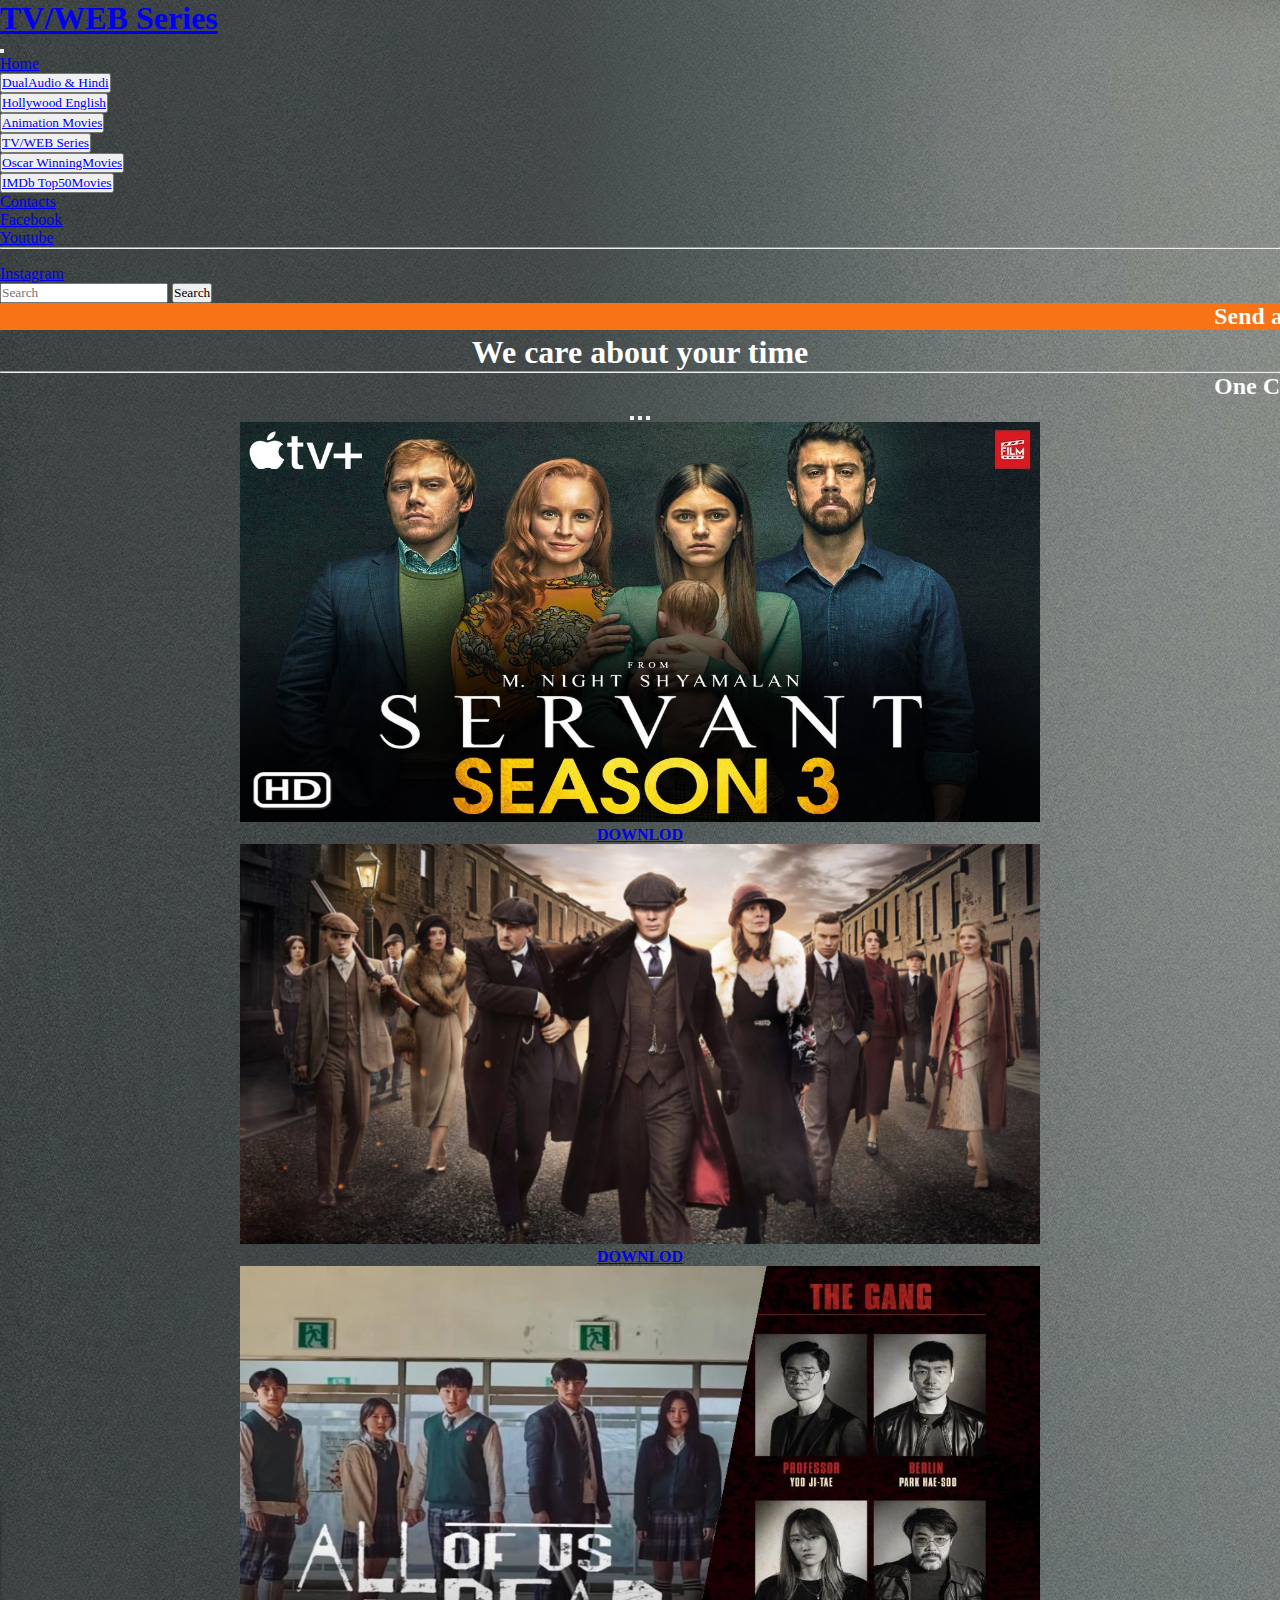
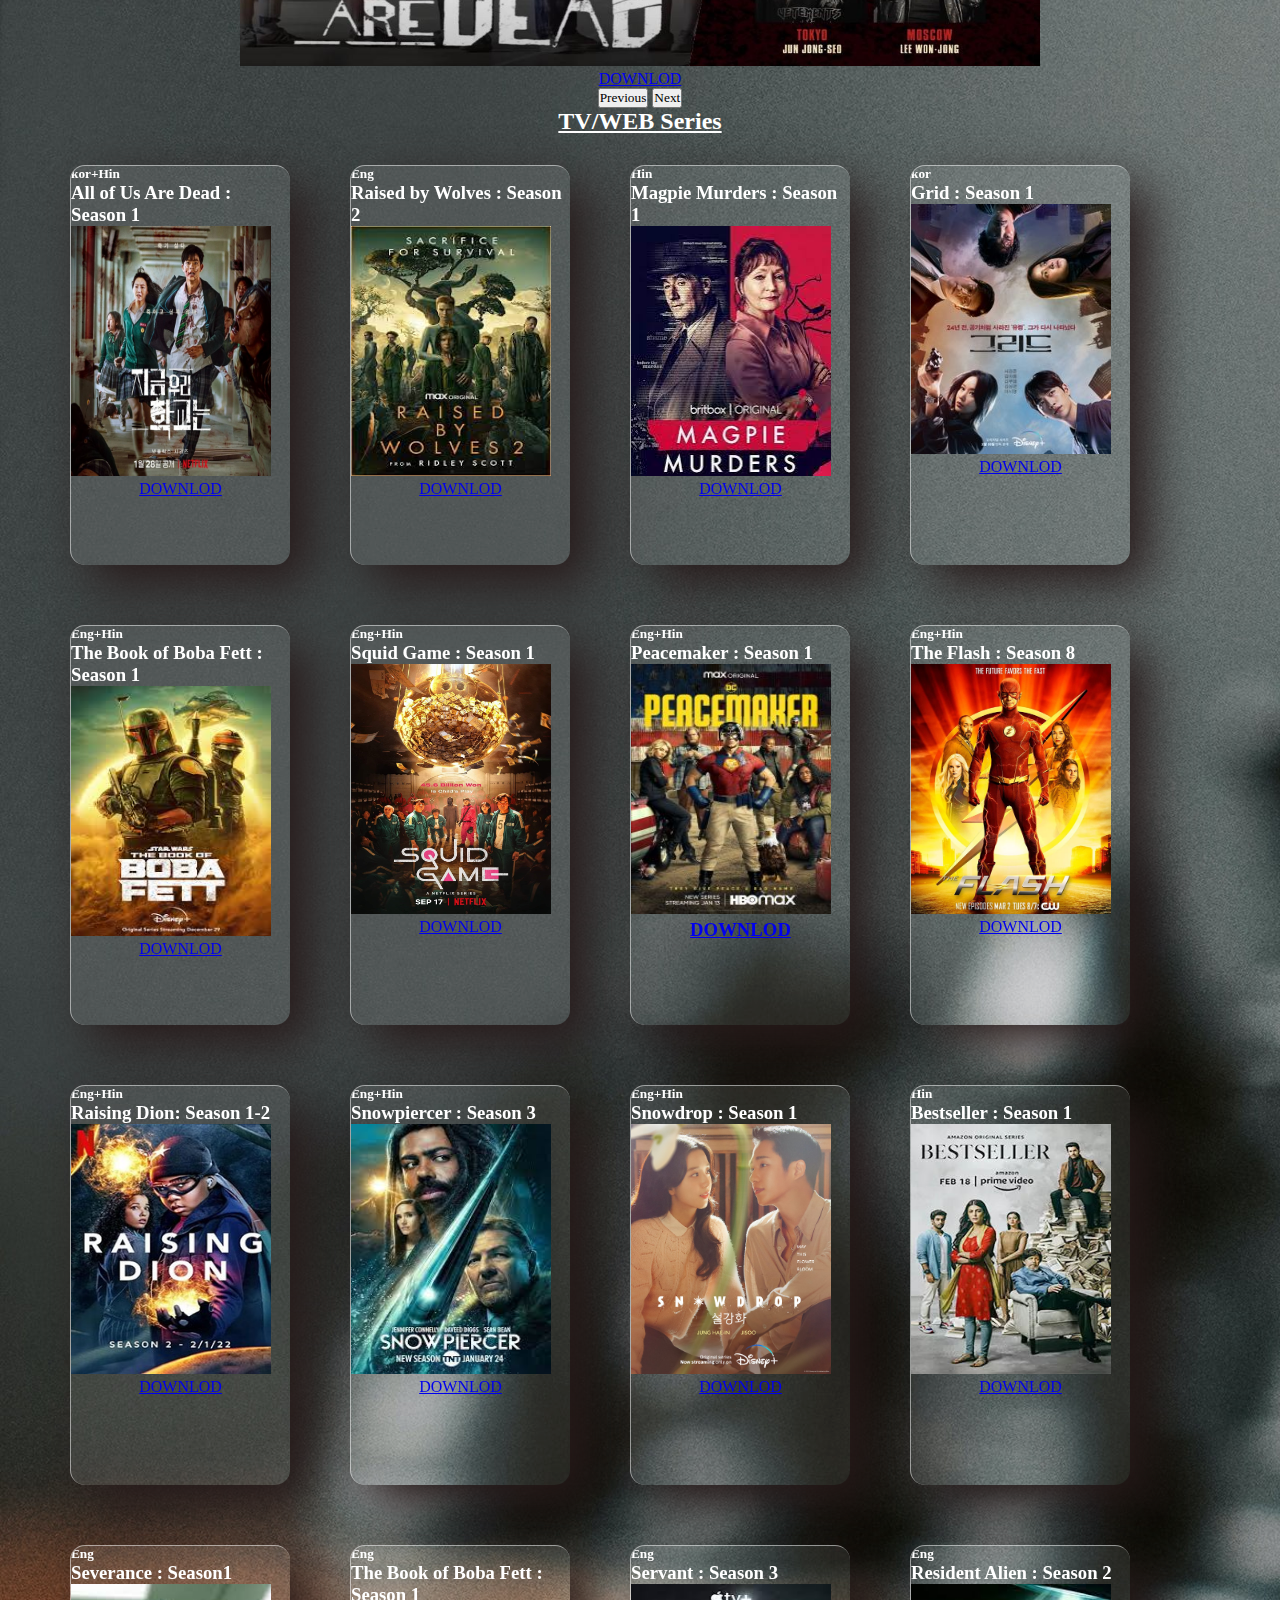
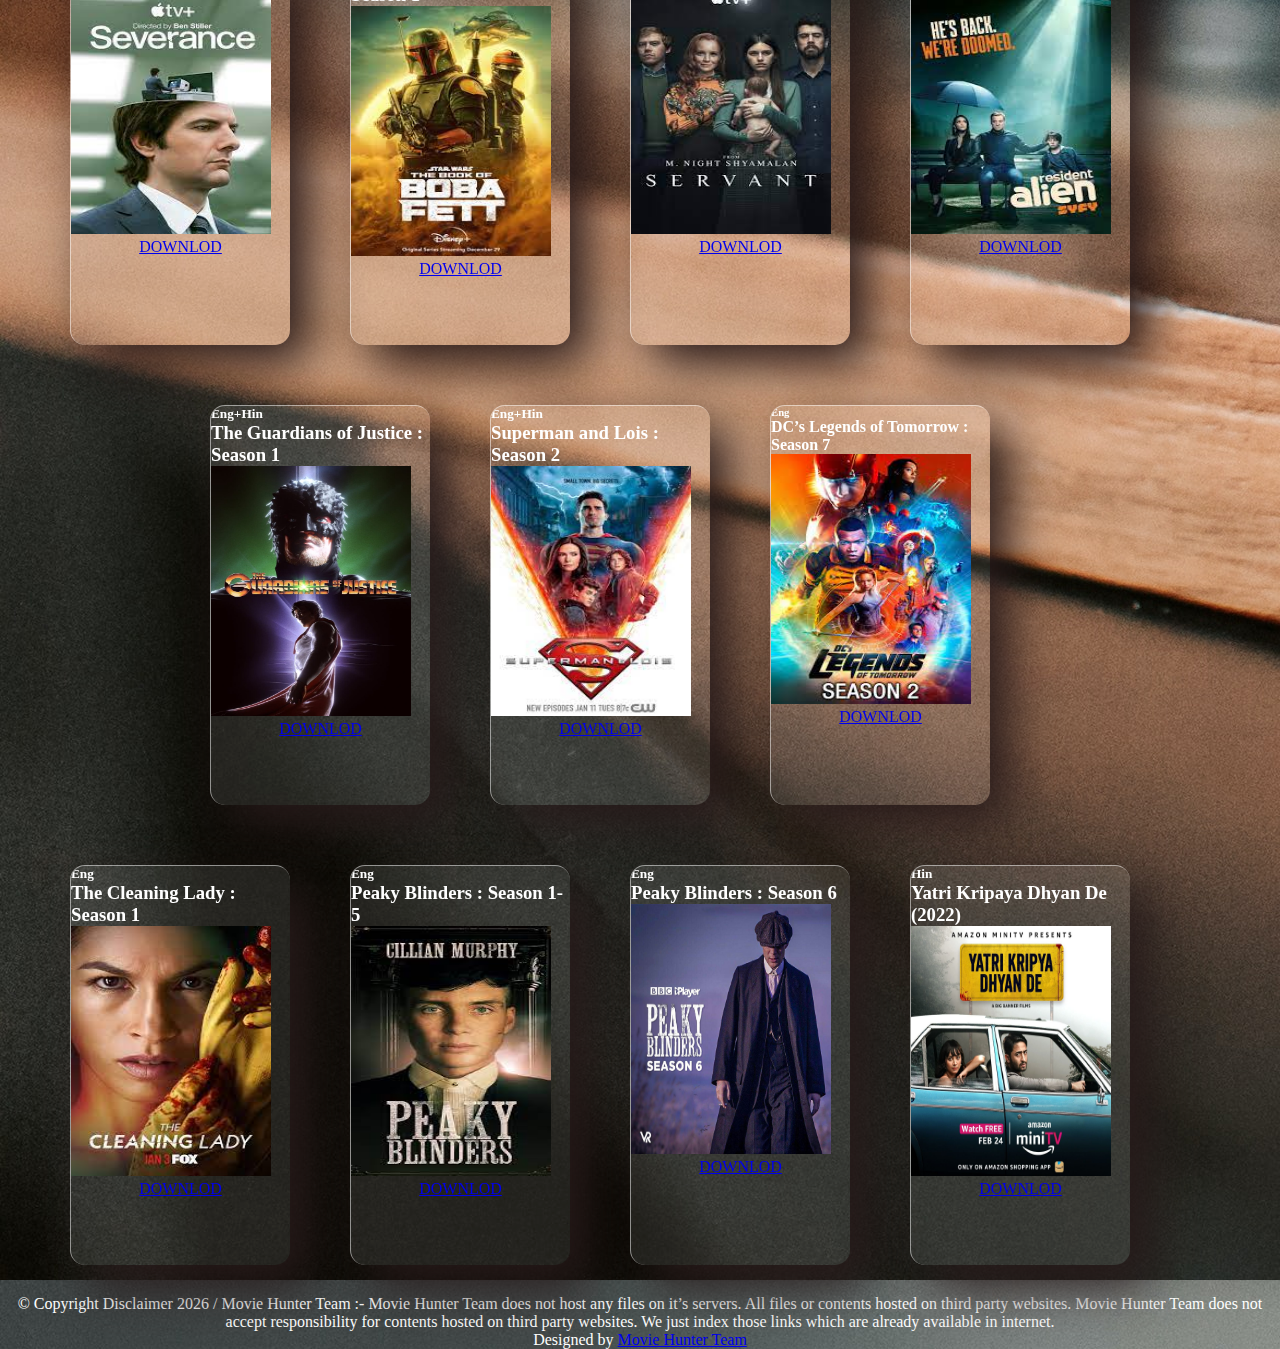
<file: tvwebSeries.html>
<!DOCTYPE html>
<html lang="en">
<head>
  <meta charset="UTF-8">
  <meta http-equiv="X-UA-Compatible" content="IE=edge">
  <meta name="viewport" content="width=device-width, initial-scale=1.0">

  <link href="https://cdn.jsdelivr.net/npm/bootstrap@5.1.3/dist/css/bootstrap.min.css" rel="stylesheet" integrity="sha384-1BmE4kWBq78iYhFldvKuhfTAU6auU8tT94WrHftjDbrCEXSU1oBoqyl2QvZ6jIW3" crossorigin="anonymous">
  <link rel="stylesheet" href="down.css">

  <title>Movie Hunter</title>
</head>
<header>
  <!-- navbar -->
  <nav class="navbar navbar-expand-lg navbar-light bg-danger" >
    <div class="container-fluid">
      <h1> <a class="navbar-brand" href="index.html" target="blank">TV/WEB Series</a></h1>
      <button class="navbar-toggler" type="button" data-bs-toggle="collapse" data-bs-target="#navbarScroll" aria-controls="navbarScroll" aria-expanded="false" aria-label="Toggle navigation">
        <span class="navbar-toggler-icon"></span>
      </button>
      <div class="collapse navbar-collapse" id="navbarScroll">
        <ul class="navbar-nav me-auto my-2 my-lg-0 navbar-nav-scroll" style="--bs-scroll-height: 100px;">
          <li class="nav-item">
            <a class="nav-link active" aria-current="page" href="index.html" target="blank">Home</a>
          </li>
          <li class="nav-item"> <button type="button" class="btn btn-outline-light"><a class="nav-link" href="dualaudiohindi.html" target="blank">DualAudio & Hindi</a></button> </li>

            <li><button type="button" class="btn btn-outline-light"><a class="nav-link" href="hollywoodenglish.html" target="blank">Hollywood English</a>
            </button>
            </li>
<li> <button type="button"class="btn btn-outline-light"><a class="nav-link" href="animationmovies.html" target="blank">Animation Movies</a>
</button>
</li>
<li><button type="button" class="btn btn-outline-light"><a class="nav-link" href="tvwebSeries.html" target="blank">TV/WEB Series</a>
</button>
</li>
<li> <button type="button" class="btn btn-outline-light"><a class="nav-link" href="oscarwinning.html" target="blank">Oscar WinningMovies</a>
</button>
</li>
<li> <button type="button" class="btn btn-outline-light"><a class="nav-link" href="idmbop.html" target="blank">IMDb Top50Movies</a>
</button>
</li>
          <li class="nav-item dropdown">
            <a class="nav-link dropdown-toggle" href="#" id="navbarScrollingDropdown" role="button" data-bs-toggle="dropdown" aria-expanded="false">
              Contacts
            </a>
            <ul class="dropdown-menu" aria-labelledby="navbarScrollingDropdown">
              <li><a class="dropdown-item" href="https://web.facebook.com/newmovielink99" target="blank">Facebook</a></li>
              <li><a class="dropdown-item" href="https://web.facebook.com/newmovielink99" target="blank">Youtube</a></li>
              <li><hr class="dropdown-divider"></li>
              <li><a class="dropdown-item" href="https://web.facebook.com/newmovielink99" target="blank">Instagram</a></li>
            </ul>
          </li>
        </ul>
        
      </div>
    </div>
    <form class="d-flex ">
      <input class="form-control me-2" type="search" placeholder="Search" aria-label="Search">
      <button class="btn btn-outline-danger" type="submit">Search</button>
    </form>
  </nav>
</header>


<marquee bgcolor="#f8a73615"  behavior=""    > <font face="bookman new style"><h2>Send a message to our <a href="https://web.facebook.com/newmovielink99"> Facebook page </a> for any new movie |  যেকোনো নতুন মুভির জন্য আমাদের <a href="https://web.facebook.com/newmovielink99"> ফেসবুক পেজে </a> মেসেজ পাঠান</h2> </font>  </marquee>

<body>
  <center><section ><h1>We care about your time </h1>  <hr> </center>
    <center> <marquee behavior="" direction=""><h2>One Click & easy way to download</h2></marquee></center></section>
    






<!-- imge sroll -->
<center>
    <div id="carouselExampleCaptions" class="carousel slide" data-bs-ride="carousel">
      <div class="carousel-indicators">
        <button type="button" data-bs-target="#carouselExampleCaptions" data-bs-slide-to="0" class="active" aria-current="true" aria-label="Slide 1"></button>
        <button type="button" data-bs-target="#carouselExampleCaptions" data-bs-slide-to="1" aria-label="Slide 2"></button>
        <button type="button" data-bs-target="#carouselExampleCaptions" data-bs-slide-to="2" aria-label="Slide 3"></button>
      </div>
      <div class="carousel-inner">
        <div class="carousel-item active">
          <img src="servantcover.jpg"  height="400px" width="800px" class="d-block w-1 h-3" alt="cover photo">
          
          <div class="carousel-caption d-none d-md-block">
            <h4 class="h4"><center><a href="https://songslyric.site/links/43292/"<button type="button" class="btn btn-primary" target="blank"> DOWNLOD </button>
            </a></center></h4>
          </div>
        </div>
        <div class="carousel-item">
          <img src="peakyblinderscover.jpg" height="400px" width="800px"  class="d-block w-1 h-3" alt="...">
          <div class="carousel-caption d-none d-md-block">
            <h4><center><a href="https://songslyric.site/links/10748/"<button type="button" class="btn btn-primary" target="blank"> DOWNLOD </button>
            </a></center></h4>
            <p></p>
          </div>
        </div>
        <div class="carousel-item">
          <img src="all-of-us-are-deadcover.jpg" height="400px" width="800px" class="d-block w-1 h-3" alt="...">
          <div class="carousel-caption d-none d-md-block">
            <h4></h4>
            <p>
              <center><a href="https://songslyric.site/links/43474/"<button type="button" class="btn btn-primary" target="blank"> DOWNLOD </button>
              </a></center></p>
          </div>
        </div>
      </div>
      <button class="carousel-control-prev" type="button" data-bs-target="#carouselExampleCaptions" data-bs-slide="prev">
        <span class="carousel-control-prev-icon" aria-hidden="true"></span>
        <span class="visually-hidden">Previous</span>
      </button>
      <button class="carousel-control-next" type="button" data-bs-target="#carouselExampleCaptions" data-bs-slide="next">
        <span class="carousel-control-next-icon" aria-hidden="true"></span>
        <span class="visually-hidden">Next</span>
      </button>
    </div>
  </center>


 
  

<!-- body part -->


<!-- TV/WEB Series -->
<center><u><h2 > TV/WEB Series </h2></u></center>


<div class="container">

  <div class="card">
    <div content>
      <h5>kor+Hin</h5>
      <h3>All of Us Are Dead : Season 1 </h3>
      <img src="AllofUsAreDead.jpg" class="img1">
     
      <center><a href="https://songslyric.site/links/43474/"<button type="button" class="btn btn-primary" target="blank"> DOWNLOD </button>
      </a></center> 
      

    </div>
  </div>

  
  <div class="card">
    <div content>
      <h5>Eng</h5>
      <h3>Raised by Wolves : Season 2 </h3>
      <img src="Raised.jpg" class="img1">
      

      <center><a href="https://songslyric.site/links/43596/"<button type="button" class="btn btn-primary" target="blank"> DOWNLOD </button>
         </a></center>


    </div>
  </div>
  <div class="card">
    <div content>
      <h5>Hin</h5>
      <h3>Magpie Murders : Season 1</h3>
      <img src="MagpieMurders.jpg" class="img1">
      

      <center><a href="https://songslyric.site/links/44205/"<button type="button" class="btn btn-primary" target="blank"> DOWNLOD </button>
         </a></center>


    </div>
  </div>
  <div class="card">
    <div content>
      <h5>kor</h5>
      <h3>Grid : Season 1 </h3>
      <img src="Grid.jpg" class="img1">
      

      <center><a href="https://songslyric.site/links/44022/"<button type="button" class="btn btn-primary" target="blank"> DOWNLOD </button>
         </a></center>

    </div>
  </div>
  <div class="card">
    <div content>
      <h5>Eng+Hin</h5>
      <h3>The Book of Boba Fett : Season 1 </h3>
      <img src="boba.jpg" class="img1">
      

      <center><a href="https://songslyric.site/links/42824/"<button type="button" class="btn btn-primary" target="blank"> DOWNLOD </button>
         </a></center>


    </div>
  </div>
  <div class="card">
    <div content>
      <h5>Eng+Hin</h5>
      <h3>Squid Game : Season 1</h3>
      <img src="squid.jpg" class="img1">
      

      <center><a href="https://songslyric.site/links/40671/"<button type="button" class="btn btn-primary" target="blank"> DOWNLOD </button>
         </a></center>


    </div>
  </div>
  <div class="card">
    <div content>
      <h5>Eng+Hin</h5>
      <h3>Peacemaker : Season 1<h3>
      <img src="joncena.jpg" class="img1">
      

      <center><a href="https://songslyric.site/links/43098/"<button type="button" class="btn btn-primary" target="blank"> DOWNLOD </button>
         </a></center>


    </div>
  </div>
  <div class="card">
    <div content>
      <h5>Eng+Hin</h5>
      <h3>The Flash : Season 8 </h3>
      <img src="flas.jpg" class="img1">
      

      <center><a href="https://songslyric.site/links/41887/"<button type="button" class="btn btn-primary" target="blank"> DOWNLOD </button>
         </a></center>

    </div>
  </div>
  <div class="card">
    <div content>
      <h5>Eng+Hin</h5>
      <h3>Raising Dion: Season 1-2</h3>
      <img src="raisingdion.jpg" class="img1">
      

      <center><a href="https://songslyric.site/links/36306/"<button type="button" class="btn btn-primary" target="blank"> DOWNLOD </button>
         </a></center>

    </div>
  </div>

  <div class="card">
    <div content>
      <h5>Eng+Hin</h5>
      <h3>  Snowpiercer : Season 3  </h3>
      <img src="Snowpiercer.jpg" class="img1">
      

      <center><a href="https://songslyric.site/links/43373/"<button type="button" class="btn btn-primary" target="blank"> DOWNLOD </button>
         </a></center>

    </div>
  </div>

  <div class="card">
    <div content>
      <h5>Eng+Hin</h5>
      <h3> Snowdrop : Season 1
      </h3>
      <img src="Snowdrop.jpg" class="img1">
      

      <center><a href="https://songslyric.site/links/42555/"<button type="button" class="btn btn-primary" target="blank"> DOWNLOD </button>
         </a></center>

    </div>
  </div>

  <div class="card">
    <div content>
      <h5>Hin</h5>
      <h3> Bestseller : Season 1
      </h3>
      <img src="Bestseller.jpg" class="img1">
      

      <center><a href="https://songslyric.site/links/44059/"<button type="button" class="btn btn-primary" target="blank"> DOWNLOD </button>
         </a></center>

    </div>
  </div>
</div>
<!-- new -->
<div class="container">
</div>

<!-- 2nd line https://www.youtube.com/watch?v=hv0rNxr
 -->
<div class="container">
  <div class="card">
    <div content>
      <h5>Eng</h5>
      <h3>Severance :    Season1</h3>
      <img src="Severance.jpg" class="img1">
      

      <center><a href="https://songslyric.site/links/44081/"<button type="button" class="btn btn-primary" target="blank"> DOWNLOD </button>
         </a></center>


    </div>
  </div>
  <div class="card">
    <div content>
      <h5>Eng</h5>
      <h3>The Book of Boba Fett : Season 1</h3>
      <img src="boba.jpg" class="img1">
      

      <center><a href="https://songslyric.site/links/42824/"<button type="button" class="btn btn-primary" target="blank"> DOWNLOD </button>
         </a></center>


    </div>
  </div>
  <div class="card">
    <div content>
      <h5> Eng</h5>
      <h3>Servant : Season 3</h3>
      <img src="Servant.jpg" class="img1">
      

      <center><a href="https://songslyric.site/links/43292/"<button type="button" class="btn btn-primary" target="blank"> DOWNLOD </button>
         </a></center>


    </div>
  </div>
  <div class="card">
    <div content>
      <h5>Eng</h5>
      <h3>Resident Alien : Season 2</h3>
      <img src="ResidentAlien.jpg" class="img1">
      

      <center><a href="https://songslyric.site/links/43440/"<button type="button" class="btn btn-primary" target="blank"> DOWNLOD </button>
         </a></center>

    </div>
  </div>

  <div class="card">
    <div content>
      <h5>Eng+Hin</h5>
      <h3>  The Guardians of Justice : Season 1      </h3>
      <img src="TheGuardiansofJustice.jpg" class="img1">
      

      <center><a href="https://songslyric.site/links/44307/"<button type="button" class="btn btn-primary" target="blank" > DOWNLOD </button>
         </a></center>

    </div>
  </div>

  <div class="card">
    <div content>
      <h5>Eng+Hin</h5>
      <h3>Superman and Lois : Season 2  </h3>
      <img src="SupermanandLois.jpg" class="img1">
      

      <center><a href="https://songslyric.site/links/43077/"<button type="button" class="btn btn-primary" target="blank" > DOWNLOD </button>
         </a></center>

    </div>
  </div>
  <div class="card">
    <div content>
      <h6>Eng</h6>
      <h4>DC’s Legends of Tomorrow : Season 7 </h4>
      <img src="DCLegendsofTomorrow.jpg" class="img1">
      

      <center><a href="https://songslyric.site/links/41232/"<button type="button" class="btn btn-primary" target="blank"> DOWNLOD </button>
         </a></center>


    </div>
  </div>
</div>




<!-- animation part -->



<div class="container">

  <div class="card">
    <div content>
      <h5>Eng</h5>
      <h3>The Cleaning Lady : Season 1</h3>
      <img src="TheCleaningLady.jpg" class="img1">
      

      <center><a href="https://songslyric.site/links/42948/"<button type="button" class="btn btn-primary" target="blank"> DOWNLOD </button>
         </a></center>


    </div>
  </div>
  <div class="card">
    <div content>
      <h5>Eng</h5>
      <h3>Peaky Blinders : Season 1-5</h3>
      <img src="PeakyBlinders.jpg" class="img1">
      

      <center><a href="https://songslyric.site/links/10748/"<button type="button" class="btn btn-primary" target="blank"> DOWNLOD </button>
         </a></center>


    </div>
  </div>
  <div class="card">
    <div content>
      <h5>Eng</h5>
      <h3>Peaky Blinders : Season 6</h3>
      <img src="Peaky-Blinders-season-6.jpg" class="img1">
      

      <center><a href="https://songslyric.site/links/44292/"<button type="button" class="btn btn-primary" target="blank"> DOWNLOD </button>
         </a></center>


    </div>
  </div>

  <div class="card">
    <div content>
      <h5>Hin</h5>
      <h3>Yatri Kripaya Dhyan De (2022)</h3>
      <img src="YatriKripayaDhyan.jpg" class="img1">
      
      <center><a href="https://songslyric.site/links/44190/"<button type="button" class="btn btn-primary" target="blank"> DOWNLOD </button>
      </a></center>
      

    </div>
  </div>
  
  
</div>







  

<!-- page number -->

<!-- disclamer -->
<CENter>
  © Copyright Disclaimer
  <script>
    document.write(new Date().getFullYear());
  </script>
  / Movie Hunter Team :- Movie Hunter Team does not host any files on it’s servers.
   All files or contents hosted on third party websites. Movie Hunter Team does not accept responsibility
    for contents hosted on third party websites. We just index those links which are already
     available in internet.
</p>
<p class="credit">
  Designed by
  <a href="https://web.facebook.com/newmovielink99"> Movie Hunter Team  </a>
</p>
</CENter>


<!-- js -->
  <script src="https://cdn.jsdelivr.net/npm/bootstrap@5.1.3/dist/js/bootstrap.bundle.min.js" integrity="sha384-ka7Sk0Gln4gmtz2MlQnikT1wXgYsOg+OMhuP+IlRH9sENBO0LRn5q+8nbTov4+1p" crossorigin="anonymous"></script>
  <script type="text/javascript" src="vanilla-tilt.js"></script>
  <script>
      VanillaTilt.init(document.querySelectorAll(".card"), {
      max: 25,
      speed: 400,
      glare:true,
      "max-glare":1,

    
    });
  </script>
</body>
</html>
</file>
<file: down.css>
@import url(https://fonts.google.com/share?selection.family=Anton%7CDongle:wght@700%7CLobster%7CMochiy%20Pop%20P%20One%7CRubik%20Beastly);
*{
  margin: 0;
  padding: 0;
  box-sizing: border-box;
  font-family:Dongle; 
}
body{
  background: rgb(121, 121, 121);
  display:auto;
  justify-content:center;
  align-items:center;
  min-height: center;
  background-image: url(dava.jpg);
  
  color: rgb(255, 255, 255);
}

body::before
{
  content: '';
  position: absolute;
  top: 0;
  left: 0;
  width: 100;
  height: 100;
  background: linear-gradient(#f00,#f0f);
 clip-path: circle(30% at right 70%);
}

body::after
{
  content: '';
  position: absolute;
  top: 0;
  left: 0;
  width: 100;
  height: 100;
  background: linear-gradient(#2196f3,#e91e63 );
 clip-path: circle(20% at 10% 70%);

}
.container{
  position: relative;
  display: flex;
  justify-content: center;
  align-items: center;
  max-width: 1200px;
  flex-wrap: wrap;
  z-index: 1;
}
.container .card
{
  position: relative;
width: 220px;
height: 400px;
margin: 30px;
box-shadow: 20px 20px 50px rgb(39, 26, 26);
border-radius: 15px;
background: rgba(255,255,255,0.1);
overflow: hidden;
justify-content: center;
align-items: center;
border-top: 1px solid rgba(255,255,255,0.5);
border-left: 1px solid rgba(255,255,255,0.5);
;
}
.container .card .content
{
  padding: 20px;
  text-align: center;
  transition: 0.5s;
}
.container .card .content h2
{
  position: absolute;
  top: -50px;
  right: 30px;
  font-size: 8em;
  color: rgba(255,255,255,0.5);
  pointer-events: none;

}
.h3
{
  font-size: 1.8em;
  color: #fff;
}


.img1
{
  height: 250px;
  width: 200px;
  margin-top:auto;
}
.dow1
{
  position: absolute;

}
h5{
  margin-top: auto;
  margin-left: auto;
}
</file>
<file: style.css>
@import url(https://fonts.google.com/share?selection.family=Anton%7CDongle:wght@700%7CLobster%7CMochiy%20Pop%20P%20One%7CRubik%20Beastly);
*{
  margin: 0;
  padding: 0;
  box-sizing: border-box;
  font-family:Dongle; 
}
body{
  display:auto;
  justify-content:center;
  align-items:center;
  min-height: center;
  background-image: url(dava.jpg);
  
  color: #fff;
}

body::before
{
  content: '';
  position: absolute;
  top: 0;
  left: 0;
  width: 100;
  height: 100;
  background: linear-gradient(#f00,#f0f);
 clip-path: circle(30% at right 70%);
}

body::after
{
  content: '';
  position: absolute;
  top: 0;
  left: 0;
  width: 100;
  height: 100;
  background: linear-gradient(#2196f3,#e91e63 );
 clip-path: circle(20% at 10% 70%);

}
.container{
  position: relative;
  display: flex;
  justify-content: center;
  align-items: center;
  max-width: 1200px;
  flex-wrap: wrap;
  z-index: 1;
}
.container .card
{
  position: relative;
width: 220px;
height: 400px;
margin: 30px;
box-shadow: 20px 20px 50px rgb(39, 26, 26);
border-radius: 15px;
background: rgba(255,255,255,0.1);
overflow: hidden;
justify-content: center;
align-items: center;
border-top: 1px solid rgba(255,255,255,0.5);
border-left: 1px solid rgba(255,255,255,0.5);
;
}
.container .card .content
{
  padding: 20px;
  text-align: center;
  transition: 0.5s;
}
.container .card .content h2
{
  position: absolute;
  top: -50px;
  right: 30px;
  font-size: 8em;
  color: rgba(255,255,255,0.5);
  pointer-events: none;

}
.h3
{
  font-size: 1.8em;
  color: #fff;
}


.img1
{
  height: 250px;
  width: 200px;
  margin-top:auto;
}
.dow1
{
  position: absolute;

}
h5{
  margin-top: auto;
  margin-left: auto;
}
</file>
